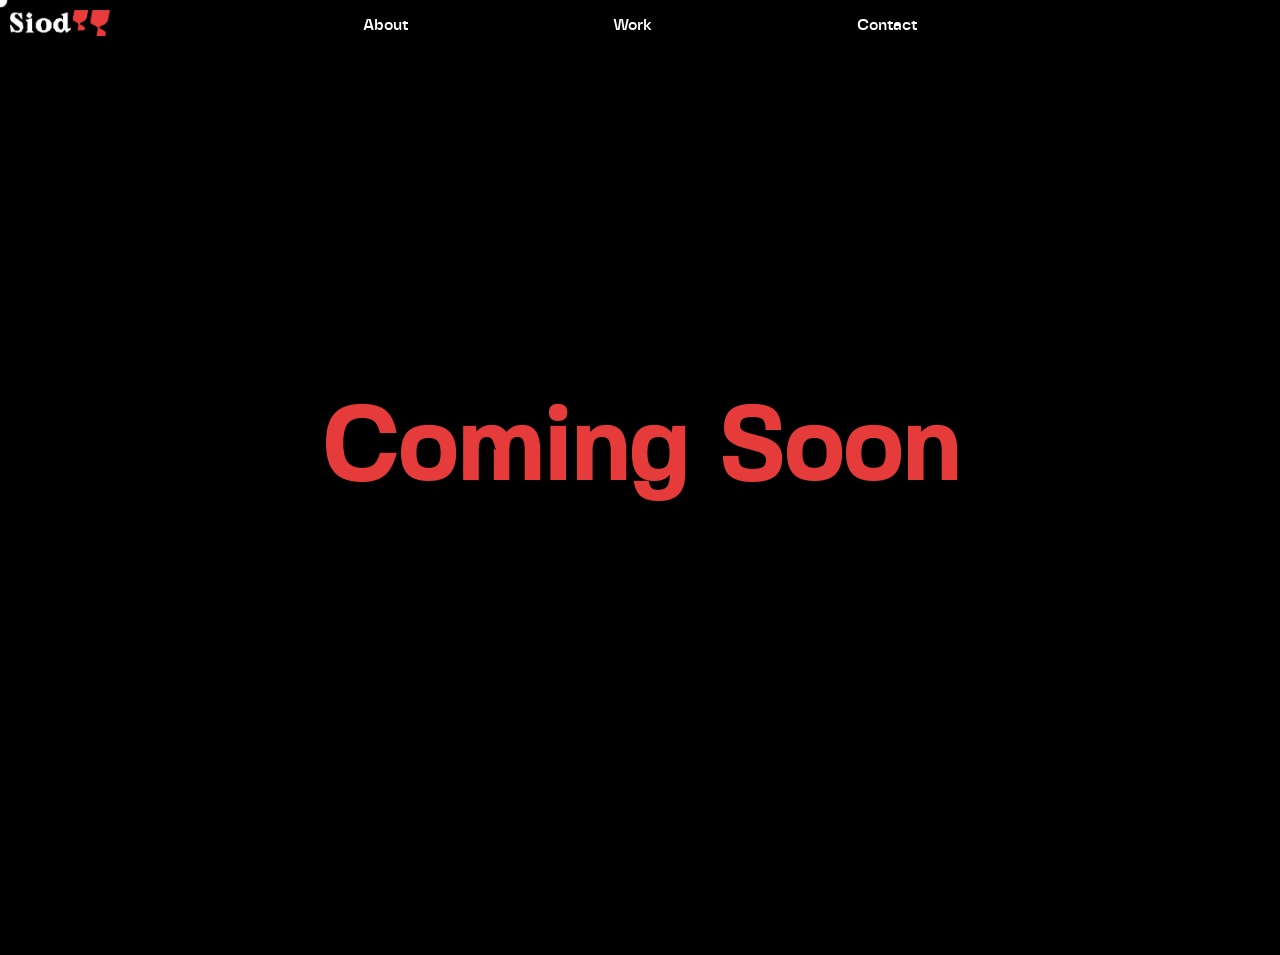
<file: Akolade.html>
<!DOCTYPE html>

<!-- Primary Meta Tags -->
<title>Théo Dupont portfolio</title>
<link rel="canonical" href="http://theodupont.ga/">
<meta name="title" content="Théo Dupont — portfolio">
<meta name="description" content="Portfolio de Théo Dupont alias 'Siod', créatif et curieux, graphiste spécialisé dans la création et la réalisation d'identité visuelle, de logo, de design web et de communication.">

<!-- Open Graph / Facebook -->
<meta property="og:type" content="website">
<meta property="og:url" content="http://theodupont.ga/">
<meta property="og:title" content="Théo Dupont — portfolio">
<meta property="og:description" content="Portfolio de Théo Dupont alias 'Siod', créatif et curieux, graphiste spécialisé dans la création et la réalisation d'identité visuelle, de logo, de design web et de communication.">
<meta property="og:image" content="https://media.discordapp.net/attachments/722490716504326264/786301261729366106/og-image.png">

<!-- Twitter -->
<meta property="twitter:card" content="summary_large_image" />
<meta property="twitter:url" content="http://theodupont.ga/">
<meta property="twitter:title" content="Théo Dupont — portfolio">
<meta name="twitter:creator" content="@Siooooood">
<meta property="twitter:description" content="Portfolio de Théo Dupont alias 'Siod', créatif et curieux, graphiste spécialisé dans la création et la réalisation d'identité visuelle, de logo, de design web et de communication.">
<meta property="twitter:image" content="https://media.discordapp.net/attachments/722490716504326264/786301261729366106/og-image.png">

<!-- Global site tag (gtag.js) - Google Analytics -->
<script async src="https://www.googletagmanager.com/gtag/js?id=G-D9WMY8BM6D"></script>
<script>
  window.dataLayer = window.dataLayer || [];
  function gtag(){dataLayer.push(arguments);}
  gtag('js', new Date());

  gtag('config', 'G-D9WMY8BM6D');
</script>

<html lang="fr">



    <meta charset="UTF-8">
    <meta name="viewport" content="width=device-width,initial-scale=1" />
    <meta name="google-site-verification" content="XwbzgTuAwZADGpCHjZ4ZoWEpYP6TlxUXh0kNk0WT59g" />


    <!-- enlever le watermark webhost -->
    <style>img[alt="www.000webhost.com"]{display:none};</style>
    <link rel="stylesheet" href="font/font.css">
    <link rel="stylesheet" href="css/base.css">
    <link rel="stylesheet" href="css/navbar.css">
    <link rel="stylesheet" href="css/about.css">
    <link rel="stylesheet" href="css/work.css">
    <link rel="stylesheet" href="css/contact.css">
    <link rel="stylesheet" href="css/footer.css">
    <link rel="stylesheet" href="css/wip.css">
    
<link rel="preload" href="font/FivosSansModern/fivosansmodern-regular-oblique-webfont.woff2" as="font" type="font/woff2" crossorigin>
<link rel="preload" href="font/FivosSansModern/fivosansmodern-heavy-webfont.woff2" as="font" type="font/woff2" crossorigin>
<link rel="preload" href="font/FivosSansModern/fivosansmodern-heavy-webfont.woff2" as="font" type="font/woff2" crossorigin>
<link rel="preload" href="font/FivosSansModern/fivosansmodern-regular-webfont.woff2" as="font" type="font/woff2" crossorigin>
<link rel="preload" href="font/Avara/avara-black-webfont.woff2" as="font" type="font/woff2" crossorigin>


    <!-- favicon -->
    <link rel="apple-touch-icon" sizes="180x180" href="favicon/apple-touch-icon.png">
    <link rel="icon" type="image/png" sizes="32x32" href="favicon/favicon-32x32.png">
    <link rel="icon" type="image/png" sizes="16x16" href="favicon/favicon-16x16.png">
    <link rel="manifest" href="favicon/site.webmanifest">
    <!-- <img src="https://picsum.photos/1920/1080?grayscale" alt=""> -->

<body>

    <header>
     <!-- navbar -->
    <div class="container-navbar">
      <div class="navbar">
          <div class="navbar-logo" id="logo" > 
              <a href="/" ><img src="img/logo navbar white.png" width="100px" height="auto" alt="Logo Siod"></a>
          </div>

              <div class="navbar-menu">
                  
                  <a href="#about" class="navbar-menu-link">About</a>
                  <a href="#work" class="navbar-menu-link">Work</a>
                  <a href="#contact" class="navbar-menu-link">Contact</a>

              </div>

              <div class="navbar-logo2">
                  <img src="img/logo navbar white.png" width="100px" height="auto" alt="Logo Siod">
              </div>
              
      </div>
  </div>
    </header>

<div class="wip">
    <h1>Coming Soon</h1>
</div>

<footer>

</footer>




</body>

<!--custom cursor move-->

<div class="cursor" id="cursor"></div>

<script>
  const cursor = document.querySelector('.cursor');
  document.addEventListener('mousemove', (e) => {
      cursor.style.left = e.pageX + 'px';
      cursor.style.top = e.pageY + 'px';
  })
  </script>

</html>
</file>
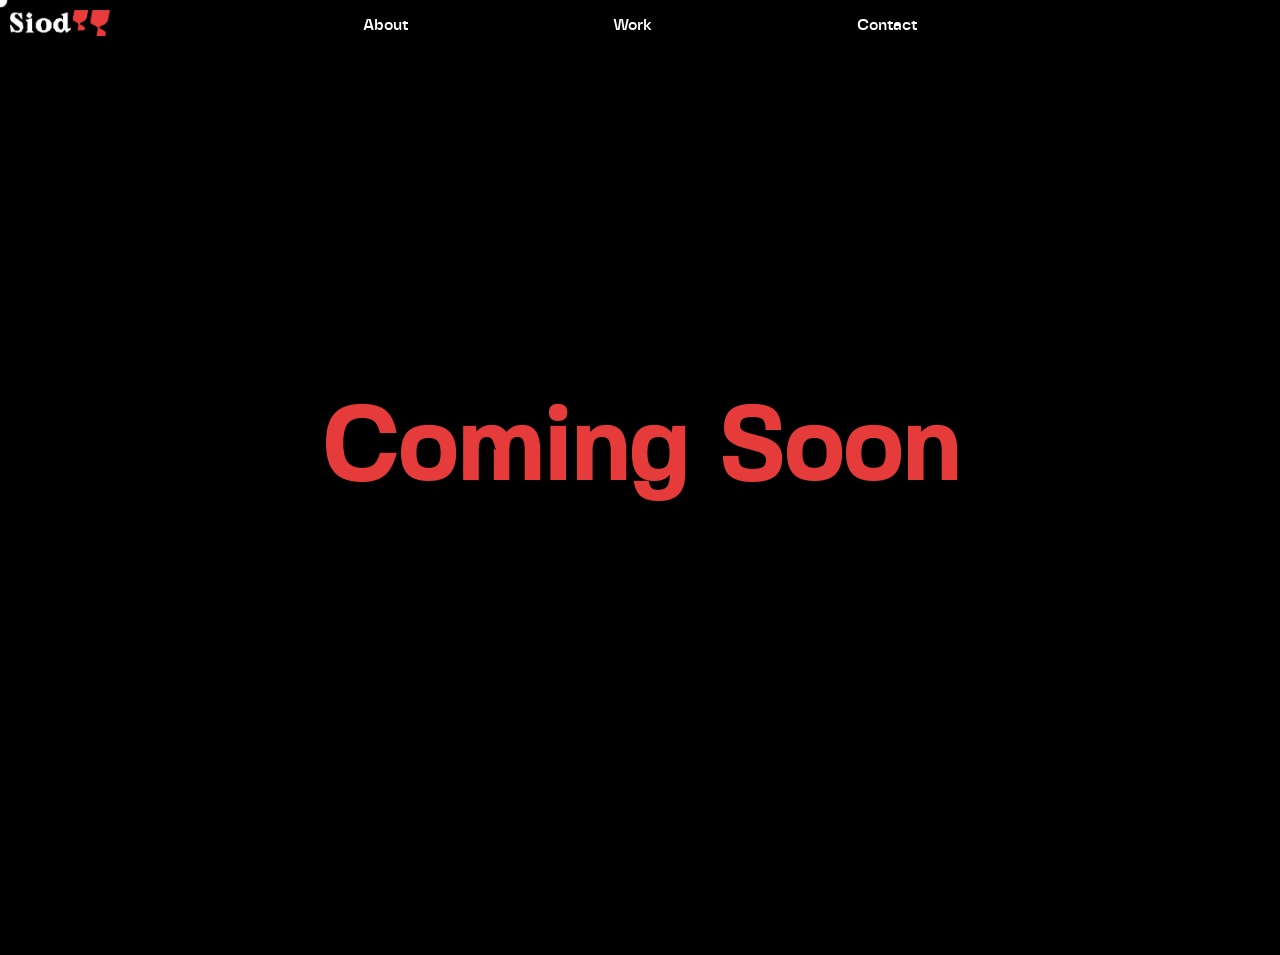
<file: asterisque.html>
<!DOCTYPE html>

<!-- Primary Meta Tags -->
<title>Théo Dupont portfolio</title>
<link rel="canonical" href="http://theodupont.ga/">
<meta name="title" content="Théo Dupont — portfolio">
<meta name="description" content="Portfolio de Théo Dupont alias 'Siod', créatif et curieux, graphiste spécialisé dans la création et la réalisation d'identité visuelle, de logo, de design web et de communication.">

<!-- Open Graph / Facebook -->
<meta property="og:type" content="website">
<meta property="og:url" content="http://theodupont.ga/">
<meta property="og:title" content="Théo Dupont — portfolio">
<meta property="og:description" content="Portfolio de Théo Dupont alias 'Siod', créatif et curieux, graphiste spécialisé dans la création et la réalisation d'identité visuelle, de logo, de design web et de communication.">
<meta property="og:image" content="https://media.discordapp.net/attachments/722490716504326264/786301261729366106/og-image.png">

<!-- Twitter -->
<meta property="twitter:card" content="summary_large_image" />
<meta property="twitter:url" content="http://theodupont.ga/">
<meta property="twitter:title" content="Théo Dupont — portfolio">
<meta name="twitter:creator" content="@Siooooood">
<meta property="twitter:description" content="Portfolio de Théo Dupont alias 'Siod', créatif et curieux, graphiste spécialisé dans la création et la réalisation d'identité visuelle, de logo, de design web et de communication.">
<meta property="twitter:image" content="https://media.discordapp.net/attachments/722490716504326264/786301261729366106/og-image.png">

<!-- Global site tag (gtag.js) - Google Analytics -->
<script async src="https://www.googletagmanager.com/gtag/js?id=G-D9WMY8BM6D"></script>
<script>
  window.dataLayer = window.dataLayer || [];
  function gtag(){dataLayer.push(arguments);}
  gtag('js', new Date());

  gtag('config', 'G-D9WMY8BM6D');
</script>

<html lang="fr">



    <meta charset="UTF-8">
    <meta name="viewport" content="width=device-width,initial-scale=1" />
    <meta name="google-site-verification" content="XwbzgTuAwZADGpCHjZ4ZoWEpYP6TlxUXh0kNk0WT59g" />


    <!-- enlever le watermark webhost -->
    <style>img[alt="www.000webhost.com"]{display:none};</style>
    <link rel="stylesheet" href="font/font.css">
    <link rel="stylesheet" href="css/base.css">
    <link rel="stylesheet" href="css/navbar.css">
    <link rel="stylesheet" href="css/about.css">
    <link rel="stylesheet" href="css/work.css">
    <link rel="stylesheet" href="css/contact.css">
    <link rel="stylesheet" href="css/footer.css">
    <link rel="stylesheet" href="css/wip.css">
    
<link rel="preload" href="font/FivosSansModern/fivosansmodern-regular-oblique-webfont.woff2" as="font" type="font/woff2" crossorigin>
<link rel="preload" href="font/FivosSansModern/fivosansmodern-heavy-webfont.woff2" as="font" type="font/woff2" crossorigin>
<link rel="preload" href="font/FivosSansModern/fivosansmodern-heavy-webfont.woff2" as="font" type="font/woff2" crossorigin>
<link rel="preload" href="font/FivosSansModern/fivosansmodern-regular-webfont.woff2" as="font" type="font/woff2" crossorigin>
<link rel="preload" href="font/Avara/avara-black-webfont.woff2" as="font" type="font/woff2" crossorigin>


    <!-- favicon -->
    <link rel="apple-touch-icon" sizes="180x180" href="favicon/apple-touch-icon.png">
    <link rel="icon" type="image/png" sizes="32x32" href="favicon/favicon-32x32.png">
    <link rel="icon" type="image/png" sizes="16x16" href="favicon/favicon-16x16.png">
    <link rel="manifest" href="favicon/site.webmanifest">
    <!-- <img src="https://picsum.photos/1920/1080?grayscale" alt=""> -->

<body>

    <header>
     <!-- navbar -->
    <div class="container-navbar">
      <div class="navbar">
          <div class="navbar-logo" id="logo" > 
              <a href="https://theodupont.ga"><img src="img/logo navbar white.png" width="100px" height="auto" alt="Logo Siod"></a>
          </div>

              <div class="navbar-menu">
                  
                  <a href="#about" class="navbar-menu-link">About</a>
                  <a href="#work" class="navbar-menu-link">Work</a>
                  <a href="#contact" class="navbar-menu-link">Contact</a>

              </div>

              <div class="navbar-logo2">
                  <img src="img/logo navbar white.png" width="100px" height="auto" alt="Logo Siod">
              </div>
              
      </div>
  </div>
    </header>

<div class="wip">
    <h1>Coming Soon</h1>
</div>

<footer>

</footer>

<!--custom cursor move-->

<div class="cursor" id="cursor"></div>

<script>
  const cursor = document.querySelector('.cursor');
  document.addEventListener('mousemove', (e) => {
      cursor.style.left = e.pageX + 'px';
      cursor.style.top = e.pageY + 'px';
  })
  </script>


</body>



</html>
</file>
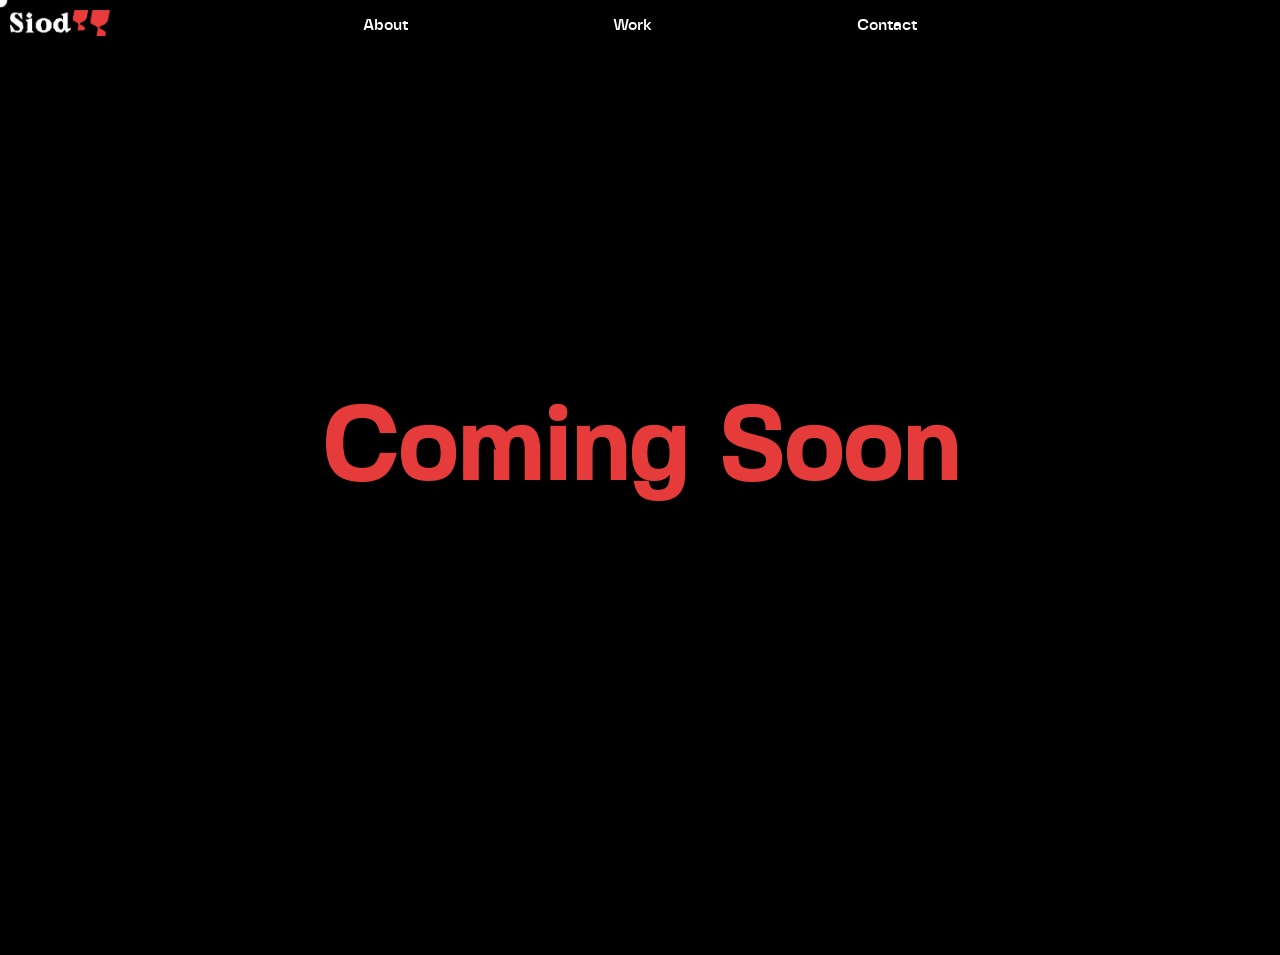
<file: atelier-emile.html>
<!DOCTYPE html>

<!-- Primary Meta Tags -->
<title>Théo Dupont portfolio</title>
<link rel="canonical" href="http://theodupont.ga/">
<meta name="title" content="Théo Dupont — portfolio">
<meta name="description" content="Portfolio de Théo Dupont alias 'Siod', créatif et curieux, graphiste spécialisé dans la création et la réalisation d'identité visuelle, de logo, de design web et de communication.">

<!-- Open Graph / Facebook -->
<meta property="og:type" content="website">
<meta property="og:url" content="http://theodupont.ga/">
<meta property="og:title" content="Théo Dupont — portfolio">
<meta property="og:description" content="Portfolio de Théo Dupont alias 'Siod', créatif et curieux, graphiste spécialisé dans la création et la réalisation d'identité visuelle, de logo, de design web et de communication.">
<meta property="og:image" content="https://media.discordapp.net/attachments/722490716504326264/786301261729366106/og-image.png">

<!-- Twitter -->
<meta property="twitter:card" content="summary_large_image" />
<meta property="twitter:url" content="http://theodupont.ga/">
<meta property="twitter:title" content="Théo Dupont — portfolio">
<meta name="twitter:creator" content="@Siooooood">
<meta property="twitter:description" content="Portfolio de Théo Dupont alias 'Siod', créatif et curieux, graphiste spécialisé dans la création et la réalisation d'identité visuelle, de logo, de design web et de communication.">
<meta property="twitter:image" content="https://media.discordapp.net/attachments/722490716504326264/786301261729366106/og-image.png">

<!-- Global site tag (gtag.js) - Google Analytics -->
<script async src="https://www.googletagmanager.com/gtag/js?id=G-D9WMY8BM6D"></script>
<script>
  window.dataLayer = window.dataLayer || [];
  function gtag(){dataLayer.push(arguments);}
  gtag('js', new Date());

  gtag('config', 'G-D9WMY8BM6D');
</script>

<html lang="fr">



    <meta charset="UTF-8">
    <meta name="viewport" content="width=device-width,initial-scale=1" />
    <meta name="google-site-verification" content="XwbzgTuAwZADGpCHjZ4ZoWEpYP6TlxUXh0kNk0WT59g" />


    <!-- enlever le watermark webhost -->
    <style>img[alt="www.000webhost.com"]{display:none};</style>
    <link rel="stylesheet" href="font/font.css">
    <link rel="stylesheet" href="css/base.css">
    <link rel="stylesheet" href="css/navbar.css">
    <link rel="stylesheet" href="css/about.css">
    <link rel="stylesheet" href="css/work.css">
    <link rel="stylesheet" href="css/contact.css">
    <link rel="stylesheet" href="css/footer.css">
    <link rel="stylesheet" href="css/wip.css">
    
<link rel="preload" href="font/FivosSansModern/fivosansmodern-regular-oblique-webfont.woff2" as="font" type="font/woff2" crossorigin>
<link rel="preload" href="font/FivosSansModern/fivosansmodern-heavy-webfont.woff2" as="font" type="font/woff2" crossorigin>
<link rel="preload" href="font/FivosSansModern/fivosansmodern-heavy-webfont.woff2" as="font" type="font/woff2" crossorigin>
<link rel="preload" href="font/FivosSansModern/fivosansmodern-regular-webfont.woff2" as="font" type="font/woff2" crossorigin>
<link rel="preload" href="font/Avara/avara-black-webfont.woff2" as="font" type="font/woff2" crossorigin>


    <!-- favicon -->
    <link rel="apple-touch-icon" sizes="180x180" href="favicon/apple-touch-icon.png">
    <link rel="icon" type="image/png" sizes="32x32" href="favicon/favicon-32x32.png">
    <link rel="icon" type="image/png" sizes="16x16" href="favicon/favicon-16x16.png">
    <link rel="manifest" href="favicon/site.webmanifest">
    <!-- <img src="https://picsum.photos/1920/1080?grayscale" alt=""> -->

<body>

    <header>
     <!-- navbar -->
    <div class="container-navbar">
      <div class="navbar">
          <div class="navbar-logo" id="logo" > 
              <a href="https://theodupont.ga" ><img src="img/logo navbar white.png" width="100px" height="auto" alt="Logo Siod"></a>
          </div>

              <div class="navbar-menu">
                  
                  <a href="#about" class="navbar-menu-link">About</a>
                  <a href="#work" class="navbar-menu-link">Work</a>
                  <a href="#contact" class="navbar-menu-link">Contact</a>

              </div>

              <div class="navbar-logo2">
                  <img src="img/logo navbar white.png" width="100px" height="auto" alt="Logo Siod">
              </div>
              
      </div>
  </div>
    </header>

<div class="wip">
    <h1>Coming Soon</h1>
</div>

<footer>

</footer>




</body>

<!--custom cursor move-->

<div class="cursor" id="cursor"></div>

<script>
  const cursor = document.querySelector('.cursor');
  document.addEventListener('mousemove', (e) => {
      cursor.style.left = e.pageX + 'px';
      cursor.style.top = e.pageY + 'px';
  })
  </script>

</html>
</file>
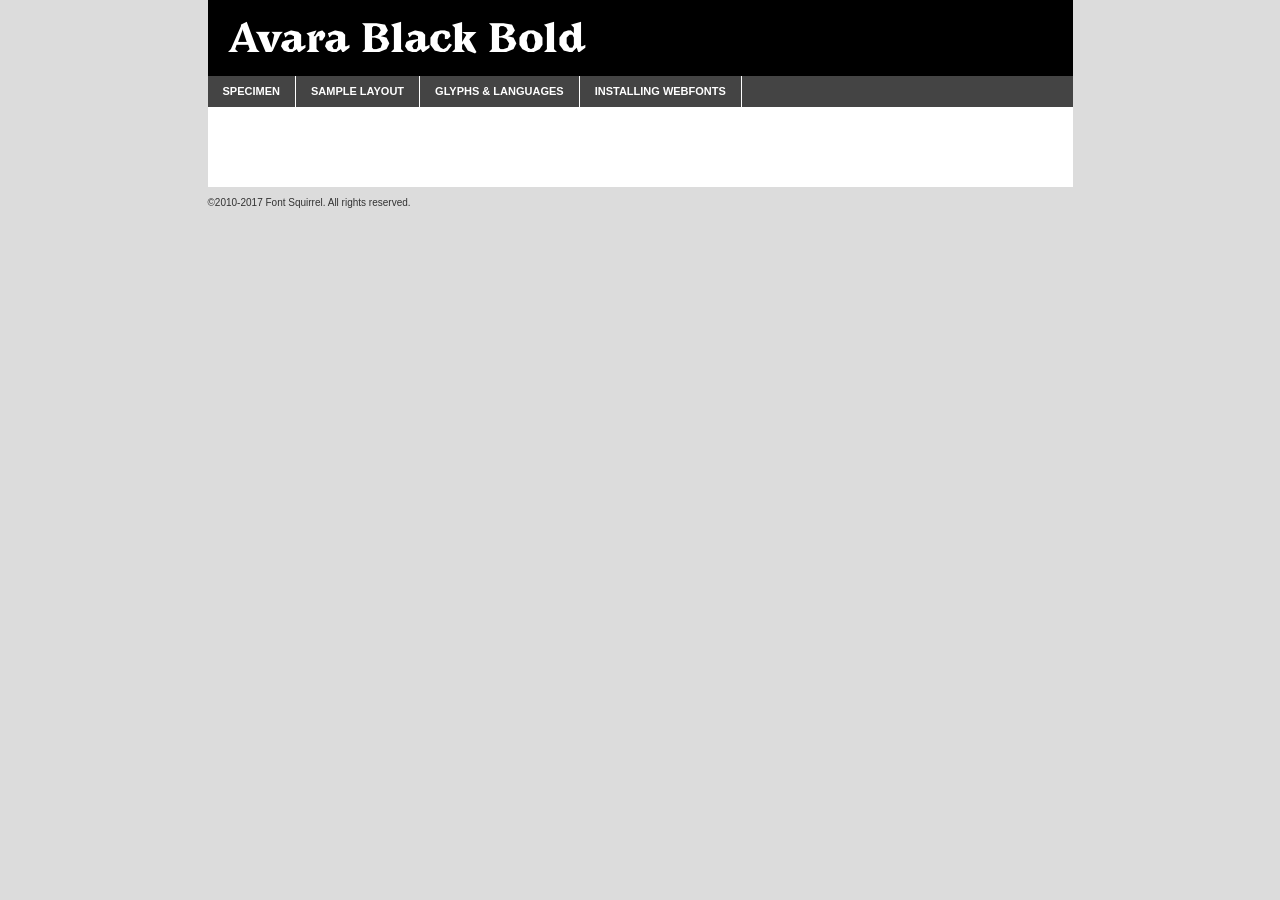
<file: font/Avara/avara-black-demo.html>
<!DOCTYPE html PUBLIC "-//W3C//DTD XHTML 1.0 Transitional//EN"
	"http://www.w3.org/TR/xhtml1/DTD/xhtml1-transitional.dtd">

<html xmlns="http://www.w3.org/1999/xhtml" xml:lang="en" lang="en">
<head>
	<meta http-equiv="Content-Type" content="text/html; charset=utf-8" />
	<script src="http://ajax.googleapis.com/ajax/libs/jquery/1.7.2/jquery.min.js" type="text/javascript" charset="utf-8"></script>
	<script type="text/javascript">
	(function($){$.fn.easyTabs=function(option){var param=jQuery.extend({fadeSpeed:"fast",defaultContent:1,activeClass:'active'},option);$(this).each(function(){var thisId="#"+this.id;if(param.defaultContent==''){param.defaultContent=1;}
	if(typeof param.defaultContent=="number")
	{var defaultTab=$(thisId+" .tabs li:eq("+(param.defaultContent-1)+") a").attr('href').substr(1);}else{var defaultTab=param.defaultContent;}
	$(thisId+" .tabs li a").each(function(){var tabToHide=$(this).attr('href').substr(1);$("#"+tabToHide).addClass('easytabs-tab-content');});hideAll();changeContent(defaultTab);function hideAll(){$(thisId+" .easytabs-tab-content").hide();}
	function changeContent(tabId){hideAll();$(thisId+" .tabs li").removeClass(param.activeClass);$(thisId+" .tabs li a[href=#"+tabId+"]").closest('li').addClass(param.activeClass);if(param.fadeSpeed!="none")
	{$(thisId+" #"+tabId).fadeIn(param.fadeSpeed);}else{$(thisId+" #"+tabId).show();}}
	$(thisId+" .tabs li").click(function(){var tabId=$(this).find('a').attr('href').substr(1);changeContent(tabId);return false;});});}})(jQuery);
	</script>
	<link rel="stylesheet" href="specimen_files/specimen_stylesheet.css" type="text/css" charset="utf-8" />
	<link rel="stylesheet" href="stylesheet.css" type="text/css" charset="utf-8" />

	<style type="text/css">
					body{
				font-family: 'avarablack';
							}
		</style>

	<title>Avara Black Bold Specimen</title>
	
	
	<script type="text/javascript" charset="utf-8">
		$(document).ready(function() {
			$('#container').easyTabs({defaultContent:1});
		});
	</script>
</head>

<body>
<div id="container">
	<div id="header">
		Avara Black Bold	</div>
	<ul class="tabs">
		<li><a href="#specimen">Specimen</a></li>
		<li><a href="#layout">Sample Layout</a></li>
				<li><a href="#glyphs">Glyphs &amp; Languages</a></li>
		<li><a href="#installing">Installing Webfonts</a></li>
		
	</ul>
	
	<div id="main_content">

		
			<div id="specimen">
		
				<div class="section">
					<div class="grid12 firstcol">
						<div class="huge">AaBb</div>
					</div>
				</div>
		
				<div class="section">
					<div class="glyph_range">A&#x200B;B&#x200b;C&#x200b;D&#x200b;E&#x200b;F&#x200b;G&#x200b;H&#x200b;I&#x200b;J&#x200b;K&#x200b;L&#x200b;M&#x200b;N&#x200b;O&#x200b;P&#x200b;Q&#x200b;R&#x200b;S&#x200b;T&#x200b;U&#x200b;V&#x200b;W&#x200b;X&#x200b;Y&#x200b;Z&#x200b;a&#x200b;b&#x200b;c&#x200b;d&#x200b;e&#x200b;f&#x200b;g&#x200b;h&#x200b;i&#x200b;j&#x200b;k&#x200b;l&#x200b;m&#x200b;n&#x200b;o&#x200b;p&#x200b;q&#x200b;r&#x200b;s&#x200b;t&#x200b;u&#x200b;v&#x200b;w&#x200b;x&#x200b;y&#x200b;z&#x200b;1&#x200b;2&#x200b;3&#x200b;4&#x200b;5&#x200b;6&#x200b;7&#x200b;8&#x200b;9&#x200b;0&#x200b;&amp;&#x200b;.&#x200b;,&#x200b;?&#x200b;!&#x200b;&#64;&#x200b;(&#x200b;)&#x200b;#&#x200b;$&#x200b;%&#x200b;*&#x200b;+&#x200b;-&#x200b;=&#x200b;:&#x200b;;</div>
				</div>
				<div class="section">
					<div class="grid12 firstcol">
						<table class="sample_table">
							<tr><td>10</td><td class="size10">abcdefghijklmnopqrstuvwxyzABCDEFGHIJKLMNOPQRSTUVWXYZ0123456789abcdefghijklmnopqrstuvwxyzABCDEFGHIJKLMNOPQRSTUVWXYZ0123456789abcdefghijklmnopqrstuvwxyzABCDEFGHIJKLMNOPQRSTUVWXYZ</td></tr>
							<tr><td>11</td><td class="size11">abcdefghijklmnopqrstuvwxyzABCDEFGHIJKLMNOPQRSTUVWXYZ0123456789abcdefghijklmnopqrstuvwxyzABCDEFGHIJKLMNOPQRSTUVWXYZ0123456789abcdefghijklmnopqrstuvwxyzABCDEFGHIJKLMNOPQRSTUVWXYZ</td></tr>
							<tr><td>12</td><td class="size12">abcdefghijklmnopqrstuvwxyzABCDEFGHIJKLMNOPQRSTUVWXYZ0123456789abcdefghijklmnopqrstuvwxyzABCDEFGHIJKLMNOPQRSTUVWXYZ0123456789abcdefghijklmnopqrstuvwxyzABCDEFGHIJKLMNOPQRSTUVWXYZ</td></tr>
							<tr><td>13</td><td class="size13">abcdefghijklmnopqrstuvwxyzABCDEFGHIJKLMNOPQRSTUVWXYZ0123456789abcdefghijklmnopqrstuvwxyzABCDEFGHIJKLMNOPQRSTUVWXYZ0123456789abcdefghijklmnopqrstuvwxyzABCDEFGHIJKLMNOPQRSTUVWXYZ</td></tr>
							<tr><td>14</td><td class="size14">abcdefghijklmnopqrstuvwxyzABCDEFGHIJKLMNOPQRSTUVWXYZ0123456789abcdefghijklmnopqrstuvwxyzABCDEFGHIJKLMNOPQRSTUVWXYZ0123456789abcdefghijklmnopqrstuvwxyzABCDEFGHIJKLMNOPQRSTUVWXYZ</td></tr>
							<tr><td>16</td><td class="size16">abcdefghijklmnopqrstuvwxyzABCDEFGHIJKLMNOPQRSTUVWXYZ0123456789abcdefghijklmnopqrstuvwxyzABCDEFGHIJKLMNOPQRSTUVWXYZ</td></tr>
							<tr><td>18</td><td class="size18">abcdefghijklmnopqrstuvwxyzABCDEFGHIJKLMNOPQRSTUVWXYZ0123456789abcdefghijklmnopqrstuvwxyzABCDEFGHIJKLMNOPQRSTUVWXYZ</td></tr>
							<tr><td>20</td><td class="size20">abcdefghijklmnopqrstuvwxyzABCDEFGHIJKLMNOPQRSTUVWXYZ0123456789abcdefghijklmnopqrstuvwxyzABCDEFGHIJKLMNOPQRSTUVWXYZ</td></tr>
							<tr><td>24</td><td class="size24">abcdefghijklmnopqrstuvwxyzABCDEFGHIJKLMNOPQRSTUVWXYZ0123456789abcdefghijklmnopqrstuvwxyzABCDEFGHIJKLMNOPQRSTUVWXYZ</td></tr>
							<tr><td>30</td><td class="size30">abcdefghijklmnopqrstuvwxyzABCDEFGHIJKLMNOPQRSTUVWXYZ0123456789abcdefghijklmnopqrstuvwxyzABCDEFGHIJKLMNOPQRSTUVWXYZ</td></tr>
							<tr><td>36</td><td class="size36">abcdefghijklmnopqrstuvwxyzABCDEFGHIJKLMNOPQRSTUVWXYZ0123456789abcdefghijklmnopqrstuvwxyzABCDEFGHIJKLMNOPQRSTUVWXYZ</td></tr>
							<tr><td>48</td><td class="size48">abcdefghijklmnopqrstuvwxyzABCDEFGHIJKLMNOPQRSTUVWXYZ0123456789abcdefghijklmnopqrstuvwxyzABCDEFGHIJKLMNOPQRSTUVWXYZ</td></tr>
							<tr><td>60</td><td class="size60">abcdefghijklmnopqrstuvwxyzABCDEFGHIJKLMNOPQRSTUVWXYZ0123456789abcdefghijklmnopqrstuvwxyzABCDEFGHIJKLMNOPQRSTUVWXYZ</td></tr>
							<tr><td>72</td><td class="size72">abcdefghijklmnopqrstuvwxyzABCDEFGHIJKLMNOPQRSTUVWXYZ0123456789abcdefghijklmnopqrstuvwxyzABCDEFGHIJKLMNOPQRSTUVWXYZ</td></tr>
							<tr><td>90</td><td class="size90">abcdefghijklmnopqrstuvwxyzABCDEFGHIJKLMNOPQRSTUVWXYZ0123456789abcdefghijklmnopqrstuvwxyzABCDEFGHIJKLMNOPQRSTUVWXYZ</td></tr>
						</table>
				
					</div>
			
				</div>
		
		
		
								<div class="section" id="bodycomparison">


										<div id="xheight">
				<div class="fontbody">&#x25FC;&#x25FC;&#x25FC;&#x25FC;&#x25FC;&#x25FC;&#x25FC;&#x25FC;&#x25FC;&#x25FC;&#x25FC;&#x25FC;&#x25FC;&#x25FC;&#x25FC;&#x25FC;&#x25FC;&#x25FC;&#x25FC;&#x25FC;&#x25FC;&#x25FC;&#x25FC;&#x25FC;&#x25FC;&#x25FC;&#x25FC;&#x25FC;&#x25FC;&#x25FC;&#x25FC;&#x25FC;&#x25FC;&#x25FC;&#x25FC;&#x25FC;&#x25FC;&#x25FC;&#x25FC;&#x25FC;&#x25FC;&#x25FC;&#x25FC;&#x25FC;&#x25FC;&#x25FC;&#x25FC;&#x25FC;&#x25FC;&#x25FC;&#x25FC;&#x25FC;&#x25FC;&#x25FC;&#x25FC;&#x25FC;&#x25FC;&#x25FC;&#x25FC;&#x25FC;&#x25FC;&#x25FC;&#x25FC;&#x25FC;&#x25FC;&#x25FC;&#x25FC;&#x25FC;&#x25FC;&#x25FC;&#x25FC;&#x25FC;&#x25FC;&#x25FC;&#x25FC;&#x25FC;&#x25FC;&#x25FC;&#x25FC;&#x25FC;&#x25FC;&#x25FC;&#x25FC;&#x25FC;&#x25FC;&#x25FC;&#x25FC;&#x25FC;&#x25FC;&#x25FC;&#x25FC;&#x25FC;&#x25FC;&#x25FC;&#x25FC;&#x25FC;&#x25FC;&#x25FC;&#x25FC;body</div><div class="arialbody">body</div><div class="verdanabody">body</div><div class="georgiabody">body</div></div>
										<div class="fontbody" style="z-index:1">
											body<span>Avara Black Bold</span>
										</div>
										<div class="arialbody" style="z-index:1">
											body<span>Arial</span>
										</div>
										<div class="verdanabody" style="z-index:1">
											body<span>Verdana</span>
										</div>
										<div class="georgiabody" style="z-index:1">
											body<span>Georgia</span>
										</div>



								</div>
		
		
				<div class="section psample psample_row1" id="">
					
					<div class="grid2 firstcol">
						<p class="size10"><span>10.</span>Aenean lacinia bibendum nulla sed consectetur. Fusce dapibus, tellus ac cursus commodo, tortor mauris condimentum nibh, ut fermentum massa justo sit amet risus. Nullam id dolor id nibh ultricies vehicula ut id elit. Cum sociis natoque penatibus et magnis dis parturient montes, nascetur ridiculus mus. Nulla vitae elit libero, a pharetra augue.</p>
			
					</div>
					<div class="grid3">
						<p class="size11"><span>11.</span>Aenean lacinia bibendum nulla sed consectetur. Fusce dapibus, tellus ac cursus commodo, tortor mauris condimentum nibh, ut fermentum massa justo sit amet risus. Nullam id dolor id nibh ultricies vehicula ut id elit. Cum sociis natoque penatibus et magnis dis parturient montes, nascetur ridiculus mus. Nulla vitae elit libero, a pharetra augue.</p>
			
					</div>
					<div class="grid3">
						<p class="size12"><span>12.</span>Aenean lacinia bibendum nulla sed consectetur. Fusce dapibus, tellus ac cursus commodo, tortor mauris condimentum nibh, ut fermentum massa justo sit amet risus. Nullam id dolor id nibh ultricies vehicula ut id elit. Cum sociis natoque penatibus et magnis dis parturient montes, nascetur ridiculus mus. Nulla vitae elit libero, a pharetra augue.</p>
			
					</div>
					<div class="grid4">
						<p class="size13"><span>13.</span>Aenean lacinia bibendum nulla sed consectetur. Fusce dapibus, tellus ac cursus commodo, tortor mauris condimentum nibh, ut fermentum massa justo sit amet risus. Nullam id dolor id nibh ultricies vehicula ut id elit. Cum sociis natoque penatibus et magnis dis parturient montes, nascetur ridiculus mus. Nulla vitae elit libero, a pharetra augue.</p>
			
					</div>
					<div class="white_blend"></div>
					
				</div>
				<div class="section psample psample_row2" id="">
					<div class="grid3 firstcol">
						<p class="size14"><span>14.</span>Aenean lacinia bibendum nulla sed consectetur. Fusce dapibus, tellus ac cursus commodo, tortor mauris condimentum nibh, ut fermentum massa justo sit amet risus. Nullam id dolor id nibh ultricies vehicula ut id elit. Cum sociis natoque penatibus et magnis dis parturient montes, nascetur ridiculus mus. Nulla vitae elit libero, a pharetra augue.</p>
			
					</div>
					<div class="grid4">
						<p class="size16"><span>16.</span>Aenean lacinia bibendum nulla sed consectetur. Fusce dapibus, tellus ac cursus commodo, tortor mauris condimentum nibh, ut fermentum massa justo sit amet risus. Nullam id dolor id nibh ultricies vehicula ut id elit. Cum sociis natoque penatibus et magnis dis parturient montes, nascetur ridiculus mus. Nulla vitae elit libero, a pharetra augue.</p>
			
					</div>
					<div class="grid5">
						<p class="size18"><span>18.</span>Aenean lacinia bibendum nulla sed consectetur. Fusce dapibus, tellus ac cursus commodo, tortor mauris condimentum nibh, ut fermentum massa justo sit amet risus. Nullam id dolor id nibh ultricies vehicula ut id elit. Cum sociis natoque penatibus et magnis dis parturient montes, nascetur ridiculus mus. Nulla vitae elit libero, a pharetra augue.</p>
			
					</div>

					<div class="white_blend"></div>

				</div>
				
				<div class="section psample psample_row3" id="">
					<div class="grid5 firstcol">
						<p class="size20"><span>20.</span>Aenean lacinia bibendum nulla sed consectetur. Fusce dapibus, tellus ac cursus commodo, tortor mauris condimentum nibh, ut fermentum massa justo sit amet risus. Nullam id dolor id nibh ultricies vehicula ut id elit. Cum sociis natoque penatibus et magnis dis parturient montes, nascetur ridiculus mus. Nulla vitae elit libero, a pharetra augue.</p>
					</div>
					<div class="grid7">
						<p class="size24"><span>24.</span>Aenean lacinia bibendum nulla sed consectetur. Fusce dapibus, tellus ac cursus commodo, tortor mauris condimentum nibh, ut fermentum massa justo sit amet risus. Nullam id dolor id nibh ultricies vehicula ut id elit. Cum sociis natoque penatibus et magnis dis parturient montes, nascetur ridiculus mus. Nulla vitae elit libero, a pharetra augue.</p>
					</div>
					
					<div class="white_blend"></div>
					
				</div>
				
				<div class="section psample psample_row4" id="">
					<div class="grid12 firstcol">
						<p class="size30"><span>30.</span>Aenean lacinia bibendum nulla sed consectetur. Fusce dapibus, tellus ac cursus commodo, tortor mauris condimentum nibh, ut fermentum massa justo sit amet risus. Nullam id dolor id nibh ultricies vehicula ut id elit. Cum sociis natoque penatibus et magnis dis parturient montes, nascetur ridiculus mus. Nulla vitae elit libero, a pharetra augue.</p>
					</div>
					<div class="white_blend"></div>
					
				</div>
				
				
				
				<div class="section psample psample_row1 fullreverse">
					<div class="grid2 firstcol">
						<p class="size10"><span>10.</span>Aenean lacinia bibendum nulla sed consectetur. Fusce dapibus, tellus ac cursus commodo, tortor mauris condimentum nibh, ut fermentum massa justo sit amet risus. Nullam id dolor id nibh ultricies vehicula ut id elit. Cum sociis natoque penatibus et magnis dis parturient montes, nascetur ridiculus mus. Nulla vitae elit libero, a pharetra augue.</p>
			
					</div>
					<div class="grid3">
						<p class="size11"><span>11.</span>Aenean lacinia bibendum nulla sed consectetur. Fusce dapibus, tellus ac cursus commodo, tortor mauris condimentum nibh, ut fermentum massa justo sit amet risus. Nullam id dolor id nibh ultricies vehicula ut id elit. Cum sociis natoque penatibus et magnis dis parturient montes, nascetur ridiculus mus. Nulla vitae elit libero, a pharetra augue.</p>
			
					</div>
					<div class="grid3">
						<p class="size12"><span>12.</span>Aenean lacinia bibendum nulla sed consectetur. Fusce dapibus, tellus ac cursus commodo, tortor mauris condimentum nibh, ut fermentum massa justo sit amet risus. Nullam id dolor id nibh ultricies vehicula ut id elit. Cum sociis natoque penatibus et magnis dis parturient montes, nascetur ridiculus mus. Nulla vitae elit libero, a pharetra augue.</p>
			
					</div>
					<div class="grid4">
						<p class="size13"><span>13.</span>Aenean lacinia bibendum nulla sed consectetur. Fusce dapibus, tellus ac cursus commodo, tortor mauris condimentum nibh, ut fermentum massa justo sit amet risus. Nullam id dolor id nibh ultricies vehicula ut id elit. Cum sociis natoque penatibus et magnis dis parturient montes, nascetur ridiculus mus. Nulla vitae elit libero, a pharetra augue.</p>
			
					</div>
					<div class="black_blend"></div>
					
				</div>
				
				<div class="section psample psample_row2 fullreverse">
					<div class="grid3 firstcol">
						<p class="size14"><span>14.</span>Aenean lacinia bibendum nulla sed consectetur. Fusce dapibus, tellus ac cursus commodo, tortor mauris condimentum nibh, ut fermentum massa justo sit amet risus. Nullam id dolor id nibh ultricies vehicula ut id elit. Cum sociis natoque penatibus et magnis dis parturient montes, nascetur ridiculus mus. Nulla vitae elit libero, a pharetra augue.</p>
			
					</div>
					<div class="grid4">
						<p class="size16"><span>16.</span>Aenean lacinia bibendum nulla sed consectetur. Fusce dapibus, tellus ac cursus commodo, tortor mauris condimentum nibh, ut fermentum massa justo sit amet risus. Nullam id dolor id nibh ultricies vehicula ut id elit. Cum sociis natoque penatibus et magnis dis parturient montes, nascetur ridiculus mus. Nulla vitae elit libero, a pharetra augue.</p>
			
					</div>
					<div class="grid5">
						<p class="size18"><span>18.</span>Aenean lacinia bibendum nulla sed consectetur. Fusce dapibus, tellus ac cursus commodo, tortor mauris condimentum nibh, ut fermentum massa justo sit amet risus. Nullam id dolor id nibh ultricies vehicula ut id elit. Cum sociis natoque penatibus et magnis dis parturient montes, nascetur ridiculus mus. Nulla vitae elit libero, a pharetra augue.</p>
			
					</div>
					<div class="black_blend"></div>

				</div>
				
				<div class="section psample fullreverse psample_row3" id="">
					<div class="grid5 firstcol">
						<p class="size20"><span>20.</span>Aenean lacinia bibendum nulla sed consectetur. Fusce dapibus, tellus ac cursus commodo, tortor mauris condimentum nibh, ut fermentum massa justo sit amet risus. Nullam id dolor id nibh ultricies vehicula ut id elit. Cum sociis natoque penatibus et magnis dis parturient montes, nascetur ridiculus mus. Nulla vitae elit libero, a pharetra augue.</p>
					</div>
					<div class="grid7">
						<p class="size24"><span>24.</span>Aenean lacinia bibendum nulla sed consectetur. Fusce dapibus, tellus ac cursus commodo, tortor mauris condimentum nibh, ut fermentum massa justo sit amet risus. Nullam id dolor id nibh ultricies vehicula ut id elit. Cum sociis natoque penatibus et magnis dis parturient montes, nascetur ridiculus mus. Nulla vitae elit libero, a pharetra augue.</p>
					</div>
					
					<div class="black_blend"></div>
					
				</div>
				
				<div class="section psample fullreverse psample_row4" id="" style="border-bottom: 20px #000 solid;">
					<div class="grid12 firstcol">
						<p class="size30"><span>30.</span>Aenean lacinia bibendum nulla sed consectetur. Fusce dapibus, tellus ac cursus commodo, tortor mauris condimentum nibh, ut fermentum massa justo sit amet risus. Nullam id dolor id nibh ultricies vehicula ut id elit. Cum sociis natoque penatibus et magnis dis parturient montes, nascetur ridiculus mus. Nulla vitae elit libero, a pharetra augue.</p>
					</div>
					<div class="black_blend"></div>
					
				</div>
				
				
				
				
			</div>
			
			<div id="layout">
				
				<div class="section">
					
					<div class="grid12 firstcol">
						<h1>Lorem Ipsum Dolor</h1>
						<h2>Etiam porta sem malesuada magna mollis euismod</h2>
						
						<p class="byline">By <a href="#link">Aenean Lacinia</a></p>
					</div>
				</div>
				<div class="section">
					<div class="grid8 firstcol">
						<p class="large">Donec sed odio dui. Morbi leo risus, porta ac consectetur ac, vestibulum at eros. Fusce dapibus, tellus ac cursus commodo, tortor mauris condimentum nibh, ut fermentum massa justo sit amet risus. </p>

						
						<h3>Pellentesque ornare sem</h3>

						<p>Maecenas sed diam eget risus varius blandit sit amet non magna. Maecenas faucibus mollis interdum. Donec ullamcorper nulla non metus auctor fringilla. Nullam id dolor id nibh ultricies vehicula ut id elit. Nullam id dolor id nibh ultricies vehicula ut id elit. </p>

						<p>Aenean eu leo quam. Pellentesque ornare sem lacinia quam venenatis vestibulum. Lorem ipsum dolor sit amet, consectetur adipiscing elit. Cum sociis natoque penatibus et magnis dis parturient montes, nascetur ridiculus mus. </p>

						<p>Nulla vitae elit libero, a pharetra augue. Praesent commodo cursus magna, vel scelerisque nisl consectetur et. Aenean lacinia bibendum nulla sed consectetur. </p>

						<p>Nullam quis risus eget urna mollis ornare vel eu leo. Nullam quis risus eget urna mollis ornare vel eu leo. Maecenas sed diam eget risus varius blandit sit amet non magna. Donec ullamcorper nulla non metus auctor fringilla. </p>

						<h3>Cras mattis consectetur</h3>

						<p>Aenean eu leo quam. Pellentesque ornare sem lacinia quam venenatis vestibulum. Aenean lacinia bibendum nulla sed consectetur. Integer posuere erat a ante venenatis dapibus posuere velit aliquet. Cras mattis consectetur purus sit amet fermentum. </p>

						<p>Nullam id dolor id nibh ultricies vehicula ut id elit. Nullam quis risus eget urna mollis ornare vel eu leo. Cras mattis consectetur purus sit amet fermentum.</p>
					</div>
					
					<div class="grid4 sidebar">
						
						<div class="box reverse">
							<p class="last">Nullam quis risus eget urna mollis ornare vel eu leo. Donec ullamcorper nulla non metus auctor fringilla. Cras mattis consectetur purus sit amet fermentum. Sed posuere consectetur est at lobortis. Lorem ipsum dolor sit amet, consectetur adipiscing elit. </p>
						</div>
						
						<p class="caption">Maecenas sed diam eget risus varius.</p>

						<p>Vestibulum id ligula porta felis euismod semper. Integer posuere erat a ante venenatis dapibus posuere velit aliquet. Vestibulum id ligula porta felis euismod semper. Sed posuere consectetur est at lobortis. Maecenas sed diam eget risus varius blandit sit amet non magna. Fusce dapibus, tellus ac cursus commodo, tortor mauris condimentum nibh, ut fermentum massa justo sit amet risus. </p>

					

						<p>Duis mollis, est non commodo luctus, nisi erat porttitor ligula, eget lacinia odio sem nec elit. Aenean lacinia bibendum nulla sed consectetur. Vivamus sagittis lacus vel augue laoreet rutrum faucibus dolor auctor. Aenean lacinia bibendum nulla sed consectetur. Nullam quis risus eget urna mollis ornare vel eu leo. </p>

						<p>Praesent commodo cursus magna, vel scelerisque nisl consectetur et. Donec ullamcorper nulla non metus auctor fringilla. Maecenas faucibus mollis interdum. Fusce dapibus, tellus ac cursus commodo, tortor mauris condimentum nibh, ut fermentum massa justo sit amet risus. </p>

					</div>
				</div>
				
			</div>


			



		<div id="glyphs">
			<div class="section">
				<div class="grid12 firstcol">
			
				<h1>Language Support</h1>
				<p>The subset of Avara Black Bold in this kit supports the following languages:<br />
			
					Albanian, Basque, Breton, Chamorro, Dutch, English, Finnish, French, Frisian, Galician, Italian, Malagasy, Portuguese, Spanish, Alsatian, Aragonese, Arapaho, Arrernte, Asturian, Aymara, Bislama, Cebuano, Corsican, Fijian, French_creole, Genoese, Gilbertese, Haitian_creole, Hiligaynon, Hmong, Hopi, Ibanag, Iloko_ilokano, Indonesian, Interglossa_glosa, Interlingua, Irish_gaelic, Jerriais, Lojban, Lombard, Luxembourgeois, Manx, Mohawk, Norfolk_pitcairnese, Occitan, Oromo, Pangasinan, Papiamento, Piedmontese, Potawatomi, Rhaeto-romance, Romansh, Rotokas, Sami_lule, Sardinian, Scots_gaelic, Seychelles_creole, Shona, Somali, Southern_ndebele, Swahili, Swati_swazi, Tagalog_filipino_pilipino, Tetum, Tok_pisin, Uyghur_latinized, Volapuk, Walloon, Warlpiri, Xhosa, Yapese, Zulu, Latinbasic, Ubasic, Demo				</p>
				<h1>Glyph Chart</h1>
				<p>The subset of Avara Black Bold in this kit includes all the glyphs listed below. Unicode entities are included above each glyph to help you insert individual characters into your layout.</p>
				<div id="glyph_chart">
			
																				 <div><p>&amp;#32;</p>&#32;</div>
																				 <div><p>&amp;#33;</p>&#33;</div>
																				 <div><p>&amp;#34;</p>&#34;</div>
																				 <div><p>&amp;#35;</p>&#35;</div>
																				 <div><p>&amp;#36;</p>&#36;</div>
																				 <div><p>&amp;#37;</p>&#37;</div>
																				 <div><p>&amp;#38;</p>&#38;</div>
																				 <div><p>&amp;#39;</p>&#39;</div>
																				 <div><p>&amp;#40;</p>&#40;</div>
																				 <div><p>&amp;#41;</p>&#41;</div>
																				 <div><p>&amp;#42;</p>&#42;</div>
																				 <div><p>&amp;#43;</p>&#43;</div>
																				 <div><p>&amp;#44;</p>&#44;</div>
																				 <div><p>&amp;#45;</p>&#45;</div>
																				 <div><p>&amp;#46;</p>&#46;</div>
																				 <div><p>&amp;#47;</p>&#47;</div>
																				 <div><p>&amp;#48;</p>&#48;</div>
																				 <div><p>&amp;#49;</p>&#49;</div>
																				 <div><p>&amp;#50;</p>&#50;</div>
																				 <div><p>&amp;#51;</p>&#51;</div>
																				 <div><p>&amp;#52;</p>&#52;</div>
																				 <div><p>&amp;#53;</p>&#53;</div>
																				 <div><p>&amp;#54;</p>&#54;</div>
																				 <div><p>&amp;#55;</p>&#55;</div>
																				 <div><p>&amp;#56;</p>&#56;</div>
																				 <div><p>&amp;#57;</p>&#57;</div>
																				 <div><p>&amp;#58;</p>&#58;</div>
																				 <div><p>&amp;#59;</p>&#59;</div>
																				 <div><p>&amp;#60;</p>&#60;</div>
																				 <div><p>&amp;#61;</p>&#61;</div>
																				 <div><p>&amp;#62;</p>&#62;</div>
																				 <div><p>&amp;#63;</p>&#63;</div>
																				 <div><p>&amp;#64;</p>&#64;</div>
																				 <div><p>&amp;#65;</p>&#65;</div>
																				 <div><p>&amp;#66;</p>&#66;</div>
																				 <div><p>&amp;#67;</p>&#67;</div>
																				 <div><p>&amp;#68;</p>&#68;</div>
																				 <div><p>&amp;#69;</p>&#69;</div>
																				 <div><p>&amp;#70;</p>&#70;</div>
																				 <div><p>&amp;#71;</p>&#71;</div>
																				 <div><p>&amp;#72;</p>&#72;</div>
																				 <div><p>&amp;#73;</p>&#73;</div>
																				 <div><p>&amp;#74;</p>&#74;</div>
																				 <div><p>&amp;#75;</p>&#75;</div>
																				 <div><p>&amp;#76;</p>&#76;</div>
																				 <div><p>&amp;#77;</p>&#77;</div>
																				 <div><p>&amp;#78;</p>&#78;</div>
																				 <div><p>&amp;#79;</p>&#79;</div>
																				 <div><p>&amp;#80;</p>&#80;</div>
																				 <div><p>&amp;#81;</p>&#81;</div>
																				 <div><p>&amp;#82;</p>&#82;</div>
																				 <div><p>&amp;#83;</p>&#83;</div>
																				 <div><p>&amp;#84;</p>&#84;</div>
																				 <div><p>&amp;#85;</p>&#85;</div>
																				 <div><p>&amp;#86;</p>&#86;</div>
																				 <div><p>&amp;#87;</p>&#87;</div>
																				 <div><p>&amp;#88;</p>&#88;</div>
																				 <div><p>&amp;#89;</p>&#89;</div>
																				 <div><p>&amp;#90;</p>&#90;</div>
																				 <div><p>&amp;#91;</p>&#91;</div>
																				 <div><p>&amp;#92;</p>&#92;</div>
																				 <div><p>&amp;#93;</p>&#93;</div>
																				 <div><p>&amp;#94;</p>&#94;</div>
																				 <div><p>&amp;#95;</p>&#95;</div>
																				 <div><p>&amp;#96;</p>&#96;</div>
																				 <div><p>&amp;#97;</p>&#97;</div>
																				 <div><p>&amp;#98;</p>&#98;</div>
																				 <div><p>&amp;#99;</p>&#99;</div>
																				 <div><p>&amp;#100;</p>&#100;</div>
																				 <div><p>&amp;#101;</p>&#101;</div>
																				 <div><p>&amp;#102;</p>&#102;</div>
																				 <div><p>&amp;#103;</p>&#103;</div>
																				 <div><p>&amp;#104;</p>&#104;</div>
																				 <div><p>&amp;#105;</p>&#105;</div>
																				 <div><p>&amp;#106;</p>&#106;</div>
																				 <div><p>&amp;#107;</p>&#107;</div>
																				 <div><p>&amp;#108;</p>&#108;</div>
																				 <div><p>&amp;#109;</p>&#109;</div>
																				 <div><p>&amp;#110;</p>&#110;</div>
																				 <div><p>&amp;#111;</p>&#111;</div>
																				 <div><p>&amp;#112;</p>&#112;</div>
																				 <div><p>&amp;#113;</p>&#113;</div>
																				 <div><p>&amp;#114;</p>&#114;</div>
																				 <div><p>&amp;#115;</p>&#115;</div>
																				 <div><p>&amp;#116;</p>&#116;</div>
																				 <div><p>&amp;#117;</p>&#117;</div>
																				 <div><p>&amp;#118;</p>&#118;</div>
																				 <div><p>&amp;#119;</p>&#119;</div>
																				 <div><p>&amp;#120;</p>&#120;</div>
																				 <div><p>&amp;#121;</p>&#121;</div>
																				 <div><p>&amp;#122;</p>&#122;</div>
																				 <div><p>&amp;#123;</p>&#123;</div>
																				 <div><p>&amp;#124;</p>&#124;</div>
																				 <div><p>&amp;#125;</p>&#125;</div>
																				 <div><p>&amp;#126;</p>&#126;</div>
																				 <div><p>&amp;#160;</p>&#160;</div>
																				 <div><p>&amp;#161;</p>&#161;</div>
																				 <div><p>&amp;#162;</p>&#162;</div>
																				 <div><p>&amp;#163;</p>&#163;</div>
																				 <div><p>&amp;#165;</p>&#165;</div>
																				 <div><p>&amp;#166;</p>&#166;</div>
																				 <div><p>&amp;#167;</p>&#167;</div>
																				 <div><p>&amp;#168;</p>&#168;</div>
																				 <div><p>&amp;#169;</p>&#169;</div>
																				 <div><p>&amp;#171;</p>&#171;</div>
																				 <div><p>&amp;#173;</p>&#173;</div>
																				 <div><p>&amp;#174;</p>&#174;</div>
																				 <div><p>&amp;#175;</p>&#175;</div>
																				 <div><p>&amp;#176;</p>&#176;</div>
																				 <div><p>&amp;#177;</p>&#177;</div>
																				 <div><p>&amp;#180;</p>&#180;</div>
																				 <div><p>&amp;#182;</p>&#182;</div>
																				 <div><p>&amp;#183;</p>&#183;</div>
																				 <div><p>&amp;#184;</p>&#184;</div>
																				 <div><p>&amp;#187;</p>&#187;</div>
																				 <div><p>&amp;#188;</p>&#188;</div>
																				 <div><p>&amp;#189;</p>&#189;</div>
																				 <div><p>&amp;#190;</p>&#190;</div>
																				 <div><p>&amp;#191;</p>&#191;</div>
																				 <div><p>&amp;#192;</p>&#192;</div>
																				 <div><p>&amp;#193;</p>&#193;</div>
																				 <div><p>&amp;#194;</p>&#194;</div>
																				 <div><p>&amp;#195;</p>&#195;</div>
																				 <div><p>&amp;#196;</p>&#196;</div>
																				 <div><p>&amp;#197;</p>&#197;</div>
																				 <div><p>&amp;#198;</p>&#198;</div>
																				 <div><p>&amp;#199;</p>&#199;</div>
																				 <div><p>&amp;#200;</p>&#200;</div>
																				 <div><p>&amp;#201;</p>&#201;</div>
																				 <div><p>&amp;#202;</p>&#202;</div>
																				 <div><p>&amp;#203;</p>&#203;</div>
																				 <div><p>&amp;#204;</p>&#204;</div>
																				 <div><p>&amp;#205;</p>&#205;</div>
																				 <div><p>&amp;#206;</p>&#206;</div>
																				 <div><p>&amp;#207;</p>&#207;</div>
																				 <div><p>&amp;#209;</p>&#209;</div>
																				 <div><p>&amp;#210;</p>&#210;</div>
																				 <div><p>&amp;#211;</p>&#211;</div>
																				 <div><p>&amp;#212;</p>&#212;</div>
																				 <div><p>&amp;#213;</p>&#213;</div>
																				 <div><p>&amp;#214;</p>&#214;</div>
																				 <div><p>&amp;#215;</p>&#215;</div>
																				 <div><p>&amp;#217;</p>&#217;</div>
																				 <div><p>&amp;#218;</p>&#218;</div>
																				 <div><p>&amp;#219;</p>&#219;</div>
																				 <div><p>&amp;#220;</p>&#220;</div>
																				 <div><p>&amp;#221;</p>&#221;</div>
																				 <div><p>&amp;#224;</p>&#224;</div>
																				 <div><p>&amp;#225;</p>&#225;</div>
																				 <div><p>&amp;#226;</p>&#226;</div>
																				 <div><p>&amp;#227;</p>&#227;</div>
																				 <div><p>&amp;#228;</p>&#228;</div>
																				 <div><p>&amp;#229;</p>&#229;</div>
																				 <div><p>&amp;#230;</p>&#230;</div>
																				 <div><p>&amp;#231;</p>&#231;</div>
																				 <div><p>&amp;#232;</p>&#232;</div>
																				 <div><p>&amp;#233;</p>&#233;</div>
																				 <div><p>&amp;#234;</p>&#234;</div>
																				 <div><p>&amp;#235;</p>&#235;</div>
																				 <div><p>&amp;#236;</p>&#236;</div>
																				 <div><p>&amp;#237;</p>&#237;</div>
																				 <div><p>&amp;#238;</p>&#238;</div>
																				 <div><p>&amp;#239;</p>&#239;</div>
																				 <div><p>&amp;#241;</p>&#241;</div>
																				 <div><p>&amp;#242;</p>&#242;</div>
																				 <div><p>&amp;#243;</p>&#243;</div>
																				 <div><p>&amp;#244;</p>&#244;</div>
																				 <div><p>&amp;#245;</p>&#245;</div>
																				 <div><p>&amp;#246;</p>&#246;</div>
																				 <div><p>&amp;#247;</p>&#247;</div>
																				 <div><p>&amp;#249;</p>&#249;</div>
																				 <div><p>&amp;#250;</p>&#250;</div>
																				 <div><p>&amp;#251;</p>&#251;</div>
																				 <div><p>&amp;#252;</p>&#252;</div>
																				 <div><p>&amp;#253;</p>&#253;</div>
																				 <div><p>&amp;#255;</p>&#255;</div>
																				 <div><p>&amp;#338;</p>&#338;</div>
																				 <div><p>&amp;#339;</p>&#339;</div>
																				 <div><p>&amp;#376;</p>&#376;</div>
																				 <div><p>&amp;#710;</p>&#710;</div>
																				 <div><p>&amp;#732;</p>&#732;</div>
																				 <div><p>&amp;#8192;</p>&#8192;</div>
																				 <div><p>&amp;#8193;</p>&#8193;</div>
																				 <div><p>&amp;#8194;</p>&#8194;</div>
																				 <div><p>&amp;#8195;</p>&#8195;</div>
																				 <div><p>&amp;#8196;</p>&#8196;</div>
																				 <div><p>&amp;#8197;</p>&#8197;</div>
																				 <div><p>&amp;#8198;</p>&#8198;</div>
																				 <div><p>&amp;#8199;</p>&#8199;</div>
																				 <div><p>&amp;#8200;</p>&#8200;</div>
																				 <div><p>&amp;#8201;</p>&#8201;</div>
																				 <div><p>&amp;#8202;</p>&#8202;</div>
																				 <div><p>&amp;#8208;</p>&#8208;</div>
																				 <div><p>&amp;#8209;</p>&#8209;</div>
																				 <div><p>&amp;#8210;</p>&#8210;</div>
																				 <div><p>&amp;#8211;</p>&#8211;</div>
																				 <div><p>&amp;#8212;</p>&#8212;</div>
																				 <div><p>&amp;#8216;</p>&#8216;</div>
																				 <div><p>&amp;#8217;</p>&#8217;</div>
																				 <div><p>&amp;#8218;</p>&#8218;</div>
																				 <div><p>&amp;#8220;</p>&#8220;</div>
																				 <div><p>&amp;#8221;</p>&#8221;</div>
																				 <div><p>&amp;#8222;</p>&#8222;</div>
																				 <div><p>&amp;#8226;</p>&#8226;</div>
																				 <div><p>&amp;#8230;</p>&#8230;</div>
																				 <div><p>&amp;#8239;</p>&#8239;</div>
																				 <div><p>&amp;#8287;</p>&#8287;</div>
																				 <div><p>&amp;#8364;</p>&#8364;</div>
																				 <div><p>&amp;#9724;</p>&#9724;</div>
																				 <div><p>&amp;#64257;</p>&#64257;</div>
																				 <div><p>&amp;#64258;</p>&#64258;</div>
																				 <div><p>&amp;#64259;</p>&#64259;</div>
																				 <div><p>&amp;#64260;</p>&#64260;</div>
																																																</div>	
				</div>
		
		
			</div>
		</div>
		
		
		<div id="specs">
			
		</div>
	
		<div id="installing">
			<div class="section">
				<div class="grid7 firstcol">
					<h1>Installing Webfonts</h1>
					
					<p>Webfonts are supported by all major browser platforms but not all in the same way. There are currently four different font formats that must be included in order to target all browsers. This includes TTF, WOFF, EOT and SVG.</p>
					
					<h2>1. Upload your webfonts</h2>
					<p>You must upload your webfont kit to your website. They should be in or near the same directory as your CSS files.</p>
					
					<h2>2. Include the webfont stylesheet</h2>
					<p>A special CSS @font-face declaration helps the various browsers select the appropriate font it needs without causing you a bunch of headaches. Learn more about this syntax by reading the <a href="https://www.fontspring.com/blog/further-hardening-of-the-bulletproof-syntax">Fontspring blog post</a> about it. The code for it is as follows:</p>


<code>
@font-face{ 
	font-family: 'MyWebFont';
	src: url('WebFont.eot');
	src: url('WebFont.eot?#iefix') format('embedded-opentype'),
	     url('WebFont.woff') format('woff'),
	     url('WebFont.ttf') format('truetype'),
	     url('WebFont.svg#webfont') format('svg');
}
</code>

	<p>We've already gone ahead and generated the code for you. All you have to do is link to the stylesheet in your HTML, like this:</p>
	<code>&lt;link rel=&quot;stylesheet&quot; href=&quot;stylesheet.css&quot; type=&quot;text/css&quot; charset=&quot;utf-8&quot; /&gt;</code>

					<h2>3. Modify your own stylesheet</h2>
					<p>To take advantage of your new fonts, you must tell your stylesheet to use them. Look at the original @font-face declaration above and find the property called "font-family." The name linked there will be what you use to reference the font. Prepend that webfont name to the font stack in the "font-family" property, inside the selector you want to change. For example:</p>
<code>p { font-family: 'WebFont', Arial, sans-serif; }</code>

<h2>4. Test</h2>
<p>Getting webfonts to work cross-browser <em>can</em> be tricky. Use the information in the sidebar to help you if you find that fonts aren't loading in a particular browser.</p>
				</div>
				
				<div class="grid5 sidebar">
					<div class="box">
						<h2>Troubleshooting<br />Font-Face Problems</h2>
						<p>Having trouble getting your webfonts to load in your new website? Here are some tips to sort out what might be the problem.</p>

						<h3>Fonts not showing in any browser</h3>

						<p>This sounds like you need to work on the plumbing. You either did not upload the fonts to the correct directory, or you did not link the fonts properly in the CSS. If you've confirmed that all this is correct and you still have a problem, take a look at your .htaccess file and see if requests are getting intercepted.</p>

						<h3>Fonts not loading in iPhone or iPad</h3>

						<p>The most common problem here is that you are serving the fonts from an IIS server. IIS refuses to serve files that have unknown MIME types. If that is the case, you must set the MIME type for SVG to "image/svg+xml" in the server settings. Follow these instructions from Microsoft if you need help.</p>

						<h3>Fonts not loading in Firefox</h3>

						<p>The primary reason for this failure? You are still using a version Firefox older than 3.5. So upgrade already! If that isn't it, then you are very likely serving fonts from a different domain. Firefox requires that all font assets be served from the same domain. Lastly it is possible that you need to add WOFF to your list of MIME types (if you are serving via IIS.)</p>

						<h3>Fonts not loading in IE</h3>

						<p>Are you looking at Internet Explorer on an actual Windows machine or are you cheating by using a service like Adobe BrowserLab? Many of these screenshot services do not render @font-face for IE. Best to test it on a real machine.</p>

						<h3>Fonts not loading in IE9</h3>

						<p>IE9, like Firefox, requires that fonts be served from the same domain as the website. Make sure that is the case.</p>
					</div>
				</div>
			</div>
			
		</div>
	
	</div>
	<div id="footer">
		<p>&copy;2010-2017 Font Squirrel. All rights reserved.</p>
	</div>
</div>
</body>
</html>
</file>
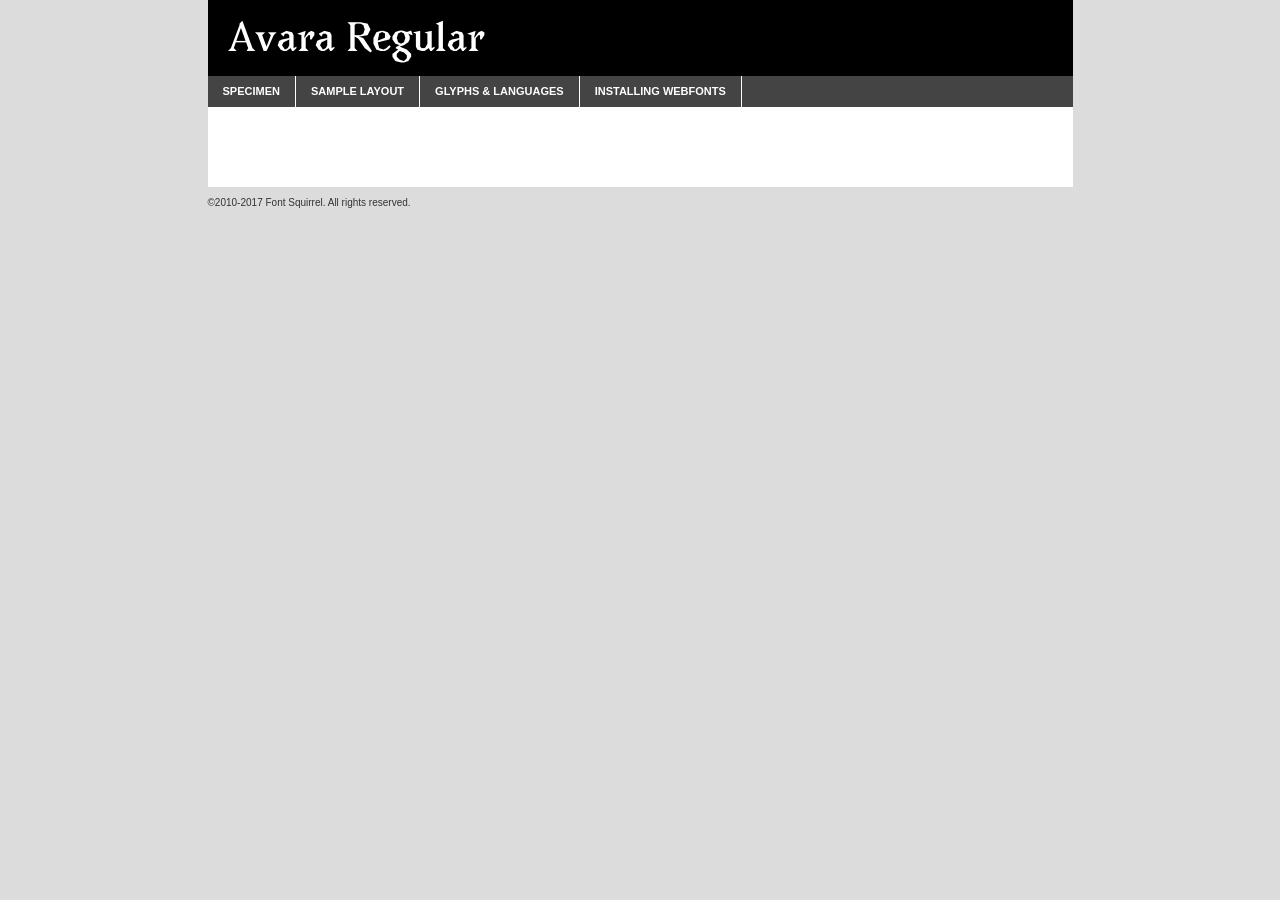
<file: font/Avara/avara-bold-demo.html>
<!DOCTYPE html PUBLIC "-//W3C//DTD XHTML 1.0 Transitional//EN"
	"http://www.w3.org/TR/xhtml1/DTD/xhtml1-transitional.dtd">

<html xmlns="http://www.w3.org/1999/xhtml" xml:lang="en" lang="en">
<head>
	<meta http-equiv="Content-Type" content="text/html; charset=utf-8" />
	<script src="http://ajax.googleapis.com/ajax/libs/jquery/1.7.2/jquery.min.js" type="text/javascript" charset="utf-8"></script>
	<script type="text/javascript">
	(function($){$.fn.easyTabs=function(option){var param=jQuery.extend({fadeSpeed:"fast",defaultContent:1,activeClass:'active'},option);$(this).each(function(){var thisId="#"+this.id;if(param.defaultContent==''){param.defaultContent=1;}
	if(typeof param.defaultContent=="number")
	{var defaultTab=$(thisId+" .tabs li:eq("+(param.defaultContent-1)+") a").attr('href').substr(1);}else{var defaultTab=param.defaultContent;}
	$(thisId+" .tabs li a").each(function(){var tabToHide=$(this).attr('href').substr(1);$("#"+tabToHide).addClass('easytabs-tab-content');});hideAll();changeContent(defaultTab);function hideAll(){$(thisId+" .easytabs-tab-content").hide();}
	function changeContent(tabId){hideAll();$(thisId+" .tabs li").removeClass(param.activeClass);$(thisId+" .tabs li a[href=#"+tabId+"]").closest('li').addClass(param.activeClass);if(param.fadeSpeed!="none")
	{$(thisId+" #"+tabId).fadeIn(param.fadeSpeed);}else{$(thisId+" #"+tabId).show();}}
	$(thisId+" .tabs li").click(function(){var tabId=$(this).find('a').attr('href').substr(1);changeContent(tabId);return false;});});}})(jQuery);
	</script>
	<link rel="stylesheet" href="specimen_files/specimen_stylesheet.css" type="text/css" charset="utf-8" />
	<link rel="stylesheet" href="stylesheet.css" type="text/css" charset="utf-8" />

	<style type="text/css">
					body{
				font-family: 'avarabold';
							}
		</style>

	<title>Avara Regular Specimen</title>
	
	
	<script type="text/javascript" charset="utf-8">
		$(document).ready(function() {
			$('#container').easyTabs({defaultContent:1});
		});
	</script>
</head>

<body>
<div id="container">
	<div id="header">
		Avara Regular	</div>
	<ul class="tabs">
		<li><a href="#specimen">Specimen</a></li>
		<li><a href="#layout">Sample Layout</a></li>
				<li><a href="#glyphs">Glyphs &amp; Languages</a></li>
		<li><a href="#installing">Installing Webfonts</a></li>
		
	</ul>
	
	<div id="main_content">

		
			<div id="specimen">
		
				<div class="section">
					<div class="grid12 firstcol">
						<div class="huge">AaBb</div>
					</div>
				</div>
		
				<div class="section">
					<div class="glyph_range">A&#x200B;B&#x200b;C&#x200b;D&#x200b;E&#x200b;F&#x200b;G&#x200b;H&#x200b;I&#x200b;J&#x200b;K&#x200b;L&#x200b;M&#x200b;N&#x200b;O&#x200b;P&#x200b;Q&#x200b;R&#x200b;S&#x200b;T&#x200b;U&#x200b;V&#x200b;W&#x200b;X&#x200b;Y&#x200b;Z&#x200b;a&#x200b;b&#x200b;c&#x200b;d&#x200b;e&#x200b;f&#x200b;g&#x200b;h&#x200b;i&#x200b;j&#x200b;k&#x200b;l&#x200b;m&#x200b;n&#x200b;o&#x200b;p&#x200b;q&#x200b;r&#x200b;s&#x200b;t&#x200b;u&#x200b;v&#x200b;w&#x200b;x&#x200b;y&#x200b;z&#x200b;1&#x200b;2&#x200b;3&#x200b;4&#x200b;5&#x200b;6&#x200b;7&#x200b;8&#x200b;9&#x200b;0&#x200b;&amp;&#x200b;.&#x200b;,&#x200b;?&#x200b;!&#x200b;&#64;&#x200b;(&#x200b;)&#x200b;#&#x200b;$&#x200b;%&#x200b;*&#x200b;+&#x200b;-&#x200b;=&#x200b;:&#x200b;;</div>
				</div>
				<div class="section">
					<div class="grid12 firstcol">
						<table class="sample_table">
							<tr><td>10</td><td class="size10">abcdefghijklmnopqrstuvwxyzABCDEFGHIJKLMNOPQRSTUVWXYZ0123456789abcdefghijklmnopqrstuvwxyzABCDEFGHIJKLMNOPQRSTUVWXYZ0123456789abcdefghijklmnopqrstuvwxyzABCDEFGHIJKLMNOPQRSTUVWXYZ</td></tr>
							<tr><td>11</td><td class="size11">abcdefghijklmnopqrstuvwxyzABCDEFGHIJKLMNOPQRSTUVWXYZ0123456789abcdefghijklmnopqrstuvwxyzABCDEFGHIJKLMNOPQRSTUVWXYZ0123456789abcdefghijklmnopqrstuvwxyzABCDEFGHIJKLMNOPQRSTUVWXYZ</td></tr>
							<tr><td>12</td><td class="size12">abcdefghijklmnopqrstuvwxyzABCDEFGHIJKLMNOPQRSTUVWXYZ0123456789abcdefghijklmnopqrstuvwxyzABCDEFGHIJKLMNOPQRSTUVWXYZ0123456789abcdefghijklmnopqrstuvwxyzABCDEFGHIJKLMNOPQRSTUVWXYZ</td></tr>
							<tr><td>13</td><td class="size13">abcdefghijklmnopqrstuvwxyzABCDEFGHIJKLMNOPQRSTUVWXYZ0123456789abcdefghijklmnopqrstuvwxyzABCDEFGHIJKLMNOPQRSTUVWXYZ0123456789abcdefghijklmnopqrstuvwxyzABCDEFGHIJKLMNOPQRSTUVWXYZ</td></tr>
							<tr><td>14</td><td class="size14">abcdefghijklmnopqrstuvwxyzABCDEFGHIJKLMNOPQRSTUVWXYZ0123456789abcdefghijklmnopqrstuvwxyzABCDEFGHIJKLMNOPQRSTUVWXYZ0123456789abcdefghijklmnopqrstuvwxyzABCDEFGHIJKLMNOPQRSTUVWXYZ</td></tr>
							<tr><td>16</td><td class="size16">abcdefghijklmnopqrstuvwxyzABCDEFGHIJKLMNOPQRSTUVWXYZ0123456789abcdefghijklmnopqrstuvwxyzABCDEFGHIJKLMNOPQRSTUVWXYZ</td></tr>
							<tr><td>18</td><td class="size18">abcdefghijklmnopqrstuvwxyzABCDEFGHIJKLMNOPQRSTUVWXYZ0123456789abcdefghijklmnopqrstuvwxyzABCDEFGHIJKLMNOPQRSTUVWXYZ</td></tr>
							<tr><td>20</td><td class="size20">abcdefghijklmnopqrstuvwxyzABCDEFGHIJKLMNOPQRSTUVWXYZ0123456789abcdefghijklmnopqrstuvwxyzABCDEFGHIJKLMNOPQRSTUVWXYZ</td></tr>
							<tr><td>24</td><td class="size24">abcdefghijklmnopqrstuvwxyzABCDEFGHIJKLMNOPQRSTUVWXYZ0123456789abcdefghijklmnopqrstuvwxyzABCDEFGHIJKLMNOPQRSTUVWXYZ</td></tr>
							<tr><td>30</td><td class="size30">abcdefghijklmnopqrstuvwxyzABCDEFGHIJKLMNOPQRSTUVWXYZ0123456789abcdefghijklmnopqrstuvwxyzABCDEFGHIJKLMNOPQRSTUVWXYZ</td></tr>
							<tr><td>36</td><td class="size36">abcdefghijklmnopqrstuvwxyzABCDEFGHIJKLMNOPQRSTUVWXYZ0123456789abcdefghijklmnopqrstuvwxyzABCDEFGHIJKLMNOPQRSTUVWXYZ</td></tr>
							<tr><td>48</td><td class="size48">abcdefghijklmnopqrstuvwxyzABCDEFGHIJKLMNOPQRSTUVWXYZ0123456789abcdefghijklmnopqrstuvwxyzABCDEFGHIJKLMNOPQRSTUVWXYZ</td></tr>
							<tr><td>60</td><td class="size60">abcdefghijklmnopqrstuvwxyzABCDEFGHIJKLMNOPQRSTUVWXYZ0123456789abcdefghijklmnopqrstuvwxyzABCDEFGHIJKLMNOPQRSTUVWXYZ</td></tr>
							<tr><td>72</td><td class="size72">abcdefghijklmnopqrstuvwxyzABCDEFGHIJKLMNOPQRSTUVWXYZ0123456789abcdefghijklmnopqrstuvwxyzABCDEFGHIJKLMNOPQRSTUVWXYZ</td></tr>
							<tr><td>90</td><td class="size90">abcdefghijklmnopqrstuvwxyzABCDEFGHIJKLMNOPQRSTUVWXYZ0123456789abcdefghijklmnopqrstuvwxyzABCDEFGHIJKLMNOPQRSTUVWXYZ</td></tr>
						</table>
				
					</div>
			
				</div>
		
		
		
								<div class="section" id="bodycomparison">


										<div id="xheight">
				<div class="fontbody">&#x25FC;&#x25FC;&#x25FC;&#x25FC;&#x25FC;&#x25FC;&#x25FC;&#x25FC;&#x25FC;&#x25FC;&#x25FC;&#x25FC;&#x25FC;&#x25FC;&#x25FC;&#x25FC;&#x25FC;&#x25FC;&#x25FC;&#x25FC;&#x25FC;&#x25FC;&#x25FC;&#x25FC;&#x25FC;&#x25FC;&#x25FC;&#x25FC;&#x25FC;&#x25FC;&#x25FC;&#x25FC;&#x25FC;&#x25FC;&#x25FC;&#x25FC;&#x25FC;&#x25FC;&#x25FC;&#x25FC;&#x25FC;&#x25FC;&#x25FC;&#x25FC;&#x25FC;&#x25FC;&#x25FC;&#x25FC;&#x25FC;&#x25FC;&#x25FC;&#x25FC;&#x25FC;&#x25FC;&#x25FC;&#x25FC;&#x25FC;&#x25FC;&#x25FC;&#x25FC;&#x25FC;&#x25FC;&#x25FC;&#x25FC;&#x25FC;&#x25FC;&#x25FC;&#x25FC;&#x25FC;&#x25FC;&#x25FC;&#x25FC;&#x25FC;&#x25FC;&#x25FC;&#x25FC;&#x25FC;&#x25FC;&#x25FC;&#x25FC;&#x25FC;&#x25FC;&#x25FC;&#x25FC;&#x25FC;&#x25FC;&#x25FC;&#x25FC;&#x25FC;&#x25FC;&#x25FC;&#x25FC;&#x25FC;&#x25FC;&#x25FC;&#x25FC;&#x25FC;&#x25FC;&#x25FC;body</div><div class="arialbody">body</div><div class="verdanabody">body</div><div class="georgiabody">body</div></div>
										<div class="fontbody" style="z-index:1">
											body<span>Avara Regular</span>
										</div>
										<div class="arialbody" style="z-index:1">
											body<span>Arial</span>
										</div>
										<div class="verdanabody" style="z-index:1">
											body<span>Verdana</span>
										</div>
										<div class="georgiabody" style="z-index:1">
											body<span>Georgia</span>
										</div>



								</div>
		
		
				<div class="section psample psample_row1" id="">
					
					<div class="grid2 firstcol">
						<p class="size10"><span>10.</span>Aenean lacinia bibendum nulla sed consectetur. Fusce dapibus, tellus ac cursus commodo, tortor mauris condimentum nibh, ut fermentum massa justo sit amet risus. Nullam id dolor id nibh ultricies vehicula ut id elit. Cum sociis natoque penatibus et magnis dis parturient montes, nascetur ridiculus mus. Nulla vitae elit libero, a pharetra augue.</p>
			
					</div>
					<div class="grid3">
						<p class="size11"><span>11.</span>Aenean lacinia bibendum nulla sed consectetur. Fusce dapibus, tellus ac cursus commodo, tortor mauris condimentum nibh, ut fermentum massa justo sit amet risus. Nullam id dolor id nibh ultricies vehicula ut id elit. Cum sociis natoque penatibus et magnis dis parturient montes, nascetur ridiculus mus. Nulla vitae elit libero, a pharetra augue.</p>
			
					</div>
					<div class="grid3">
						<p class="size12"><span>12.</span>Aenean lacinia bibendum nulla sed consectetur. Fusce dapibus, tellus ac cursus commodo, tortor mauris condimentum nibh, ut fermentum massa justo sit amet risus. Nullam id dolor id nibh ultricies vehicula ut id elit. Cum sociis natoque penatibus et magnis dis parturient montes, nascetur ridiculus mus. Nulla vitae elit libero, a pharetra augue.</p>
			
					</div>
					<div class="grid4">
						<p class="size13"><span>13.</span>Aenean lacinia bibendum nulla sed consectetur. Fusce dapibus, tellus ac cursus commodo, tortor mauris condimentum nibh, ut fermentum massa justo sit amet risus. Nullam id dolor id nibh ultricies vehicula ut id elit. Cum sociis natoque penatibus et magnis dis parturient montes, nascetur ridiculus mus. Nulla vitae elit libero, a pharetra augue.</p>
			
					</div>
					<div class="white_blend"></div>
					
				</div>
				<div class="section psample psample_row2" id="">
					<div class="grid3 firstcol">
						<p class="size14"><span>14.</span>Aenean lacinia bibendum nulla sed consectetur. Fusce dapibus, tellus ac cursus commodo, tortor mauris condimentum nibh, ut fermentum massa justo sit amet risus. Nullam id dolor id nibh ultricies vehicula ut id elit. Cum sociis natoque penatibus et magnis dis parturient montes, nascetur ridiculus mus. Nulla vitae elit libero, a pharetra augue.</p>
			
					</div>
					<div class="grid4">
						<p class="size16"><span>16.</span>Aenean lacinia bibendum nulla sed consectetur. Fusce dapibus, tellus ac cursus commodo, tortor mauris condimentum nibh, ut fermentum massa justo sit amet risus. Nullam id dolor id nibh ultricies vehicula ut id elit. Cum sociis natoque penatibus et magnis dis parturient montes, nascetur ridiculus mus. Nulla vitae elit libero, a pharetra augue.</p>
			
					</div>
					<div class="grid5">
						<p class="size18"><span>18.</span>Aenean lacinia bibendum nulla sed consectetur. Fusce dapibus, tellus ac cursus commodo, tortor mauris condimentum nibh, ut fermentum massa justo sit amet risus. Nullam id dolor id nibh ultricies vehicula ut id elit. Cum sociis natoque penatibus et magnis dis parturient montes, nascetur ridiculus mus. Nulla vitae elit libero, a pharetra augue.</p>
			
					</div>

					<div class="white_blend"></div>

				</div>
				
				<div class="section psample psample_row3" id="">
					<div class="grid5 firstcol">
						<p class="size20"><span>20.</span>Aenean lacinia bibendum nulla sed consectetur. Fusce dapibus, tellus ac cursus commodo, tortor mauris condimentum nibh, ut fermentum massa justo sit amet risus. Nullam id dolor id nibh ultricies vehicula ut id elit. Cum sociis natoque penatibus et magnis dis parturient montes, nascetur ridiculus mus. Nulla vitae elit libero, a pharetra augue.</p>
					</div>
					<div class="grid7">
						<p class="size24"><span>24.</span>Aenean lacinia bibendum nulla sed consectetur. Fusce dapibus, tellus ac cursus commodo, tortor mauris condimentum nibh, ut fermentum massa justo sit amet risus. Nullam id dolor id nibh ultricies vehicula ut id elit. Cum sociis natoque penatibus et magnis dis parturient montes, nascetur ridiculus mus. Nulla vitae elit libero, a pharetra augue.</p>
					</div>
					
					<div class="white_blend"></div>
					
				</div>
				
				<div class="section psample psample_row4" id="">
					<div class="grid12 firstcol">
						<p class="size30"><span>30.</span>Aenean lacinia bibendum nulla sed consectetur. Fusce dapibus, tellus ac cursus commodo, tortor mauris condimentum nibh, ut fermentum massa justo sit amet risus. Nullam id dolor id nibh ultricies vehicula ut id elit. Cum sociis natoque penatibus et magnis dis parturient montes, nascetur ridiculus mus. Nulla vitae elit libero, a pharetra augue.</p>
					</div>
					<div class="white_blend"></div>
					
				</div>
				
				
				
				<div class="section psample psample_row1 fullreverse">
					<div class="grid2 firstcol">
						<p class="size10"><span>10.</span>Aenean lacinia bibendum nulla sed consectetur. Fusce dapibus, tellus ac cursus commodo, tortor mauris condimentum nibh, ut fermentum massa justo sit amet risus. Nullam id dolor id nibh ultricies vehicula ut id elit. Cum sociis natoque penatibus et magnis dis parturient montes, nascetur ridiculus mus. Nulla vitae elit libero, a pharetra augue.</p>
			
					</div>
					<div class="grid3">
						<p class="size11"><span>11.</span>Aenean lacinia bibendum nulla sed consectetur. Fusce dapibus, tellus ac cursus commodo, tortor mauris condimentum nibh, ut fermentum massa justo sit amet risus. Nullam id dolor id nibh ultricies vehicula ut id elit. Cum sociis natoque penatibus et magnis dis parturient montes, nascetur ridiculus mus. Nulla vitae elit libero, a pharetra augue.</p>
			
					</div>
					<div class="grid3">
						<p class="size12"><span>12.</span>Aenean lacinia bibendum nulla sed consectetur. Fusce dapibus, tellus ac cursus commodo, tortor mauris condimentum nibh, ut fermentum massa justo sit amet risus. Nullam id dolor id nibh ultricies vehicula ut id elit. Cum sociis natoque penatibus et magnis dis parturient montes, nascetur ridiculus mus. Nulla vitae elit libero, a pharetra augue.</p>
			
					</div>
					<div class="grid4">
						<p class="size13"><span>13.</span>Aenean lacinia bibendum nulla sed consectetur. Fusce dapibus, tellus ac cursus commodo, tortor mauris condimentum nibh, ut fermentum massa justo sit amet risus. Nullam id dolor id nibh ultricies vehicula ut id elit. Cum sociis natoque penatibus et magnis dis parturient montes, nascetur ridiculus mus. Nulla vitae elit libero, a pharetra augue.</p>
			
					</div>
					<div class="black_blend"></div>
					
				</div>
				
				<div class="section psample psample_row2 fullreverse">
					<div class="grid3 firstcol">
						<p class="size14"><span>14.</span>Aenean lacinia bibendum nulla sed consectetur. Fusce dapibus, tellus ac cursus commodo, tortor mauris condimentum nibh, ut fermentum massa justo sit amet risus. Nullam id dolor id nibh ultricies vehicula ut id elit. Cum sociis natoque penatibus et magnis dis parturient montes, nascetur ridiculus mus. Nulla vitae elit libero, a pharetra augue.</p>
			
					</div>
					<div class="grid4">
						<p class="size16"><span>16.</span>Aenean lacinia bibendum nulla sed consectetur. Fusce dapibus, tellus ac cursus commodo, tortor mauris condimentum nibh, ut fermentum massa justo sit amet risus. Nullam id dolor id nibh ultricies vehicula ut id elit. Cum sociis natoque penatibus et magnis dis parturient montes, nascetur ridiculus mus. Nulla vitae elit libero, a pharetra augue.</p>
			
					</div>
					<div class="grid5">
						<p class="size18"><span>18.</span>Aenean lacinia bibendum nulla sed consectetur. Fusce dapibus, tellus ac cursus commodo, tortor mauris condimentum nibh, ut fermentum massa justo sit amet risus. Nullam id dolor id nibh ultricies vehicula ut id elit. Cum sociis natoque penatibus et magnis dis parturient montes, nascetur ridiculus mus. Nulla vitae elit libero, a pharetra augue.</p>
			
					</div>
					<div class="black_blend"></div>

				</div>
				
				<div class="section psample fullreverse psample_row3" id="">
					<div class="grid5 firstcol">
						<p class="size20"><span>20.</span>Aenean lacinia bibendum nulla sed consectetur. Fusce dapibus, tellus ac cursus commodo, tortor mauris condimentum nibh, ut fermentum massa justo sit amet risus. Nullam id dolor id nibh ultricies vehicula ut id elit. Cum sociis natoque penatibus et magnis dis parturient montes, nascetur ridiculus mus. Nulla vitae elit libero, a pharetra augue.</p>
					</div>
					<div class="grid7">
						<p class="size24"><span>24.</span>Aenean lacinia bibendum nulla sed consectetur. Fusce dapibus, tellus ac cursus commodo, tortor mauris condimentum nibh, ut fermentum massa justo sit amet risus. Nullam id dolor id nibh ultricies vehicula ut id elit. Cum sociis natoque penatibus et magnis dis parturient montes, nascetur ridiculus mus. Nulla vitae elit libero, a pharetra augue.</p>
					</div>
					
					<div class="black_blend"></div>
					
				</div>
				
				<div class="section psample fullreverse psample_row4" id="" style="border-bottom: 20px #000 solid;">
					<div class="grid12 firstcol">
						<p class="size30"><span>30.</span>Aenean lacinia bibendum nulla sed consectetur. Fusce dapibus, tellus ac cursus commodo, tortor mauris condimentum nibh, ut fermentum massa justo sit amet risus. Nullam id dolor id nibh ultricies vehicula ut id elit. Cum sociis natoque penatibus et magnis dis parturient montes, nascetur ridiculus mus. Nulla vitae elit libero, a pharetra augue.</p>
					</div>
					<div class="black_blend"></div>
					
				</div>
				
				
				
				
			</div>
			
			<div id="layout">
				
				<div class="section">
					
					<div class="grid12 firstcol">
						<h1>Lorem Ipsum Dolor</h1>
						<h2>Etiam porta sem malesuada magna mollis euismod</h2>
						
						<p class="byline">By <a href="#link">Aenean Lacinia</a></p>
					</div>
				</div>
				<div class="section">
					<div class="grid8 firstcol">
						<p class="large">Donec sed odio dui. Morbi leo risus, porta ac consectetur ac, vestibulum at eros. Fusce dapibus, tellus ac cursus commodo, tortor mauris condimentum nibh, ut fermentum massa justo sit amet risus. </p>

						
						<h3>Pellentesque ornare sem</h3>

						<p>Maecenas sed diam eget risus varius blandit sit amet non magna. Maecenas faucibus mollis interdum. Donec ullamcorper nulla non metus auctor fringilla. Nullam id dolor id nibh ultricies vehicula ut id elit. Nullam id dolor id nibh ultricies vehicula ut id elit. </p>

						<p>Aenean eu leo quam. Pellentesque ornare sem lacinia quam venenatis vestibulum. Lorem ipsum dolor sit amet, consectetur adipiscing elit. Cum sociis natoque penatibus et magnis dis parturient montes, nascetur ridiculus mus. </p>

						<p>Nulla vitae elit libero, a pharetra augue. Praesent commodo cursus magna, vel scelerisque nisl consectetur et. Aenean lacinia bibendum nulla sed consectetur. </p>

						<p>Nullam quis risus eget urna mollis ornare vel eu leo. Nullam quis risus eget urna mollis ornare vel eu leo. Maecenas sed diam eget risus varius blandit sit amet non magna. Donec ullamcorper nulla non metus auctor fringilla. </p>

						<h3>Cras mattis consectetur</h3>

						<p>Aenean eu leo quam. Pellentesque ornare sem lacinia quam venenatis vestibulum. Aenean lacinia bibendum nulla sed consectetur. Integer posuere erat a ante venenatis dapibus posuere velit aliquet. Cras mattis consectetur purus sit amet fermentum. </p>

						<p>Nullam id dolor id nibh ultricies vehicula ut id elit. Nullam quis risus eget urna mollis ornare vel eu leo. Cras mattis consectetur purus sit amet fermentum.</p>
					</div>
					
					<div class="grid4 sidebar">
						
						<div class="box reverse">
							<p class="last">Nullam quis risus eget urna mollis ornare vel eu leo. Donec ullamcorper nulla non metus auctor fringilla. Cras mattis consectetur purus sit amet fermentum. Sed posuere consectetur est at lobortis. Lorem ipsum dolor sit amet, consectetur adipiscing elit. </p>
						</div>
						
						<p class="caption">Maecenas sed diam eget risus varius.</p>

						<p>Vestibulum id ligula porta felis euismod semper. Integer posuere erat a ante venenatis dapibus posuere velit aliquet. Vestibulum id ligula porta felis euismod semper. Sed posuere consectetur est at lobortis. Maecenas sed diam eget risus varius blandit sit amet non magna. Fusce dapibus, tellus ac cursus commodo, tortor mauris condimentum nibh, ut fermentum massa justo sit amet risus. </p>

					

						<p>Duis mollis, est non commodo luctus, nisi erat porttitor ligula, eget lacinia odio sem nec elit. Aenean lacinia bibendum nulla sed consectetur. Vivamus sagittis lacus vel augue laoreet rutrum faucibus dolor auctor. Aenean lacinia bibendum nulla sed consectetur. Nullam quis risus eget urna mollis ornare vel eu leo. </p>

						<p>Praesent commodo cursus magna, vel scelerisque nisl consectetur et. Donec ullamcorper nulla non metus auctor fringilla. Maecenas faucibus mollis interdum. Fusce dapibus, tellus ac cursus commodo, tortor mauris condimentum nibh, ut fermentum massa justo sit amet risus. </p>

					</div>
				</div>
				
			</div>


			



		<div id="glyphs">
			<div class="section">
				<div class="grid12 firstcol">
			
				<h1>Language Support</h1>
				<p>The subset of Avara Regular in this kit supports the following languages:<br />
			
					Albanian, Basque, Breton, Chamorro, Danish, Dutch, English, Finnish, French, Frisian, Galician, Italian, Malagasy, Norwegian, Portuguese, Spanish, Alsatian, Aragonese, Arapaho, Arrernte, Asturian, Aymara, Bislama, Cebuano, Corsican, Fijian, French_creole, Genoese, Gilbertese, Greenlandic, Haitian_creole, Hiligaynon, Hmong, Hopi, Ibanag, Iloko_ilokano, Indonesian, Interglossa_glosa, Interlingua, Irish_gaelic, Jerriais, Lojban, Lombard, Luxembourgeois, Manx, Mohawk, Norfolk_pitcairnese, Occitan, Oromo, Pangasinan, Papiamento, Piedmontese, Potawatomi, Rhaeto-romance, Romansh, Rotokas, Sami_lule, Samoan, Sardinian, Scots_gaelic, Seychelles_creole, Shona, Sicilian, Somali, Southern_ndebele, Swahili, Swati_swazi, Tagalog_filipino_pilipino, Tetum, Tok_pisin, Uyghur_latinized, Volapuk, Walloon, Warlpiri, Xhosa, Yapese, Zulu, Latinbasic, Ubasic, Demo				</p>
				<h1>Glyph Chart</h1>
				<p>The subset of Avara Regular in this kit includes all the glyphs listed below. Unicode entities are included above each glyph to help you insert individual characters into your layout.</p>
				<div id="glyph_chart">
			
																				 <div><p>&amp;#32;</p>&#32;</div>
																				 <div><p>&amp;#33;</p>&#33;</div>
																				 <div><p>&amp;#34;</p>&#34;</div>
																				 <div><p>&amp;#35;</p>&#35;</div>
																				 <div><p>&amp;#36;</p>&#36;</div>
																				 <div><p>&amp;#37;</p>&#37;</div>
																				 <div><p>&amp;#38;</p>&#38;</div>
																				 <div><p>&amp;#39;</p>&#39;</div>
																				 <div><p>&amp;#40;</p>&#40;</div>
																				 <div><p>&amp;#41;</p>&#41;</div>
																				 <div><p>&amp;#42;</p>&#42;</div>
																				 <div><p>&amp;#43;</p>&#43;</div>
																				 <div><p>&amp;#44;</p>&#44;</div>
																				 <div><p>&amp;#45;</p>&#45;</div>
																				 <div><p>&amp;#46;</p>&#46;</div>
																				 <div><p>&amp;#47;</p>&#47;</div>
																				 <div><p>&amp;#48;</p>&#48;</div>
																				 <div><p>&amp;#49;</p>&#49;</div>
																				 <div><p>&amp;#50;</p>&#50;</div>
																				 <div><p>&amp;#51;</p>&#51;</div>
																				 <div><p>&amp;#52;</p>&#52;</div>
																				 <div><p>&amp;#53;</p>&#53;</div>
																				 <div><p>&amp;#54;</p>&#54;</div>
																				 <div><p>&amp;#55;</p>&#55;</div>
																				 <div><p>&amp;#56;</p>&#56;</div>
																				 <div><p>&amp;#57;</p>&#57;</div>
																				 <div><p>&amp;#58;</p>&#58;</div>
																				 <div><p>&amp;#59;</p>&#59;</div>
																				 <div><p>&amp;#60;</p>&#60;</div>
																				 <div><p>&amp;#61;</p>&#61;</div>
																				 <div><p>&amp;#62;</p>&#62;</div>
																				 <div><p>&amp;#63;</p>&#63;</div>
																				 <div><p>&amp;#64;</p>&#64;</div>
																				 <div><p>&amp;#65;</p>&#65;</div>
																				 <div><p>&amp;#66;</p>&#66;</div>
																				 <div><p>&amp;#67;</p>&#67;</div>
																				 <div><p>&amp;#68;</p>&#68;</div>
																				 <div><p>&amp;#69;</p>&#69;</div>
																				 <div><p>&amp;#70;</p>&#70;</div>
																				 <div><p>&amp;#71;</p>&#71;</div>
																				 <div><p>&amp;#72;</p>&#72;</div>
																				 <div><p>&amp;#73;</p>&#73;</div>
																				 <div><p>&amp;#74;</p>&#74;</div>
																				 <div><p>&amp;#75;</p>&#75;</div>
																				 <div><p>&amp;#76;</p>&#76;</div>
																				 <div><p>&amp;#77;</p>&#77;</div>
																				 <div><p>&amp;#78;</p>&#78;</div>
																				 <div><p>&amp;#79;</p>&#79;</div>
																				 <div><p>&amp;#80;</p>&#80;</div>
																				 <div><p>&amp;#81;</p>&#81;</div>
																				 <div><p>&amp;#82;</p>&#82;</div>
																				 <div><p>&amp;#83;</p>&#83;</div>
																				 <div><p>&amp;#84;</p>&#84;</div>
																				 <div><p>&amp;#85;</p>&#85;</div>
																				 <div><p>&amp;#86;</p>&#86;</div>
																				 <div><p>&amp;#87;</p>&#87;</div>
																				 <div><p>&amp;#88;</p>&#88;</div>
																				 <div><p>&amp;#89;</p>&#89;</div>
																				 <div><p>&amp;#90;</p>&#90;</div>
																				 <div><p>&amp;#91;</p>&#91;</div>
																				 <div><p>&amp;#92;</p>&#92;</div>
																				 <div><p>&amp;#93;</p>&#93;</div>
																				 <div><p>&amp;#94;</p>&#94;</div>
																				 <div><p>&amp;#95;</p>&#95;</div>
																				 <div><p>&amp;#96;</p>&#96;</div>
																				 <div><p>&amp;#97;</p>&#97;</div>
																				 <div><p>&amp;#98;</p>&#98;</div>
																				 <div><p>&amp;#99;</p>&#99;</div>
																				 <div><p>&amp;#100;</p>&#100;</div>
																				 <div><p>&amp;#101;</p>&#101;</div>
																				 <div><p>&amp;#102;</p>&#102;</div>
																				 <div><p>&amp;#103;</p>&#103;</div>
																				 <div><p>&amp;#104;</p>&#104;</div>
																				 <div><p>&amp;#105;</p>&#105;</div>
																				 <div><p>&amp;#106;</p>&#106;</div>
																				 <div><p>&amp;#107;</p>&#107;</div>
																				 <div><p>&amp;#108;</p>&#108;</div>
																				 <div><p>&amp;#109;</p>&#109;</div>
																				 <div><p>&amp;#110;</p>&#110;</div>
																				 <div><p>&amp;#111;</p>&#111;</div>
																				 <div><p>&amp;#112;</p>&#112;</div>
																				 <div><p>&amp;#113;</p>&#113;</div>
																				 <div><p>&amp;#114;</p>&#114;</div>
																				 <div><p>&amp;#115;</p>&#115;</div>
																				 <div><p>&amp;#116;</p>&#116;</div>
																				 <div><p>&amp;#117;</p>&#117;</div>
																				 <div><p>&amp;#118;</p>&#118;</div>
																				 <div><p>&amp;#119;</p>&#119;</div>
																				 <div><p>&amp;#120;</p>&#120;</div>
																				 <div><p>&amp;#121;</p>&#121;</div>
																				 <div><p>&amp;#122;</p>&#122;</div>
																				 <div><p>&amp;#123;</p>&#123;</div>
																				 <div><p>&amp;#124;</p>&#124;</div>
																				 <div><p>&amp;#125;</p>&#125;</div>
																				 <div><p>&amp;#126;</p>&#126;</div>
																				 <div><p>&amp;#160;</p>&#160;</div>
																				 <div><p>&amp;#161;</p>&#161;</div>
																				 <div><p>&amp;#162;</p>&#162;</div>
																				 <div><p>&amp;#163;</p>&#163;</div>
																				 <div><p>&amp;#165;</p>&#165;</div>
																				 <div><p>&amp;#166;</p>&#166;</div>
																				 <div><p>&amp;#167;</p>&#167;</div>
																				 <div><p>&amp;#168;</p>&#168;</div>
																				 <div><p>&amp;#169;</p>&#169;</div>
																				 <div><p>&amp;#171;</p>&#171;</div>
																				 <div><p>&amp;#173;</p>&#173;</div>
																				 <div><p>&amp;#174;</p>&#174;</div>
																				 <div><p>&amp;#176;</p>&#176;</div>
																				 <div><p>&amp;#177;</p>&#177;</div>
																				 <div><p>&amp;#180;</p>&#180;</div>
																				 <div><p>&amp;#182;</p>&#182;</div>
																				 <div><p>&amp;#184;</p>&#184;</div>
																				 <div><p>&amp;#187;</p>&#187;</div>
																				 <div><p>&amp;#188;</p>&#188;</div>
																				 <div><p>&amp;#189;</p>&#189;</div>
																				 <div><p>&amp;#190;</p>&#190;</div>
																				 <div><p>&amp;#191;</p>&#191;</div>
																				 <div><p>&amp;#192;</p>&#192;</div>
																				 <div><p>&amp;#193;</p>&#193;</div>
																				 <div><p>&amp;#194;</p>&#194;</div>
																				 <div><p>&amp;#195;</p>&#195;</div>
																				 <div><p>&amp;#196;</p>&#196;</div>
																				 <div><p>&amp;#197;</p>&#197;</div>
																				 <div><p>&amp;#198;</p>&#198;</div>
																				 <div><p>&amp;#199;</p>&#199;</div>
																				 <div><p>&amp;#200;</p>&#200;</div>
																				 <div><p>&amp;#201;</p>&#201;</div>
																				 <div><p>&amp;#202;</p>&#202;</div>
																				 <div><p>&amp;#203;</p>&#203;</div>
																				 <div><p>&amp;#204;</p>&#204;</div>
																				 <div><p>&amp;#205;</p>&#205;</div>
																				 <div><p>&amp;#206;</p>&#206;</div>
																				 <div><p>&amp;#207;</p>&#207;</div>
																				 <div><p>&amp;#209;</p>&#209;</div>
																				 <div><p>&amp;#210;</p>&#210;</div>
																				 <div><p>&amp;#211;</p>&#211;</div>
																				 <div><p>&amp;#212;</p>&#212;</div>
																				 <div><p>&amp;#213;</p>&#213;</div>
																				 <div><p>&amp;#214;</p>&#214;</div>
																				 <div><p>&amp;#215;</p>&#215;</div>
																				 <div><p>&amp;#216;</p>&#216;</div>
																				 <div><p>&amp;#217;</p>&#217;</div>
																				 <div><p>&amp;#218;</p>&#218;</div>
																				 <div><p>&amp;#219;</p>&#219;</div>
																				 <div><p>&amp;#220;</p>&#220;</div>
																				 <div><p>&amp;#221;</p>&#221;</div>
																				 <div><p>&amp;#224;</p>&#224;</div>
																				 <div><p>&amp;#225;</p>&#225;</div>
																				 <div><p>&amp;#226;</p>&#226;</div>
																				 <div><p>&amp;#227;</p>&#227;</div>
																				 <div><p>&amp;#228;</p>&#228;</div>
																				 <div><p>&amp;#229;</p>&#229;</div>
																				 <div><p>&amp;#230;</p>&#230;</div>
																				 <div><p>&amp;#231;</p>&#231;</div>
																				 <div><p>&amp;#232;</p>&#232;</div>
																				 <div><p>&amp;#233;</p>&#233;</div>
																				 <div><p>&amp;#234;</p>&#234;</div>
																				 <div><p>&amp;#235;</p>&#235;</div>
																				 <div><p>&amp;#236;</p>&#236;</div>
																				 <div><p>&amp;#237;</p>&#237;</div>
																				 <div><p>&amp;#238;</p>&#238;</div>
																				 <div><p>&amp;#239;</p>&#239;</div>
																				 <div><p>&amp;#241;</p>&#241;</div>
																				 <div><p>&amp;#242;</p>&#242;</div>
																				 <div><p>&amp;#243;</p>&#243;</div>
																				 <div><p>&amp;#244;</p>&#244;</div>
																				 <div><p>&amp;#245;</p>&#245;</div>
																				 <div><p>&amp;#246;</p>&#246;</div>
																				 <div><p>&amp;#247;</p>&#247;</div>
																				 <div><p>&amp;#248;</p>&#248;</div>
																				 <div><p>&amp;#249;</p>&#249;</div>
																				 <div><p>&amp;#250;</p>&#250;</div>
																				 <div><p>&amp;#251;</p>&#251;</div>
																				 <div><p>&amp;#252;</p>&#252;</div>
																				 <div><p>&amp;#253;</p>&#253;</div>
																				 <div><p>&amp;#255;</p>&#255;</div>
																				 <div><p>&amp;#338;</p>&#338;</div>
																				 <div><p>&amp;#339;</p>&#339;</div>
																				 <div><p>&amp;#376;</p>&#376;</div>
																				 <div><p>&amp;#710;</p>&#710;</div>
																				 <div><p>&amp;#732;</p>&#732;</div>
																				 <div><p>&amp;#8192;</p>&#8192;</div>
																				 <div><p>&amp;#8193;</p>&#8193;</div>
																				 <div><p>&amp;#8194;</p>&#8194;</div>
																				 <div><p>&amp;#8195;</p>&#8195;</div>
																				 <div><p>&amp;#8196;</p>&#8196;</div>
																				 <div><p>&amp;#8197;</p>&#8197;</div>
																				 <div><p>&amp;#8198;</p>&#8198;</div>
																				 <div><p>&amp;#8199;</p>&#8199;</div>
																				 <div><p>&amp;#8200;</p>&#8200;</div>
																				 <div><p>&amp;#8201;</p>&#8201;</div>
																				 <div><p>&amp;#8202;</p>&#8202;</div>
																				 <div><p>&amp;#8208;</p>&#8208;</div>
																				 <div><p>&amp;#8209;</p>&#8209;</div>
																				 <div><p>&amp;#8210;</p>&#8210;</div>
																				 <div><p>&amp;#8211;</p>&#8211;</div>
																				 <div><p>&amp;#8212;</p>&#8212;</div>
																				 <div><p>&amp;#8216;</p>&#8216;</div>
																				 <div><p>&amp;#8217;</p>&#8217;</div>
																				 <div><p>&amp;#8218;</p>&#8218;</div>
																				 <div><p>&amp;#8220;</p>&#8220;</div>
																				 <div><p>&amp;#8221;</p>&#8221;</div>
																				 <div><p>&amp;#8222;</p>&#8222;</div>
																				 <div><p>&amp;#8226;</p>&#8226;</div>
																				 <div><p>&amp;#8230;</p>&#8230;</div>
																				 <div><p>&amp;#8239;</p>&#8239;</div>
																				 <div><p>&amp;#8287;</p>&#8287;</div>
																				 <div><p>&amp;#8364;</p>&#8364;</div>
																				 <div><p>&amp;#9724;</p>&#9724;</div>
																				 <div><p>&amp;#64257;</p>&#64257;</div>
																				 <div><p>&amp;#64258;</p>&#64258;</div>
																				 <div><p>&amp;#64259;</p>&#64259;</div>
																				 <div><p>&amp;#64260;</p>&#64260;</div>
																																																</div>	
				</div>
		
		
			</div>
		</div>
		
		
		<div id="specs">
			
		</div>
	
		<div id="installing">
			<div class="section">
				<div class="grid7 firstcol">
					<h1>Installing Webfonts</h1>
					
					<p>Webfonts are supported by all major browser platforms but not all in the same way. There are currently four different font formats that must be included in order to target all browsers. This includes TTF, WOFF, EOT and SVG.</p>
					
					<h2>1. Upload your webfonts</h2>
					<p>You must upload your webfont kit to your website. They should be in or near the same directory as your CSS files.</p>
					
					<h2>2. Include the webfont stylesheet</h2>
					<p>A special CSS @font-face declaration helps the various browsers select the appropriate font it needs without causing you a bunch of headaches. Learn more about this syntax by reading the <a href="https://www.fontspring.com/blog/further-hardening-of-the-bulletproof-syntax">Fontspring blog post</a> about it. The code for it is as follows:</p>


<code>
@font-face{ 
	font-family: 'MyWebFont';
	src: url('WebFont.eot');
	src: url('WebFont.eot?#iefix') format('embedded-opentype'),
	     url('WebFont.woff') format('woff'),
	     url('WebFont.ttf') format('truetype'),
	     url('WebFont.svg#webfont') format('svg');
}
</code>

	<p>We've already gone ahead and generated the code for you. All you have to do is link to the stylesheet in your HTML, like this:</p>
	<code>&lt;link rel=&quot;stylesheet&quot; href=&quot;stylesheet.css&quot; type=&quot;text/css&quot; charset=&quot;utf-8&quot; /&gt;</code>

					<h2>3. Modify your own stylesheet</h2>
					<p>To take advantage of your new fonts, you must tell your stylesheet to use them. Look at the original @font-face declaration above and find the property called "font-family." The name linked there will be what you use to reference the font. Prepend that webfont name to the font stack in the "font-family" property, inside the selector you want to change. For example:</p>
<code>p { font-family: 'WebFont', Arial, sans-serif; }</code>

<h2>4. Test</h2>
<p>Getting webfonts to work cross-browser <em>can</em> be tricky. Use the information in the sidebar to help you if you find that fonts aren't loading in a particular browser.</p>
				</div>
				
				<div class="grid5 sidebar">
					<div class="box">
						<h2>Troubleshooting<br />Font-Face Problems</h2>
						<p>Having trouble getting your webfonts to load in your new website? Here are some tips to sort out what might be the problem.</p>

						<h3>Fonts not showing in any browser</h3>

						<p>This sounds like you need to work on the plumbing. You either did not upload the fonts to the correct directory, or you did not link the fonts properly in the CSS. If you've confirmed that all this is correct and you still have a problem, take a look at your .htaccess file and see if requests are getting intercepted.</p>

						<h3>Fonts not loading in iPhone or iPad</h3>

						<p>The most common problem here is that you are serving the fonts from an IIS server. IIS refuses to serve files that have unknown MIME types. If that is the case, you must set the MIME type for SVG to "image/svg+xml" in the server settings. Follow these instructions from Microsoft if you need help.</p>

						<h3>Fonts not loading in Firefox</h3>

						<p>The primary reason for this failure? You are still using a version Firefox older than 3.5. So upgrade already! If that isn't it, then you are very likely serving fonts from a different domain. Firefox requires that all font assets be served from the same domain. Lastly it is possible that you need to add WOFF to your list of MIME types (if you are serving via IIS.)</p>

						<h3>Fonts not loading in IE</h3>

						<p>Are you looking at Internet Explorer on an actual Windows machine or are you cheating by using a service like Adobe BrowserLab? Many of these screenshot services do not render @font-face for IE. Best to test it on a real machine.</p>

						<h3>Fonts not loading in IE9</h3>

						<p>IE9, like Firefox, requires that fonts be served from the same domain as the website. Make sure that is the case.</p>
					</div>
				</div>
			</div>
			
		</div>
	
	</div>
	<div id="footer">
		<p>&copy;2010-2017 Font Squirrel. All rights reserved.</p>
	</div>
</div>
</body>
</html>
</file>
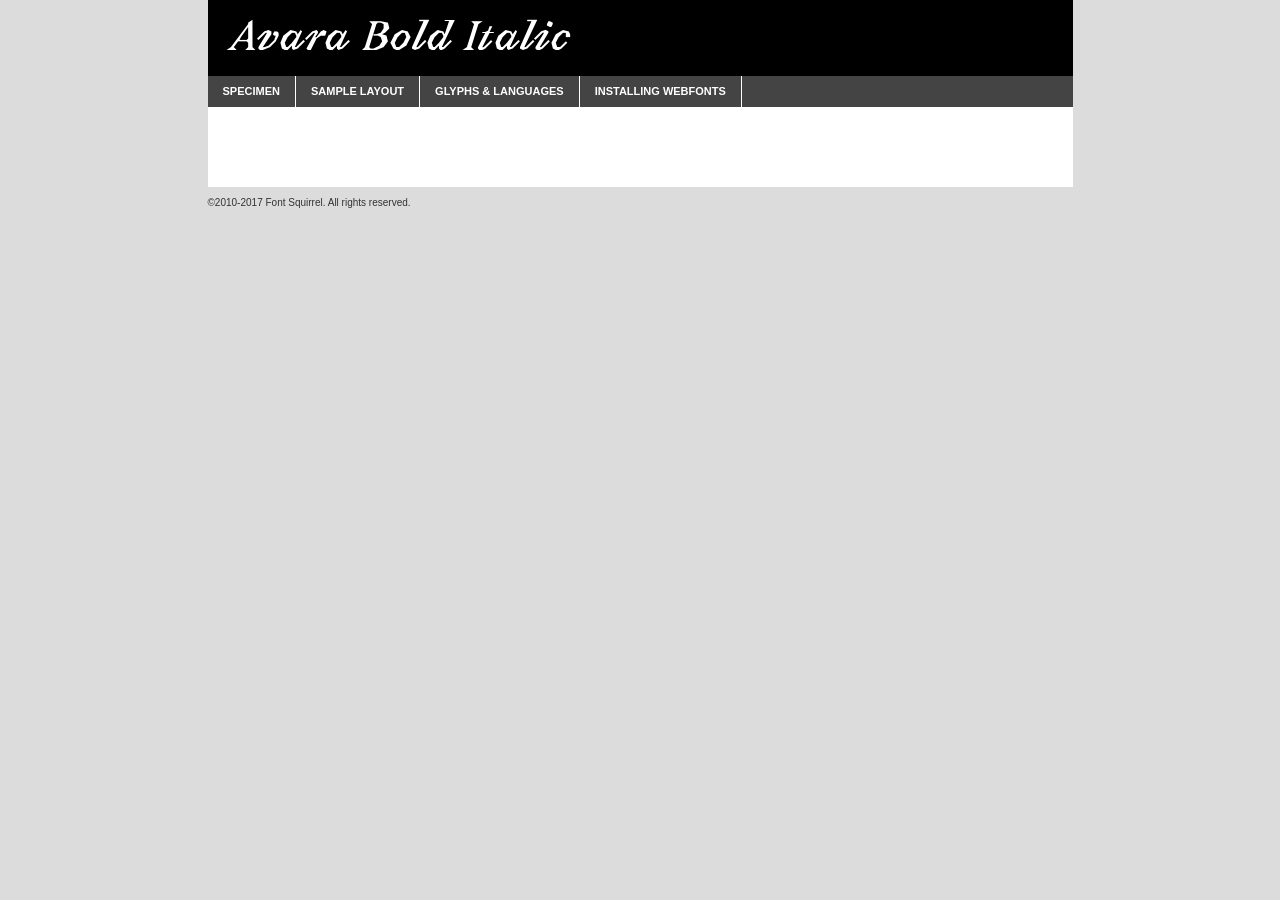
<file: font/Avara/avara-bolditalic-demo.html>
<!DOCTYPE html PUBLIC "-//W3C//DTD XHTML 1.0 Transitional//EN"
	"http://www.w3.org/TR/xhtml1/DTD/xhtml1-transitional.dtd">

<html xmlns="http://www.w3.org/1999/xhtml" xml:lang="en" lang="en">
<head>
	<meta http-equiv="Content-Type" content="text/html; charset=utf-8" />
	<script src="http://ajax.googleapis.com/ajax/libs/jquery/1.7.2/jquery.min.js" type="text/javascript" charset="utf-8"></script>
	<script type="text/javascript">
	(function($){$.fn.easyTabs=function(option){var param=jQuery.extend({fadeSpeed:"fast",defaultContent:1,activeClass:'active'},option);$(this).each(function(){var thisId="#"+this.id;if(param.defaultContent==''){param.defaultContent=1;}
	if(typeof param.defaultContent=="number")
	{var defaultTab=$(thisId+" .tabs li:eq("+(param.defaultContent-1)+") a").attr('href').substr(1);}else{var defaultTab=param.defaultContent;}
	$(thisId+" .tabs li a").each(function(){var tabToHide=$(this).attr('href').substr(1);$("#"+tabToHide).addClass('easytabs-tab-content');});hideAll();changeContent(defaultTab);function hideAll(){$(thisId+" .easytabs-tab-content").hide();}
	function changeContent(tabId){hideAll();$(thisId+" .tabs li").removeClass(param.activeClass);$(thisId+" .tabs li a[href=#"+tabId+"]").closest('li').addClass(param.activeClass);if(param.fadeSpeed!="none")
	{$(thisId+" #"+tabId).fadeIn(param.fadeSpeed);}else{$(thisId+" #"+tabId).show();}}
	$(thisId+" .tabs li").click(function(){var tabId=$(this).find('a').attr('href').substr(1);changeContent(tabId);return false;});});}})(jQuery);
	</script>
	<link rel="stylesheet" href="specimen_files/specimen_stylesheet.css" type="text/css" charset="utf-8" />
	<link rel="stylesheet" href="stylesheet.css" type="text/css" charset="utf-8" />

	<style type="text/css">
					body{
				font-family: 'avarabold_italic';
							}
		</style>

	<title>Avara Bold Italic Specimen</title>
	
	
	<script type="text/javascript" charset="utf-8">
		$(document).ready(function() {
			$('#container').easyTabs({defaultContent:1});
		});
	</script>
</head>

<body>
<div id="container">
	<div id="header">
		Avara Bold Italic	</div>
	<ul class="tabs">
		<li><a href="#specimen">Specimen</a></li>
		<li><a href="#layout">Sample Layout</a></li>
				<li><a href="#glyphs">Glyphs &amp; Languages</a></li>
		<li><a href="#installing">Installing Webfonts</a></li>
		
	</ul>
	
	<div id="main_content">

		
			<div id="specimen">
		
				<div class="section">
					<div class="grid12 firstcol">
						<div class="huge">AaBb</div>
					</div>
				</div>
		
				<div class="section">
					<div class="glyph_range">A&#x200B;B&#x200b;C&#x200b;D&#x200b;E&#x200b;F&#x200b;G&#x200b;H&#x200b;I&#x200b;J&#x200b;K&#x200b;L&#x200b;M&#x200b;N&#x200b;O&#x200b;P&#x200b;Q&#x200b;R&#x200b;S&#x200b;T&#x200b;U&#x200b;V&#x200b;W&#x200b;X&#x200b;Y&#x200b;Z&#x200b;a&#x200b;b&#x200b;c&#x200b;d&#x200b;e&#x200b;f&#x200b;g&#x200b;h&#x200b;i&#x200b;j&#x200b;k&#x200b;l&#x200b;m&#x200b;n&#x200b;o&#x200b;p&#x200b;q&#x200b;r&#x200b;s&#x200b;t&#x200b;u&#x200b;v&#x200b;w&#x200b;x&#x200b;y&#x200b;z&#x200b;1&#x200b;2&#x200b;3&#x200b;4&#x200b;5&#x200b;6&#x200b;7&#x200b;8&#x200b;9&#x200b;0&#x200b;&amp;&#x200b;.&#x200b;,&#x200b;?&#x200b;!&#x200b;&#64;&#x200b;(&#x200b;)&#x200b;#&#x200b;$&#x200b;%&#x200b;*&#x200b;+&#x200b;-&#x200b;=&#x200b;:&#x200b;;</div>
				</div>
				<div class="section">
					<div class="grid12 firstcol">
						<table class="sample_table">
							<tr><td>10</td><td class="size10">abcdefghijklmnopqrstuvwxyzABCDEFGHIJKLMNOPQRSTUVWXYZ0123456789abcdefghijklmnopqrstuvwxyzABCDEFGHIJKLMNOPQRSTUVWXYZ0123456789abcdefghijklmnopqrstuvwxyzABCDEFGHIJKLMNOPQRSTUVWXYZ</td></tr>
							<tr><td>11</td><td class="size11">abcdefghijklmnopqrstuvwxyzABCDEFGHIJKLMNOPQRSTUVWXYZ0123456789abcdefghijklmnopqrstuvwxyzABCDEFGHIJKLMNOPQRSTUVWXYZ0123456789abcdefghijklmnopqrstuvwxyzABCDEFGHIJKLMNOPQRSTUVWXYZ</td></tr>
							<tr><td>12</td><td class="size12">abcdefghijklmnopqrstuvwxyzABCDEFGHIJKLMNOPQRSTUVWXYZ0123456789abcdefghijklmnopqrstuvwxyzABCDEFGHIJKLMNOPQRSTUVWXYZ0123456789abcdefghijklmnopqrstuvwxyzABCDEFGHIJKLMNOPQRSTUVWXYZ</td></tr>
							<tr><td>13</td><td class="size13">abcdefghijklmnopqrstuvwxyzABCDEFGHIJKLMNOPQRSTUVWXYZ0123456789abcdefghijklmnopqrstuvwxyzABCDEFGHIJKLMNOPQRSTUVWXYZ0123456789abcdefghijklmnopqrstuvwxyzABCDEFGHIJKLMNOPQRSTUVWXYZ</td></tr>
							<tr><td>14</td><td class="size14">abcdefghijklmnopqrstuvwxyzABCDEFGHIJKLMNOPQRSTUVWXYZ0123456789abcdefghijklmnopqrstuvwxyzABCDEFGHIJKLMNOPQRSTUVWXYZ0123456789abcdefghijklmnopqrstuvwxyzABCDEFGHIJKLMNOPQRSTUVWXYZ</td></tr>
							<tr><td>16</td><td class="size16">abcdefghijklmnopqrstuvwxyzABCDEFGHIJKLMNOPQRSTUVWXYZ0123456789abcdefghijklmnopqrstuvwxyzABCDEFGHIJKLMNOPQRSTUVWXYZ</td></tr>
							<tr><td>18</td><td class="size18">abcdefghijklmnopqrstuvwxyzABCDEFGHIJKLMNOPQRSTUVWXYZ0123456789abcdefghijklmnopqrstuvwxyzABCDEFGHIJKLMNOPQRSTUVWXYZ</td></tr>
							<tr><td>20</td><td class="size20">abcdefghijklmnopqrstuvwxyzABCDEFGHIJKLMNOPQRSTUVWXYZ0123456789abcdefghijklmnopqrstuvwxyzABCDEFGHIJKLMNOPQRSTUVWXYZ</td></tr>
							<tr><td>24</td><td class="size24">abcdefghijklmnopqrstuvwxyzABCDEFGHIJKLMNOPQRSTUVWXYZ0123456789abcdefghijklmnopqrstuvwxyzABCDEFGHIJKLMNOPQRSTUVWXYZ</td></tr>
							<tr><td>30</td><td class="size30">abcdefghijklmnopqrstuvwxyzABCDEFGHIJKLMNOPQRSTUVWXYZ0123456789abcdefghijklmnopqrstuvwxyzABCDEFGHIJKLMNOPQRSTUVWXYZ</td></tr>
							<tr><td>36</td><td class="size36">abcdefghijklmnopqrstuvwxyzABCDEFGHIJKLMNOPQRSTUVWXYZ0123456789abcdefghijklmnopqrstuvwxyzABCDEFGHIJKLMNOPQRSTUVWXYZ</td></tr>
							<tr><td>48</td><td class="size48">abcdefghijklmnopqrstuvwxyzABCDEFGHIJKLMNOPQRSTUVWXYZ0123456789abcdefghijklmnopqrstuvwxyzABCDEFGHIJKLMNOPQRSTUVWXYZ</td></tr>
							<tr><td>60</td><td class="size60">abcdefghijklmnopqrstuvwxyzABCDEFGHIJKLMNOPQRSTUVWXYZ0123456789abcdefghijklmnopqrstuvwxyzABCDEFGHIJKLMNOPQRSTUVWXYZ</td></tr>
							<tr><td>72</td><td class="size72">abcdefghijklmnopqrstuvwxyzABCDEFGHIJKLMNOPQRSTUVWXYZ0123456789abcdefghijklmnopqrstuvwxyzABCDEFGHIJKLMNOPQRSTUVWXYZ</td></tr>
							<tr><td>90</td><td class="size90">abcdefghijklmnopqrstuvwxyzABCDEFGHIJKLMNOPQRSTUVWXYZ0123456789abcdefghijklmnopqrstuvwxyzABCDEFGHIJKLMNOPQRSTUVWXYZ</td></tr>
						</table>
				
					</div>
			
				</div>
		
		
		
								<div class="section" id="bodycomparison">


										<div id="xheight">
				<div class="fontbody">&#x25FC;&#x25FC;&#x25FC;&#x25FC;&#x25FC;&#x25FC;&#x25FC;&#x25FC;&#x25FC;&#x25FC;&#x25FC;&#x25FC;&#x25FC;&#x25FC;&#x25FC;&#x25FC;&#x25FC;&#x25FC;&#x25FC;&#x25FC;&#x25FC;&#x25FC;&#x25FC;&#x25FC;&#x25FC;&#x25FC;&#x25FC;&#x25FC;&#x25FC;&#x25FC;&#x25FC;&#x25FC;&#x25FC;&#x25FC;&#x25FC;&#x25FC;&#x25FC;&#x25FC;&#x25FC;&#x25FC;&#x25FC;&#x25FC;&#x25FC;&#x25FC;&#x25FC;&#x25FC;&#x25FC;&#x25FC;&#x25FC;&#x25FC;&#x25FC;&#x25FC;&#x25FC;&#x25FC;&#x25FC;&#x25FC;&#x25FC;&#x25FC;&#x25FC;&#x25FC;&#x25FC;&#x25FC;&#x25FC;&#x25FC;&#x25FC;&#x25FC;&#x25FC;&#x25FC;&#x25FC;&#x25FC;&#x25FC;&#x25FC;&#x25FC;&#x25FC;&#x25FC;&#x25FC;&#x25FC;&#x25FC;&#x25FC;&#x25FC;&#x25FC;&#x25FC;&#x25FC;&#x25FC;&#x25FC;&#x25FC;&#x25FC;&#x25FC;&#x25FC;&#x25FC;&#x25FC;&#x25FC;&#x25FC;&#x25FC;&#x25FC;&#x25FC;&#x25FC;&#x25FC;&#x25FC;body</div><div class="arialbody">body</div><div class="verdanabody">body</div><div class="georgiabody">body</div></div>
										<div class="fontbody" style="z-index:1">
											body<span>Avara Bold Italic</span>
										</div>
										<div class="arialbody" style="z-index:1">
											body<span>Arial</span>
										</div>
										<div class="verdanabody" style="z-index:1">
											body<span>Verdana</span>
										</div>
										<div class="georgiabody" style="z-index:1">
											body<span>Georgia</span>
										</div>



								</div>
		
		
				<div class="section psample psample_row1" id="">
					
					<div class="grid2 firstcol">
						<p class="size10"><span>10.</span>Aenean lacinia bibendum nulla sed consectetur. Fusce dapibus, tellus ac cursus commodo, tortor mauris condimentum nibh, ut fermentum massa justo sit amet risus. Nullam id dolor id nibh ultricies vehicula ut id elit. Cum sociis natoque penatibus et magnis dis parturient montes, nascetur ridiculus mus. Nulla vitae elit libero, a pharetra augue.</p>
			
					</div>
					<div class="grid3">
						<p class="size11"><span>11.</span>Aenean lacinia bibendum nulla sed consectetur. Fusce dapibus, tellus ac cursus commodo, tortor mauris condimentum nibh, ut fermentum massa justo sit amet risus. Nullam id dolor id nibh ultricies vehicula ut id elit. Cum sociis natoque penatibus et magnis dis parturient montes, nascetur ridiculus mus. Nulla vitae elit libero, a pharetra augue.</p>
			
					</div>
					<div class="grid3">
						<p class="size12"><span>12.</span>Aenean lacinia bibendum nulla sed consectetur. Fusce dapibus, tellus ac cursus commodo, tortor mauris condimentum nibh, ut fermentum massa justo sit amet risus. Nullam id dolor id nibh ultricies vehicula ut id elit. Cum sociis natoque penatibus et magnis dis parturient montes, nascetur ridiculus mus. Nulla vitae elit libero, a pharetra augue.</p>
			
					</div>
					<div class="grid4">
						<p class="size13"><span>13.</span>Aenean lacinia bibendum nulla sed consectetur. Fusce dapibus, tellus ac cursus commodo, tortor mauris condimentum nibh, ut fermentum massa justo sit amet risus. Nullam id dolor id nibh ultricies vehicula ut id elit. Cum sociis natoque penatibus et magnis dis parturient montes, nascetur ridiculus mus. Nulla vitae elit libero, a pharetra augue.</p>
			
					</div>
					<div class="white_blend"></div>
					
				</div>
				<div class="section psample psample_row2" id="">
					<div class="grid3 firstcol">
						<p class="size14"><span>14.</span>Aenean lacinia bibendum nulla sed consectetur. Fusce dapibus, tellus ac cursus commodo, tortor mauris condimentum nibh, ut fermentum massa justo sit amet risus. Nullam id dolor id nibh ultricies vehicula ut id elit. Cum sociis natoque penatibus et magnis dis parturient montes, nascetur ridiculus mus. Nulla vitae elit libero, a pharetra augue.</p>
			
					</div>
					<div class="grid4">
						<p class="size16"><span>16.</span>Aenean lacinia bibendum nulla sed consectetur. Fusce dapibus, tellus ac cursus commodo, tortor mauris condimentum nibh, ut fermentum massa justo sit amet risus. Nullam id dolor id nibh ultricies vehicula ut id elit. Cum sociis natoque penatibus et magnis dis parturient montes, nascetur ridiculus mus. Nulla vitae elit libero, a pharetra augue.</p>
			
					</div>
					<div class="grid5">
						<p class="size18"><span>18.</span>Aenean lacinia bibendum nulla sed consectetur. Fusce dapibus, tellus ac cursus commodo, tortor mauris condimentum nibh, ut fermentum massa justo sit amet risus. Nullam id dolor id nibh ultricies vehicula ut id elit. Cum sociis natoque penatibus et magnis dis parturient montes, nascetur ridiculus mus. Nulla vitae elit libero, a pharetra augue.</p>
			
					</div>

					<div class="white_blend"></div>

				</div>
				
				<div class="section psample psample_row3" id="">
					<div class="grid5 firstcol">
						<p class="size20"><span>20.</span>Aenean lacinia bibendum nulla sed consectetur. Fusce dapibus, tellus ac cursus commodo, tortor mauris condimentum nibh, ut fermentum massa justo sit amet risus. Nullam id dolor id nibh ultricies vehicula ut id elit. Cum sociis natoque penatibus et magnis dis parturient montes, nascetur ridiculus mus. Nulla vitae elit libero, a pharetra augue.</p>
					</div>
					<div class="grid7">
						<p class="size24"><span>24.</span>Aenean lacinia bibendum nulla sed consectetur. Fusce dapibus, tellus ac cursus commodo, tortor mauris condimentum nibh, ut fermentum massa justo sit amet risus. Nullam id dolor id nibh ultricies vehicula ut id elit. Cum sociis natoque penatibus et magnis dis parturient montes, nascetur ridiculus mus. Nulla vitae elit libero, a pharetra augue.</p>
					</div>
					
					<div class="white_blend"></div>
					
				</div>
				
				<div class="section psample psample_row4" id="">
					<div class="grid12 firstcol">
						<p class="size30"><span>30.</span>Aenean lacinia bibendum nulla sed consectetur. Fusce dapibus, tellus ac cursus commodo, tortor mauris condimentum nibh, ut fermentum massa justo sit amet risus. Nullam id dolor id nibh ultricies vehicula ut id elit. Cum sociis natoque penatibus et magnis dis parturient montes, nascetur ridiculus mus. Nulla vitae elit libero, a pharetra augue.</p>
					</div>
					<div class="white_blend"></div>
					
				</div>
				
				
				
				<div class="section psample psample_row1 fullreverse">
					<div class="grid2 firstcol">
						<p class="size10"><span>10.</span>Aenean lacinia bibendum nulla sed consectetur. Fusce dapibus, tellus ac cursus commodo, tortor mauris condimentum nibh, ut fermentum massa justo sit amet risus. Nullam id dolor id nibh ultricies vehicula ut id elit. Cum sociis natoque penatibus et magnis dis parturient montes, nascetur ridiculus mus. Nulla vitae elit libero, a pharetra augue.</p>
			
					</div>
					<div class="grid3">
						<p class="size11"><span>11.</span>Aenean lacinia bibendum nulla sed consectetur. Fusce dapibus, tellus ac cursus commodo, tortor mauris condimentum nibh, ut fermentum massa justo sit amet risus. Nullam id dolor id nibh ultricies vehicula ut id elit. Cum sociis natoque penatibus et magnis dis parturient montes, nascetur ridiculus mus. Nulla vitae elit libero, a pharetra augue.</p>
			
					</div>
					<div class="grid3">
						<p class="size12"><span>12.</span>Aenean lacinia bibendum nulla sed consectetur. Fusce dapibus, tellus ac cursus commodo, tortor mauris condimentum nibh, ut fermentum massa justo sit amet risus. Nullam id dolor id nibh ultricies vehicula ut id elit. Cum sociis natoque penatibus et magnis dis parturient montes, nascetur ridiculus mus. Nulla vitae elit libero, a pharetra augue.</p>
			
					</div>
					<div class="grid4">
						<p class="size13"><span>13.</span>Aenean lacinia bibendum nulla sed consectetur. Fusce dapibus, tellus ac cursus commodo, tortor mauris condimentum nibh, ut fermentum massa justo sit amet risus. Nullam id dolor id nibh ultricies vehicula ut id elit. Cum sociis natoque penatibus et magnis dis parturient montes, nascetur ridiculus mus. Nulla vitae elit libero, a pharetra augue.</p>
			
					</div>
					<div class="black_blend"></div>
					
				</div>
				
				<div class="section psample psample_row2 fullreverse">
					<div class="grid3 firstcol">
						<p class="size14"><span>14.</span>Aenean lacinia bibendum nulla sed consectetur. Fusce dapibus, tellus ac cursus commodo, tortor mauris condimentum nibh, ut fermentum massa justo sit amet risus. Nullam id dolor id nibh ultricies vehicula ut id elit. Cum sociis natoque penatibus et magnis dis parturient montes, nascetur ridiculus mus. Nulla vitae elit libero, a pharetra augue.</p>
			
					</div>
					<div class="grid4">
						<p class="size16"><span>16.</span>Aenean lacinia bibendum nulla sed consectetur. Fusce dapibus, tellus ac cursus commodo, tortor mauris condimentum nibh, ut fermentum massa justo sit amet risus. Nullam id dolor id nibh ultricies vehicula ut id elit. Cum sociis natoque penatibus et magnis dis parturient montes, nascetur ridiculus mus. Nulla vitae elit libero, a pharetra augue.</p>
			
					</div>
					<div class="grid5">
						<p class="size18"><span>18.</span>Aenean lacinia bibendum nulla sed consectetur. Fusce dapibus, tellus ac cursus commodo, tortor mauris condimentum nibh, ut fermentum massa justo sit amet risus. Nullam id dolor id nibh ultricies vehicula ut id elit. Cum sociis natoque penatibus et magnis dis parturient montes, nascetur ridiculus mus. Nulla vitae elit libero, a pharetra augue.</p>
			
					</div>
					<div class="black_blend"></div>

				</div>
				
				<div class="section psample fullreverse psample_row3" id="">
					<div class="grid5 firstcol">
						<p class="size20"><span>20.</span>Aenean lacinia bibendum nulla sed consectetur. Fusce dapibus, tellus ac cursus commodo, tortor mauris condimentum nibh, ut fermentum massa justo sit amet risus. Nullam id dolor id nibh ultricies vehicula ut id elit. Cum sociis natoque penatibus et magnis dis parturient montes, nascetur ridiculus mus. Nulla vitae elit libero, a pharetra augue.</p>
					</div>
					<div class="grid7">
						<p class="size24"><span>24.</span>Aenean lacinia bibendum nulla sed consectetur. Fusce dapibus, tellus ac cursus commodo, tortor mauris condimentum nibh, ut fermentum massa justo sit amet risus. Nullam id dolor id nibh ultricies vehicula ut id elit. Cum sociis natoque penatibus et magnis dis parturient montes, nascetur ridiculus mus. Nulla vitae elit libero, a pharetra augue.</p>
					</div>
					
					<div class="black_blend"></div>
					
				</div>
				
				<div class="section psample fullreverse psample_row4" id="" style="border-bottom: 20px #000 solid;">
					<div class="grid12 firstcol">
						<p class="size30"><span>30.</span>Aenean lacinia bibendum nulla sed consectetur. Fusce dapibus, tellus ac cursus commodo, tortor mauris condimentum nibh, ut fermentum massa justo sit amet risus. Nullam id dolor id nibh ultricies vehicula ut id elit. Cum sociis natoque penatibus et magnis dis parturient montes, nascetur ridiculus mus. Nulla vitae elit libero, a pharetra augue.</p>
					</div>
					<div class="black_blend"></div>
					
				</div>
				
				
				
				
			</div>
			
			<div id="layout">
				
				<div class="section">
					
					<div class="grid12 firstcol">
						<h1>Lorem Ipsum Dolor</h1>
						<h2>Etiam porta sem malesuada magna mollis euismod</h2>
						
						<p class="byline">By <a href="#link">Aenean Lacinia</a></p>
					</div>
				</div>
				<div class="section">
					<div class="grid8 firstcol">
						<p class="large">Donec sed odio dui. Morbi leo risus, porta ac consectetur ac, vestibulum at eros. Fusce dapibus, tellus ac cursus commodo, tortor mauris condimentum nibh, ut fermentum massa justo sit amet risus. </p>

						
						<h3>Pellentesque ornare sem</h3>

						<p>Maecenas sed diam eget risus varius blandit sit amet non magna. Maecenas faucibus mollis interdum. Donec ullamcorper nulla non metus auctor fringilla. Nullam id dolor id nibh ultricies vehicula ut id elit. Nullam id dolor id nibh ultricies vehicula ut id elit. </p>

						<p>Aenean eu leo quam. Pellentesque ornare sem lacinia quam venenatis vestibulum. Lorem ipsum dolor sit amet, consectetur adipiscing elit. Cum sociis natoque penatibus et magnis dis parturient montes, nascetur ridiculus mus. </p>

						<p>Nulla vitae elit libero, a pharetra augue. Praesent commodo cursus magna, vel scelerisque nisl consectetur et. Aenean lacinia bibendum nulla sed consectetur. </p>

						<p>Nullam quis risus eget urna mollis ornare vel eu leo. Nullam quis risus eget urna mollis ornare vel eu leo. Maecenas sed diam eget risus varius blandit sit amet non magna. Donec ullamcorper nulla non metus auctor fringilla. </p>

						<h3>Cras mattis consectetur</h3>

						<p>Aenean eu leo quam. Pellentesque ornare sem lacinia quam venenatis vestibulum. Aenean lacinia bibendum nulla sed consectetur. Integer posuere erat a ante venenatis dapibus posuere velit aliquet. Cras mattis consectetur purus sit amet fermentum. </p>

						<p>Nullam id dolor id nibh ultricies vehicula ut id elit. Nullam quis risus eget urna mollis ornare vel eu leo. Cras mattis consectetur purus sit amet fermentum.</p>
					</div>
					
					<div class="grid4 sidebar">
						
						<div class="box reverse">
							<p class="last">Nullam quis risus eget urna mollis ornare vel eu leo. Donec ullamcorper nulla non metus auctor fringilla. Cras mattis consectetur purus sit amet fermentum. Sed posuere consectetur est at lobortis. Lorem ipsum dolor sit amet, consectetur adipiscing elit. </p>
						</div>
						
						<p class="caption">Maecenas sed diam eget risus varius.</p>

						<p>Vestibulum id ligula porta felis euismod semper. Integer posuere erat a ante venenatis dapibus posuere velit aliquet. Vestibulum id ligula porta felis euismod semper. Sed posuere consectetur est at lobortis. Maecenas sed diam eget risus varius blandit sit amet non magna. Fusce dapibus, tellus ac cursus commodo, tortor mauris condimentum nibh, ut fermentum massa justo sit amet risus. </p>

					

						<p>Duis mollis, est non commodo luctus, nisi erat porttitor ligula, eget lacinia odio sem nec elit. Aenean lacinia bibendum nulla sed consectetur. Vivamus sagittis lacus vel augue laoreet rutrum faucibus dolor auctor. Aenean lacinia bibendum nulla sed consectetur. Nullam quis risus eget urna mollis ornare vel eu leo. </p>

						<p>Praesent commodo cursus magna, vel scelerisque nisl consectetur et. Donec ullamcorper nulla non metus auctor fringilla. Maecenas faucibus mollis interdum. Fusce dapibus, tellus ac cursus commodo, tortor mauris condimentum nibh, ut fermentum massa justo sit amet risus. </p>

					</div>
				</div>
				
			</div>


			



		<div id="glyphs">
			<div class="section">
				<div class="grid12 firstcol">
			
				<h1>Language Support</h1>
				<p>The subset of Avara Bold Italic in this kit supports the following languages:<br />
			
					Albanian, Basque, Breton, Chamorro, Danish, Dutch, English, Finnish, French, Frisian, Galician, German, Italian, Malagasy, Norwegian, Portuguese, Spanish, Alsatian, Aragonese, Arapaho, Arrernte, Asturian, Aymara, Bislama, Cebuano, Corsican, Fijian, French_creole, Genoese, Gilbertese, Greenlandic, Haitian_creole, Hiligaynon, Hmong, Hopi, Ibanag, Iloko_ilokano, Indonesian, Interglossa_glosa, Interlingua, Irish_gaelic, Jerriais, Lojban, Lombard, Luxembourgeois, Manx, Mohawk, Norfolk_pitcairnese, Occitan, Oromo, Pangasinan, Papiamento, Piedmontese, Potawatomi, Rhaeto-romance, Romansh, Rotokas, Sami_lule, Samoan, Sardinian, Scots_gaelic, Seychelles_creole, Shona, Sicilian, Somali, Southern_ndebele, Swahili, Swati_swazi, Tagalog_filipino_pilipino, Tetum, Tok_pisin, Uyghur_latinized, Volapuk, Walloon, Warlpiri, Xhosa, Yapese, Zulu, Latinbasic, Ubasic, Demo				</p>
				<h1>Glyph Chart</h1>
				<p>The subset of Avara Bold Italic in this kit includes all the glyphs listed below. Unicode entities are included above each glyph to help you insert individual characters into your layout.</p>
				<div id="glyph_chart">
			
																				 <div><p>&amp;#32;</p>&#32;</div>
																				 <div><p>&amp;#33;</p>&#33;</div>
																				 <div><p>&amp;#34;</p>&#34;</div>
																				 <div><p>&amp;#35;</p>&#35;</div>
																				 <div><p>&amp;#36;</p>&#36;</div>
																				 <div><p>&amp;#37;</p>&#37;</div>
																				 <div><p>&amp;#38;</p>&#38;</div>
																				 <div><p>&amp;#39;</p>&#39;</div>
																				 <div><p>&amp;#40;</p>&#40;</div>
																				 <div><p>&amp;#41;</p>&#41;</div>
																				 <div><p>&amp;#42;</p>&#42;</div>
																				 <div><p>&amp;#43;</p>&#43;</div>
																				 <div><p>&amp;#44;</p>&#44;</div>
																				 <div><p>&amp;#45;</p>&#45;</div>
																				 <div><p>&amp;#46;</p>&#46;</div>
																				 <div><p>&amp;#47;</p>&#47;</div>
																				 <div><p>&amp;#48;</p>&#48;</div>
																				 <div><p>&amp;#49;</p>&#49;</div>
																				 <div><p>&amp;#50;</p>&#50;</div>
																				 <div><p>&amp;#51;</p>&#51;</div>
																				 <div><p>&amp;#52;</p>&#52;</div>
																				 <div><p>&amp;#53;</p>&#53;</div>
																				 <div><p>&amp;#54;</p>&#54;</div>
																				 <div><p>&amp;#55;</p>&#55;</div>
																				 <div><p>&amp;#56;</p>&#56;</div>
																				 <div><p>&amp;#57;</p>&#57;</div>
																				 <div><p>&amp;#58;</p>&#58;</div>
																				 <div><p>&amp;#59;</p>&#59;</div>
																				 <div><p>&amp;#60;</p>&#60;</div>
																				 <div><p>&amp;#61;</p>&#61;</div>
																				 <div><p>&amp;#62;</p>&#62;</div>
																				 <div><p>&amp;#63;</p>&#63;</div>
																				 <div><p>&amp;#64;</p>&#64;</div>
																				 <div><p>&amp;#65;</p>&#65;</div>
																				 <div><p>&amp;#66;</p>&#66;</div>
																				 <div><p>&amp;#67;</p>&#67;</div>
																				 <div><p>&amp;#68;</p>&#68;</div>
																				 <div><p>&amp;#69;</p>&#69;</div>
																				 <div><p>&amp;#70;</p>&#70;</div>
																				 <div><p>&amp;#71;</p>&#71;</div>
																				 <div><p>&amp;#72;</p>&#72;</div>
																				 <div><p>&amp;#73;</p>&#73;</div>
																				 <div><p>&amp;#74;</p>&#74;</div>
																				 <div><p>&amp;#75;</p>&#75;</div>
																				 <div><p>&amp;#76;</p>&#76;</div>
																				 <div><p>&amp;#77;</p>&#77;</div>
																				 <div><p>&amp;#78;</p>&#78;</div>
																				 <div><p>&amp;#79;</p>&#79;</div>
																				 <div><p>&amp;#80;</p>&#80;</div>
																				 <div><p>&amp;#81;</p>&#81;</div>
																				 <div><p>&amp;#82;</p>&#82;</div>
																				 <div><p>&amp;#83;</p>&#83;</div>
																				 <div><p>&amp;#84;</p>&#84;</div>
																				 <div><p>&amp;#85;</p>&#85;</div>
																				 <div><p>&amp;#86;</p>&#86;</div>
																				 <div><p>&amp;#87;</p>&#87;</div>
																				 <div><p>&amp;#88;</p>&#88;</div>
																				 <div><p>&amp;#89;</p>&#89;</div>
																				 <div><p>&amp;#90;</p>&#90;</div>
																				 <div><p>&amp;#91;</p>&#91;</div>
																				 <div><p>&amp;#92;</p>&#92;</div>
																				 <div><p>&amp;#93;</p>&#93;</div>
																				 <div><p>&amp;#94;</p>&#94;</div>
																				 <div><p>&amp;#95;</p>&#95;</div>
																				 <div><p>&amp;#96;</p>&#96;</div>
																				 <div><p>&amp;#97;</p>&#97;</div>
																				 <div><p>&amp;#98;</p>&#98;</div>
																				 <div><p>&amp;#99;</p>&#99;</div>
																				 <div><p>&amp;#100;</p>&#100;</div>
																				 <div><p>&amp;#101;</p>&#101;</div>
																				 <div><p>&amp;#102;</p>&#102;</div>
																				 <div><p>&amp;#103;</p>&#103;</div>
																				 <div><p>&amp;#104;</p>&#104;</div>
																				 <div><p>&amp;#105;</p>&#105;</div>
																				 <div><p>&amp;#106;</p>&#106;</div>
																				 <div><p>&amp;#107;</p>&#107;</div>
																				 <div><p>&amp;#108;</p>&#108;</div>
																				 <div><p>&amp;#109;</p>&#109;</div>
																				 <div><p>&amp;#110;</p>&#110;</div>
																				 <div><p>&amp;#111;</p>&#111;</div>
																				 <div><p>&amp;#112;</p>&#112;</div>
																				 <div><p>&amp;#113;</p>&#113;</div>
																				 <div><p>&amp;#114;</p>&#114;</div>
																				 <div><p>&amp;#115;</p>&#115;</div>
																				 <div><p>&amp;#116;</p>&#116;</div>
																				 <div><p>&amp;#117;</p>&#117;</div>
																				 <div><p>&amp;#118;</p>&#118;</div>
																				 <div><p>&amp;#119;</p>&#119;</div>
																				 <div><p>&amp;#120;</p>&#120;</div>
																				 <div><p>&amp;#121;</p>&#121;</div>
																				 <div><p>&amp;#122;</p>&#122;</div>
																				 <div><p>&amp;#123;</p>&#123;</div>
																				 <div><p>&amp;#124;</p>&#124;</div>
																				 <div><p>&amp;#125;</p>&#125;</div>
																				 <div><p>&amp;#126;</p>&#126;</div>
																				 <div><p>&amp;#160;</p>&#160;</div>
																				 <div><p>&amp;#161;</p>&#161;</div>
																				 <div><p>&amp;#162;</p>&#162;</div>
																				 <div><p>&amp;#163;</p>&#163;</div>
																				 <div><p>&amp;#165;</p>&#165;</div>
																				 <div><p>&amp;#166;</p>&#166;</div>
																				 <div><p>&amp;#167;</p>&#167;</div>
																				 <div><p>&amp;#168;</p>&#168;</div>
																				 <div><p>&amp;#169;</p>&#169;</div>
																				 <div><p>&amp;#171;</p>&#171;</div>
																				 <div><p>&amp;#173;</p>&#173;</div>
																				 <div><p>&amp;#174;</p>&#174;</div>
																				 <div><p>&amp;#176;</p>&#176;</div>
																				 <div><p>&amp;#177;</p>&#177;</div>
																				 <div><p>&amp;#180;</p>&#180;</div>
																				 <div><p>&amp;#182;</p>&#182;</div>
																				 <div><p>&amp;#183;</p>&#183;</div>
																				 <div><p>&amp;#184;</p>&#184;</div>
																				 <div><p>&amp;#187;</p>&#187;</div>
																				 <div><p>&amp;#188;</p>&#188;</div>
																				 <div><p>&amp;#189;</p>&#189;</div>
																				 <div><p>&amp;#190;</p>&#190;</div>
																				 <div><p>&amp;#191;</p>&#191;</div>
																				 <div><p>&amp;#192;</p>&#192;</div>
																				 <div><p>&amp;#193;</p>&#193;</div>
																				 <div><p>&amp;#194;</p>&#194;</div>
																				 <div><p>&amp;#195;</p>&#195;</div>
																				 <div><p>&amp;#196;</p>&#196;</div>
																				 <div><p>&amp;#197;</p>&#197;</div>
																				 <div><p>&amp;#198;</p>&#198;</div>
																				 <div><p>&amp;#199;</p>&#199;</div>
																				 <div><p>&amp;#200;</p>&#200;</div>
																				 <div><p>&amp;#201;</p>&#201;</div>
																				 <div><p>&amp;#202;</p>&#202;</div>
																				 <div><p>&amp;#203;</p>&#203;</div>
																				 <div><p>&amp;#204;</p>&#204;</div>
																				 <div><p>&amp;#205;</p>&#205;</div>
																				 <div><p>&amp;#206;</p>&#206;</div>
																				 <div><p>&amp;#207;</p>&#207;</div>
																				 <div><p>&amp;#209;</p>&#209;</div>
																				 <div><p>&amp;#210;</p>&#210;</div>
																				 <div><p>&amp;#211;</p>&#211;</div>
																				 <div><p>&amp;#212;</p>&#212;</div>
																				 <div><p>&amp;#213;</p>&#213;</div>
																				 <div><p>&amp;#214;</p>&#214;</div>
																				 <div><p>&amp;#215;</p>&#215;</div>
																				 <div><p>&amp;#216;</p>&#216;</div>
																				 <div><p>&amp;#217;</p>&#217;</div>
																				 <div><p>&amp;#218;</p>&#218;</div>
																				 <div><p>&amp;#219;</p>&#219;</div>
																				 <div><p>&amp;#220;</p>&#220;</div>
																				 <div><p>&amp;#221;</p>&#221;</div>
																				 <div><p>&amp;#223;</p>&#223;</div>
																				 <div><p>&amp;#224;</p>&#224;</div>
																				 <div><p>&amp;#225;</p>&#225;</div>
																				 <div><p>&amp;#226;</p>&#226;</div>
																				 <div><p>&amp;#227;</p>&#227;</div>
																				 <div><p>&amp;#228;</p>&#228;</div>
																				 <div><p>&amp;#229;</p>&#229;</div>
																				 <div><p>&amp;#230;</p>&#230;</div>
																				 <div><p>&amp;#231;</p>&#231;</div>
																				 <div><p>&amp;#232;</p>&#232;</div>
																				 <div><p>&amp;#233;</p>&#233;</div>
																				 <div><p>&amp;#234;</p>&#234;</div>
																				 <div><p>&amp;#235;</p>&#235;</div>
																				 <div><p>&amp;#236;</p>&#236;</div>
																				 <div><p>&amp;#237;</p>&#237;</div>
																				 <div><p>&amp;#238;</p>&#238;</div>
																				 <div><p>&amp;#239;</p>&#239;</div>
																				 <div><p>&amp;#241;</p>&#241;</div>
																				 <div><p>&amp;#242;</p>&#242;</div>
																				 <div><p>&amp;#243;</p>&#243;</div>
																				 <div><p>&amp;#244;</p>&#244;</div>
																				 <div><p>&amp;#245;</p>&#245;</div>
																				 <div><p>&amp;#246;</p>&#246;</div>
																				 <div><p>&amp;#247;</p>&#247;</div>
																				 <div><p>&amp;#248;</p>&#248;</div>
																				 <div><p>&amp;#249;</p>&#249;</div>
																				 <div><p>&amp;#250;</p>&#250;</div>
																				 <div><p>&amp;#251;</p>&#251;</div>
																				 <div><p>&amp;#252;</p>&#252;</div>
																				 <div><p>&amp;#253;</p>&#253;</div>
																				 <div><p>&amp;#255;</p>&#255;</div>
																				 <div><p>&amp;#338;</p>&#338;</div>
																				 <div><p>&amp;#339;</p>&#339;</div>
																				 <div><p>&amp;#376;</p>&#376;</div>
																				 <div><p>&amp;#710;</p>&#710;</div>
																				 <div><p>&amp;#732;</p>&#732;</div>
																				 <div><p>&amp;#8192;</p>&#8192;</div>
																				 <div><p>&amp;#8193;</p>&#8193;</div>
																				 <div><p>&amp;#8194;</p>&#8194;</div>
																				 <div><p>&amp;#8195;</p>&#8195;</div>
																				 <div><p>&amp;#8196;</p>&#8196;</div>
																				 <div><p>&amp;#8197;</p>&#8197;</div>
																				 <div><p>&amp;#8198;</p>&#8198;</div>
																				 <div><p>&amp;#8199;</p>&#8199;</div>
																				 <div><p>&amp;#8200;</p>&#8200;</div>
																				 <div><p>&amp;#8201;</p>&#8201;</div>
																				 <div><p>&amp;#8202;</p>&#8202;</div>
																				 <div><p>&amp;#8208;</p>&#8208;</div>
																				 <div><p>&amp;#8209;</p>&#8209;</div>
																				 <div><p>&amp;#8210;</p>&#8210;</div>
																				 <div><p>&amp;#8211;</p>&#8211;</div>
																				 <div><p>&amp;#8212;</p>&#8212;</div>
																				 <div><p>&amp;#8216;</p>&#8216;</div>
																				 <div><p>&amp;#8217;</p>&#8217;</div>
																				 <div><p>&amp;#8218;</p>&#8218;</div>
																				 <div><p>&amp;#8220;</p>&#8220;</div>
																				 <div><p>&amp;#8221;</p>&#8221;</div>
																				 <div><p>&amp;#8222;</p>&#8222;</div>
																				 <div><p>&amp;#8226;</p>&#8226;</div>
																				 <div><p>&amp;#8230;</p>&#8230;</div>
																				 <div><p>&amp;#8239;</p>&#8239;</div>
																				 <div><p>&amp;#8287;</p>&#8287;</div>
																				 <div><p>&amp;#8364;</p>&#8364;</div>
																				 <div><p>&amp;#9724;</p>&#9724;</div>
																				 <div><p>&amp;#64257;</p>&#64257;</div>
																				 <div><p>&amp;#64258;</p>&#64258;</div>
																				 <div><p>&amp;#64259;</p>&#64259;</div>
																				 <div><p>&amp;#64260;</p>&#64260;</div>
																																																</div>	
				</div>
		
		
			</div>
		</div>
		
		
		<div id="specs">
			
		</div>
	
		<div id="installing">
			<div class="section">
				<div class="grid7 firstcol">
					<h1>Installing Webfonts</h1>
					
					<p>Webfonts are supported by all major browser platforms but not all in the same way. There are currently four different font formats that must be included in order to target all browsers. This includes TTF, WOFF, EOT and SVG.</p>
					
					<h2>1. Upload your webfonts</h2>
					<p>You must upload your webfont kit to your website. They should be in or near the same directory as your CSS files.</p>
					
					<h2>2. Include the webfont stylesheet</h2>
					<p>A special CSS @font-face declaration helps the various browsers select the appropriate font it needs without causing you a bunch of headaches. Learn more about this syntax by reading the <a href="https://www.fontspring.com/blog/further-hardening-of-the-bulletproof-syntax">Fontspring blog post</a> about it. The code for it is as follows:</p>


<code>
@font-face{ 
	font-family: 'MyWebFont';
	src: url('WebFont.eot');
	src: url('WebFont.eot?#iefix') format('embedded-opentype'),
	     url('WebFont.woff') format('woff'),
	     url('WebFont.ttf') format('truetype'),
	     url('WebFont.svg#webfont') format('svg');
}
</code>

	<p>We've already gone ahead and generated the code for you. All you have to do is link to the stylesheet in your HTML, like this:</p>
	<code>&lt;link rel=&quot;stylesheet&quot; href=&quot;stylesheet.css&quot; type=&quot;text/css&quot; charset=&quot;utf-8&quot; /&gt;</code>

					<h2>3. Modify your own stylesheet</h2>
					<p>To take advantage of your new fonts, you must tell your stylesheet to use them. Look at the original @font-face declaration above and find the property called "font-family." The name linked there will be what you use to reference the font. Prepend that webfont name to the font stack in the "font-family" property, inside the selector you want to change. For example:</p>
<code>p { font-family: 'WebFont', Arial, sans-serif; }</code>

<h2>4. Test</h2>
<p>Getting webfonts to work cross-browser <em>can</em> be tricky. Use the information in the sidebar to help you if you find that fonts aren't loading in a particular browser.</p>
				</div>
				
				<div class="grid5 sidebar">
					<div class="box">
						<h2>Troubleshooting<br />Font-Face Problems</h2>
						<p>Having trouble getting your webfonts to load in your new website? Here are some tips to sort out what might be the problem.</p>

						<h3>Fonts not showing in any browser</h3>

						<p>This sounds like you need to work on the plumbing. You either did not upload the fonts to the correct directory, or you did not link the fonts properly in the CSS. If you've confirmed that all this is correct and you still have a problem, take a look at your .htaccess file and see if requests are getting intercepted.</p>

						<h3>Fonts not loading in iPhone or iPad</h3>

						<p>The most common problem here is that you are serving the fonts from an IIS server. IIS refuses to serve files that have unknown MIME types. If that is the case, you must set the MIME type for SVG to "image/svg+xml" in the server settings. Follow these instructions from Microsoft if you need help.</p>

						<h3>Fonts not loading in Firefox</h3>

						<p>The primary reason for this failure? You are still using a version Firefox older than 3.5. So upgrade already! If that isn't it, then you are very likely serving fonts from a different domain. Firefox requires that all font assets be served from the same domain. Lastly it is possible that you need to add WOFF to your list of MIME types (if you are serving via IIS.)</p>

						<h3>Fonts not loading in IE</h3>

						<p>Are you looking at Internet Explorer on an actual Windows machine or are you cheating by using a service like Adobe BrowserLab? Many of these screenshot services do not render @font-face for IE. Best to test it on a real machine.</p>

						<h3>Fonts not loading in IE9</h3>

						<p>IE9, like Firefox, requires that fonts be served from the same domain as the website. Make sure that is the case.</p>
					</div>
				</div>
			</div>
			
		</div>
	
	</div>
	<div id="footer">
		<p>&copy;2010-2017 Font Squirrel. All rights reserved.</p>
	</div>
</div>
</body>
</html>
</file>
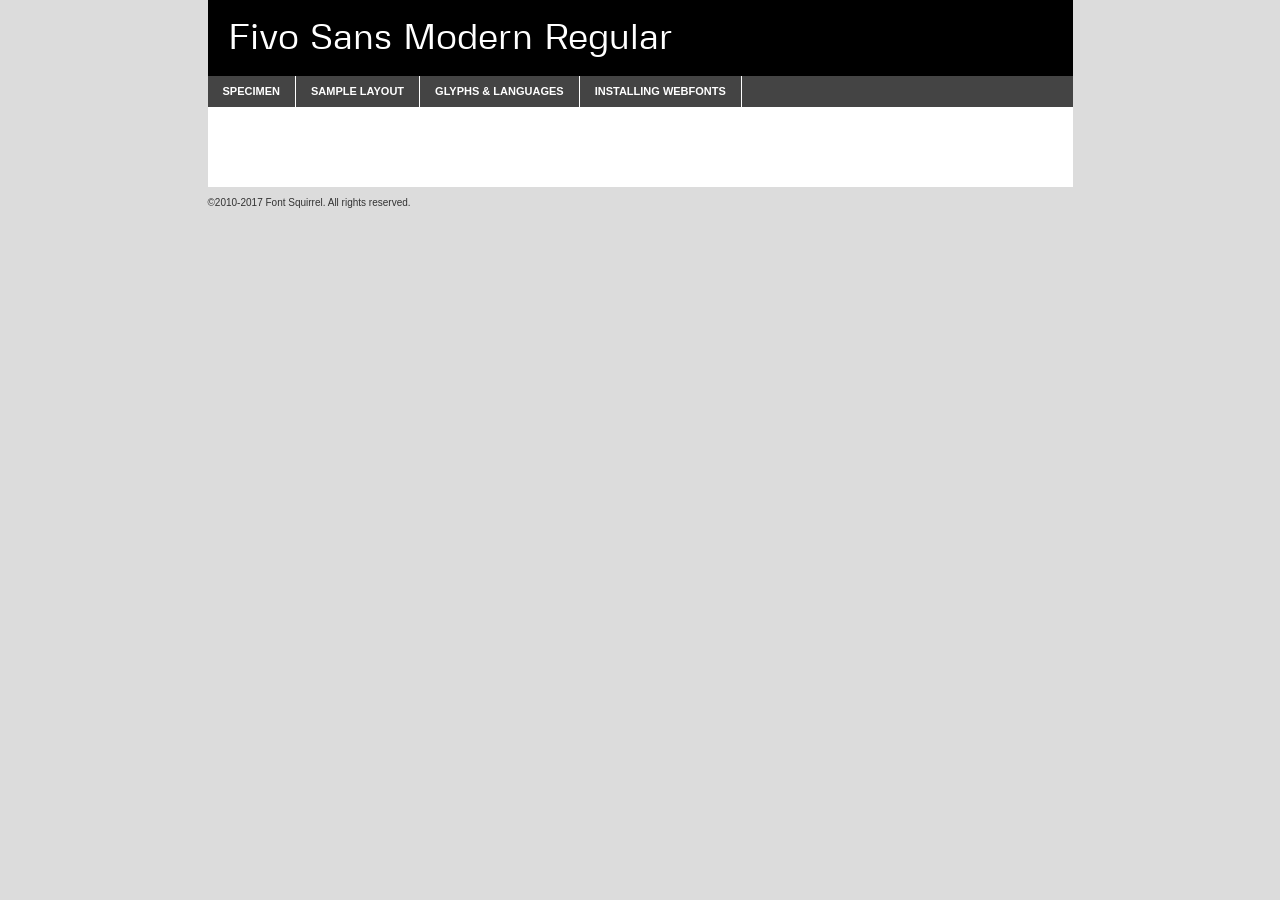
<file: font/FivosSansModern/fivosansmodern-bold-demo.html>
<!DOCTYPE html PUBLIC "-//W3C//DTD XHTML 1.0 Transitional//EN"
	"http://www.w3.org/TR/xhtml1/DTD/xhtml1-transitional.dtd">

<html xmlns="http://www.w3.org/1999/xhtml" xml:lang="en" lang="en">
<head>
	<meta http-equiv="Content-Type" content="text/html; charset=utf-8" />
	<script src="http://ajax.googleapis.com/ajax/libs/jquery/1.7.2/jquery.min.js" type="text/javascript" charset="utf-8"></script>
	<script type="text/javascript">
	(function($){$.fn.easyTabs=function(option){var param=jQuery.extend({fadeSpeed:"fast",defaultContent:1,activeClass:'active'},option);$(this).each(function(){var thisId="#"+this.id;if(param.defaultContent==''){param.defaultContent=1;}
	if(typeof param.defaultContent=="number")
	{var defaultTab=$(thisId+" .tabs li:eq("+(param.defaultContent-1)+") a").attr('href').substr(1);}else{var defaultTab=param.defaultContent;}
	$(thisId+" .tabs li a").each(function(){var tabToHide=$(this).attr('href').substr(1);$("#"+tabToHide).addClass('easytabs-tab-content');});hideAll();changeContent(defaultTab);function hideAll(){$(thisId+" .easytabs-tab-content").hide();}
	function changeContent(tabId){hideAll();$(thisId+" .tabs li").removeClass(param.activeClass);$(thisId+" .tabs li a[href=#"+tabId+"]").closest('li').addClass(param.activeClass);if(param.fadeSpeed!="none")
	{$(thisId+" #"+tabId).fadeIn(param.fadeSpeed);}else{$(thisId+" #"+tabId).show();}}
	$(thisId+" .tabs li").click(function(){var tabId=$(this).find('a').attr('href').substr(1);changeContent(tabId);return false;});});}})(jQuery);
	</script>
	<link rel="stylesheet" href="specimen_files/specimen_stylesheet.css" type="text/css" charset="utf-8" />
	<link rel="stylesheet" href="stylesheet.css" type="text/css" charset="utf-8" />

	<style type="text/css">
					body{
				font-family: 'fivo_sans_modernregular';
							}
		</style>

	<title>Fivo Sans Modern Regular Specimen</title>
	
	
	<script type="text/javascript" charset="utf-8">
		$(document).ready(function() {
			$('#container').easyTabs({defaultContent:1});
		});
	</script>
</head>

<body>
<div id="container">
	<div id="header">
		Fivo Sans Modern Regular	</div>
	<ul class="tabs">
		<li><a href="#specimen">Specimen</a></li>
		<li><a href="#layout">Sample Layout</a></li>
				<li><a href="#glyphs">Glyphs &amp; Languages</a></li>
		<li><a href="#installing">Installing Webfonts</a></li>
		
	</ul>
	
	<div id="main_content">

		
			<div id="specimen">
		
				<div class="section">
					<div class="grid12 firstcol">
						<div class="huge">AaBb</div>
					</div>
				</div>
		
				<div class="section">
					<div class="glyph_range">A&#x200B;B&#x200b;C&#x200b;D&#x200b;E&#x200b;F&#x200b;G&#x200b;H&#x200b;I&#x200b;J&#x200b;K&#x200b;L&#x200b;M&#x200b;N&#x200b;O&#x200b;P&#x200b;Q&#x200b;R&#x200b;S&#x200b;T&#x200b;U&#x200b;V&#x200b;W&#x200b;X&#x200b;Y&#x200b;Z&#x200b;a&#x200b;b&#x200b;c&#x200b;d&#x200b;e&#x200b;f&#x200b;g&#x200b;h&#x200b;i&#x200b;j&#x200b;k&#x200b;l&#x200b;m&#x200b;n&#x200b;o&#x200b;p&#x200b;q&#x200b;r&#x200b;s&#x200b;t&#x200b;u&#x200b;v&#x200b;w&#x200b;x&#x200b;y&#x200b;z&#x200b;1&#x200b;2&#x200b;3&#x200b;4&#x200b;5&#x200b;6&#x200b;7&#x200b;8&#x200b;9&#x200b;0&#x200b;&amp;&#x200b;.&#x200b;,&#x200b;?&#x200b;!&#x200b;&#64;&#x200b;(&#x200b;)&#x200b;#&#x200b;$&#x200b;%&#x200b;*&#x200b;+&#x200b;-&#x200b;=&#x200b;:&#x200b;;</div>
				</div>
				<div class="section">
					<div class="grid12 firstcol">
						<table class="sample_table">
							<tr><td>10</td><td class="size10">abcdefghijklmnopqrstuvwxyzABCDEFGHIJKLMNOPQRSTUVWXYZ0123456789abcdefghijklmnopqrstuvwxyzABCDEFGHIJKLMNOPQRSTUVWXYZ0123456789abcdefghijklmnopqrstuvwxyzABCDEFGHIJKLMNOPQRSTUVWXYZ</td></tr>
							<tr><td>11</td><td class="size11">abcdefghijklmnopqrstuvwxyzABCDEFGHIJKLMNOPQRSTUVWXYZ0123456789abcdefghijklmnopqrstuvwxyzABCDEFGHIJKLMNOPQRSTUVWXYZ0123456789abcdefghijklmnopqrstuvwxyzABCDEFGHIJKLMNOPQRSTUVWXYZ</td></tr>
							<tr><td>12</td><td class="size12">abcdefghijklmnopqrstuvwxyzABCDEFGHIJKLMNOPQRSTUVWXYZ0123456789abcdefghijklmnopqrstuvwxyzABCDEFGHIJKLMNOPQRSTUVWXYZ0123456789abcdefghijklmnopqrstuvwxyzABCDEFGHIJKLMNOPQRSTUVWXYZ</td></tr>
							<tr><td>13</td><td class="size13">abcdefghijklmnopqrstuvwxyzABCDEFGHIJKLMNOPQRSTUVWXYZ0123456789abcdefghijklmnopqrstuvwxyzABCDEFGHIJKLMNOPQRSTUVWXYZ0123456789abcdefghijklmnopqrstuvwxyzABCDEFGHIJKLMNOPQRSTUVWXYZ</td></tr>
							<tr><td>14</td><td class="size14">abcdefghijklmnopqrstuvwxyzABCDEFGHIJKLMNOPQRSTUVWXYZ0123456789abcdefghijklmnopqrstuvwxyzABCDEFGHIJKLMNOPQRSTUVWXYZ0123456789abcdefghijklmnopqrstuvwxyzABCDEFGHIJKLMNOPQRSTUVWXYZ</td></tr>
							<tr><td>16</td><td class="size16">abcdefghijklmnopqrstuvwxyzABCDEFGHIJKLMNOPQRSTUVWXYZ0123456789abcdefghijklmnopqrstuvwxyzABCDEFGHIJKLMNOPQRSTUVWXYZ</td></tr>
							<tr><td>18</td><td class="size18">abcdefghijklmnopqrstuvwxyzABCDEFGHIJKLMNOPQRSTUVWXYZ0123456789abcdefghijklmnopqrstuvwxyzABCDEFGHIJKLMNOPQRSTUVWXYZ</td></tr>
							<tr><td>20</td><td class="size20">abcdefghijklmnopqrstuvwxyzABCDEFGHIJKLMNOPQRSTUVWXYZ0123456789abcdefghijklmnopqrstuvwxyzABCDEFGHIJKLMNOPQRSTUVWXYZ</td></tr>
							<tr><td>24</td><td class="size24">abcdefghijklmnopqrstuvwxyzABCDEFGHIJKLMNOPQRSTUVWXYZ0123456789abcdefghijklmnopqrstuvwxyzABCDEFGHIJKLMNOPQRSTUVWXYZ</td></tr>
							<tr><td>30</td><td class="size30">abcdefghijklmnopqrstuvwxyzABCDEFGHIJKLMNOPQRSTUVWXYZ0123456789abcdefghijklmnopqrstuvwxyzABCDEFGHIJKLMNOPQRSTUVWXYZ</td></tr>
							<tr><td>36</td><td class="size36">abcdefghijklmnopqrstuvwxyzABCDEFGHIJKLMNOPQRSTUVWXYZ0123456789abcdefghijklmnopqrstuvwxyzABCDEFGHIJKLMNOPQRSTUVWXYZ</td></tr>
							<tr><td>48</td><td class="size48">abcdefghijklmnopqrstuvwxyzABCDEFGHIJKLMNOPQRSTUVWXYZ0123456789abcdefghijklmnopqrstuvwxyzABCDEFGHIJKLMNOPQRSTUVWXYZ</td></tr>
							<tr><td>60</td><td class="size60">abcdefghijklmnopqrstuvwxyzABCDEFGHIJKLMNOPQRSTUVWXYZ0123456789abcdefghijklmnopqrstuvwxyzABCDEFGHIJKLMNOPQRSTUVWXYZ</td></tr>
							<tr><td>72</td><td class="size72">abcdefghijklmnopqrstuvwxyzABCDEFGHIJKLMNOPQRSTUVWXYZ0123456789abcdefghijklmnopqrstuvwxyzABCDEFGHIJKLMNOPQRSTUVWXYZ</td></tr>
							<tr><td>90</td><td class="size90">abcdefghijklmnopqrstuvwxyzABCDEFGHIJKLMNOPQRSTUVWXYZ0123456789abcdefghijklmnopqrstuvwxyzABCDEFGHIJKLMNOPQRSTUVWXYZ</td></tr>
						</table>
				
					</div>
			
				</div>
		
		
		
								<div class="section" id="bodycomparison">


										<div id="xheight">
				<div class="fontbody">&#x25FC;&#x25FC;&#x25FC;&#x25FC;&#x25FC;&#x25FC;&#x25FC;&#x25FC;&#x25FC;&#x25FC;&#x25FC;&#x25FC;&#x25FC;&#x25FC;&#x25FC;&#x25FC;&#x25FC;&#x25FC;&#x25FC;&#x25FC;&#x25FC;&#x25FC;&#x25FC;&#x25FC;&#x25FC;&#x25FC;&#x25FC;&#x25FC;&#x25FC;&#x25FC;&#x25FC;&#x25FC;&#x25FC;&#x25FC;&#x25FC;&#x25FC;&#x25FC;&#x25FC;&#x25FC;&#x25FC;&#x25FC;&#x25FC;&#x25FC;&#x25FC;&#x25FC;&#x25FC;&#x25FC;&#x25FC;&#x25FC;&#x25FC;&#x25FC;&#x25FC;&#x25FC;&#x25FC;&#x25FC;&#x25FC;&#x25FC;&#x25FC;&#x25FC;&#x25FC;&#x25FC;&#x25FC;&#x25FC;&#x25FC;&#x25FC;&#x25FC;&#x25FC;&#x25FC;&#x25FC;&#x25FC;&#x25FC;&#x25FC;&#x25FC;&#x25FC;&#x25FC;&#x25FC;&#x25FC;&#x25FC;&#x25FC;&#x25FC;&#x25FC;&#x25FC;&#x25FC;&#x25FC;&#x25FC;&#x25FC;&#x25FC;&#x25FC;&#x25FC;&#x25FC;&#x25FC;&#x25FC;&#x25FC;&#x25FC;&#x25FC;&#x25FC;&#x25FC;&#x25FC;&#x25FC;body</div><div class="arialbody">body</div><div class="verdanabody">body</div><div class="georgiabody">body</div></div>
										<div class="fontbody" style="z-index:1">
											body<span>Fivo Sans Modern Regular</span>
										</div>
										<div class="arialbody" style="z-index:1">
											body<span>Arial</span>
										</div>
										<div class="verdanabody" style="z-index:1">
											body<span>Verdana</span>
										</div>
										<div class="georgiabody" style="z-index:1">
											body<span>Georgia</span>
										</div>



								</div>
		
		
				<div class="section psample psample_row1" id="">
					
					<div class="grid2 firstcol">
						<p class="size10"><span>10.</span>Aenean lacinia bibendum nulla sed consectetur. Fusce dapibus, tellus ac cursus commodo, tortor mauris condimentum nibh, ut fermentum massa justo sit amet risus. Nullam id dolor id nibh ultricies vehicula ut id elit. Cum sociis natoque penatibus et magnis dis parturient montes, nascetur ridiculus mus. Nulla vitae elit libero, a pharetra augue.</p>
			
					</div>
					<div class="grid3">
						<p class="size11"><span>11.</span>Aenean lacinia bibendum nulla sed consectetur. Fusce dapibus, tellus ac cursus commodo, tortor mauris condimentum nibh, ut fermentum massa justo sit amet risus. Nullam id dolor id nibh ultricies vehicula ut id elit. Cum sociis natoque penatibus et magnis dis parturient montes, nascetur ridiculus mus. Nulla vitae elit libero, a pharetra augue.</p>
			
					</div>
					<div class="grid3">
						<p class="size12"><span>12.</span>Aenean lacinia bibendum nulla sed consectetur. Fusce dapibus, tellus ac cursus commodo, tortor mauris condimentum nibh, ut fermentum massa justo sit amet risus. Nullam id dolor id nibh ultricies vehicula ut id elit. Cum sociis natoque penatibus et magnis dis parturient montes, nascetur ridiculus mus. Nulla vitae elit libero, a pharetra augue.</p>
			
					</div>
					<div class="grid4">
						<p class="size13"><span>13.</span>Aenean lacinia bibendum nulla sed consectetur. Fusce dapibus, tellus ac cursus commodo, tortor mauris condimentum nibh, ut fermentum massa justo sit amet risus. Nullam id dolor id nibh ultricies vehicula ut id elit. Cum sociis natoque penatibus et magnis dis parturient montes, nascetur ridiculus mus. Nulla vitae elit libero, a pharetra augue.</p>
			
					</div>
					<div class="white_blend"></div>
					
				</div>
				<div class="section psample psample_row2" id="">
					<div class="grid3 firstcol">
						<p class="size14"><span>14.</span>Aenean lacinia bibendum nulla sed consectetur. Fusce dapibus, tellus ac cursus commodo, tortor mauris condimentum nibh, ut fermentum massa justo sit amet risus. Nullam id dolor id nibh ultricies vehicula ut id elit. Cum sociis natoque penatibus et magnis dis parturient montes, nascetur ridiculus mus. Nulla vitae elit libero, a pharetra augue.</p>
			
					</div>
					<div class="grid4">
						<p class="size16"><span>16.</span>Aenean lacinia bibendum nulla sed consectetur. Fusce dapibus, tellus ac cursus commodo, tortor mauris condimentum nibh, ut fermentum massa justo sit amet risus. Nullam id dolor id nibh ultricies vehicula ut id elit. Cum sociis natoque penatibus et magnis dis parturient montes, nascetur ridiculus mus. Nulla vitae elit libero, a pharetra augue.</p>
			
					</div>
					<div class="grid5">
						<p class="size18"><span>18.</span>Aenean lacinia bibendum nulla sed consectetur. Fusce dapibus, tellus ac cursus commodo, tortor mauris condimentum nibh, ut fermentum massa justo sit amet risus. Nullam id dolor id nibh ultricies vehicula ut id elit. Cum sociis natoque penatibus et magnis dis parturient montes, nascetur ridiculus mus. Nulla vitae elit libero, a pharetra augue.</p>
			
					</div>

					<div class="white_blend"></div>

				</div>
				
				<div class="section psample psample_row3" id="">
					<div class="grid5 firstcol">
						<p class="size20"><span>20.</span>Aenean lacinia bibendum nulla sed consectetur. Fusce dapibus, tellus ac cursus commodo, tortor mauris condimentum nibh, ut fermentum massa justo sit amet risus. Nullam id dolor id nibh ultricies vehicula ut id elit. Cum sociis natoque penatibus et magnis dis parturient montes, nascetur ridiculus mus. Nulla vitae elit libero, a pharetra augue.</p>
					</div>
					<div class="grid7">
						<p class="size24"><span>24.</span>Aenean lacinia bibendum nulla sed consectetur. Fusce dapibus, tellus ac cursus commodo, tortor mauris condimentum nibh, ut fermentum massa justo sit amet risus. Nullam id dolor id nibh ultricies vehicula ut id elit. Cum sociis natoque penatibus et magnis dis parturient montes, nascetur ridiculus mus. Nulla vitae elit libero, a pharetra augue.</p>
					</div>
					
					<div class="white_blend"></div>
					
				</div>
				
				<div class="section psample psample_row4" id="">
					<div class="grid12 firstcol">
						<p class="size30"><span>30.</span>Aenean lacinia bibendum nulla sed consectetur. Fusce dapibus, tellus ac cursus commodo, tortor mauris condimentum nibh, ut fermentum massa justo sit amet risus. Nullam id dolor id nibh ultricies vehicula ut id elit. Cum sociis natoque penatibus et magnis dis parturient montes, nascetur ridiculus mus. Nulla vitae elit libero, a pharetra augue.</p>
					</div>
					<div class="white_blend"></div>
					
				</div>
				
				
				
				<div class="section psample psample_row1 fullreverse">
					<div class="grid2 firstcol">
						<p class="size10"><span>10.</span>Aenean lacinia bibendum nulla sed consectetur. Fusce dapibus, tellus ac cursus commodo, tortor mauris condimentum nibh, ut fermentum massa justo sit amet risus. Nullam id dolor id nibh ultricies vehicula ut id elit. Cum sociis natoque penatibus et magnis dis parturient montes, nascetur ridiculus mus. Nulla vitae elit libero, a pharetra augue.</p>
			
					</div>
					<div class="grid3">
						<p class="size11"><span>11.</span>Aenean lacinia bibendum nulla sed consectetur. Fusce dapibus, tellus ac cursus commodo, tortor mauris condimentum nibh, ut fermentum massa justo sit amet risus. Nullam id dolor id nibh ultricies vehicula ut id elit. Cum sociis natoque penatibus et magnis dis parturient montes, nascetur ridiculus mus. Nulla vitae elit libero, a pharetra augue.</p>
			
					</div>
					<div class="grid3">
						<p class="size12"><span>12.</span>Aenean lacinia bibendum nulla sed consectetur. Fusce dapibus, tellus ac cursus commodo, tortor mauris condimentum nibh, ut fermentum massa justo sit amet risus. Nullam id dolor id nibh ultricies vehicula ut id elit. Cum sociis natoque penatibus et magnis dis parturient montes, nascetur ridiculus mus. Nulla vitae elit libero, a pharetra augue.</p>
			
					</div>
					<div class="grid4">
						<p class="size13"><span>13.</span>Aenean lacinia bibendum nulla sed consectetur. Fusce dapibus, tellus ac cursus commodo, tortor mauris condimentum nibh, ut fermentum massa justo sit amet risus. Nullam id dolor id nibh ultricies vehicula ut id elit. Cum sociis natoque penatibus et magnis dis parturient montes, nascetur ridiculus mus. Nulla vitae elit libero, a pharetra augue.</p>
			
					</div>
					<div class="black_blend"></div>
					
				</div>
				
				<div class="section psample psample_row2 fullreverse">
					<div class="grid3 firstcol">
						<p class="size14"><span>14.</span>Aenean lacinia bibendum nulla sed consectetur. Fusce dapibus, tellus ac cursus commodo, tortor mauris condimentum nibh, ut fermentum massa justo sit amet risus. Nullam id dolor id nibh ultricies vehicula ut id elit. Cum sociis natoque penatibus et magnis dis parturient montes, nascetur ridiculus mus. Nulla vitae elit libero, a pharetra augue.</p>
			
					</div>
					<div class="grid4">
						<p class="size16"><span>16.</span>Aenean lacinia bibendum nulla sed consectetur. Fusce dapibus, tellus ac cursus commodo, tortor mauris condimentum nibh, ut fermentum massa justo sit amet risus. Nullam id dolor id nibh ultricies vehicula ut id elit. Cum sociis natoque penatibus et magnis dis parturient montes, nascetur ridiculus mus. Nulla vitae elit libero, a pharetra augue.</p>
			
					</div>
					<div class="grid5">
						<p class="size18"><span>18.</span>Aenean lacinia bibendum nulla sed consectetur. Fusce dapibus, tellus ac cursus commodo, tortor mauris condimentum nibh, ut fermentum massa justo sit amet risus. Nullam id dolor id nibh ultricies vehicula ut id elit. Cum sociis natoque penatibus et magnis dis parturient montes, nascetur ridiculus mus. Nulla vitae elit libero, a pharetra augue.</p>
			
					</div>
					<div class="black_blend"></div>

				</div>
				
				<div class="section psample fullreverse psample_row3" id="">
					<div class="grid5 firstcol">
						<p class="size20"><span>20.</span>Aenean lacinia bibendum nulla sed consectetur. Fusce dapibus, tellus ac cursus commodo, tortor mauris condimentum nibh, ut fermentum massa justo sit amet risus. Nullam id dolor id nibh ultricies vehicula ut id elit. Cum sociis natoque penatibus et magnis dis parturient montes, nascetur ridiculus mus. Nulla vitae elit libero, a pharetra augue.</p>
					</div>
					<div class="grid7">
						<p class="size24"><span>24.</span>Aenean lacinia bibendum nulla sed consectetur. Fusce dapibus, tellus ac cursus commodo, tortor mauris condimentum nibh, ut fermentum massa justo sit amet risus. Nullam id dolor id nibh ultricies vehicula ut id elit. Cum sociis natoque penatibus et magnis dis parturient montes, nascetur ridiculus mus. Nulla vitae elit libero, a pharetra augue.</p>
					</div>
					
					<div class="black_blend"></div>
					
				</div>
				
				<div class="section psample fullreverse psample_row4" id="" style="border-bottom: 20px #000 solid;">
					<div class="grid12 firstcol">
						<p class="size30"><span>30.</span>Aenean lacinia bibendum nulla sed consectetur. Fusce dapibus, tellus ac cursus commodo, tortor mauris condimentum nibh, ut fermentum massa justo sit amet risus. Nullam id dolor id nibh ultricies vehicula ut id elit. Cum sociis natoque penatibus et magnis dis parturient montes, nascetur ridiculus mus. Nulla vitae elit libero, a pharetra augue.</p>
					</div>
					<div class="black_blend"></div>
					
				</div>
				
				
				
				
			</div>
			
			<div id="layout">
				
				<div class="section">
					
					<div class="grid12 firstcol">
						<h1>Lorem Ipsum Dolor</h1>
						<h2>Etiam porta sem malesuada magna mollis euismod</h2>
						
						<p class="byline">By <a href="#link">Aenean Lacinia</a></p>
					</div>
				</div>
				<div class="section">
					<div class="grid8 firstcol">
						<p class="large">Donec sed odio dui. Morbi leo risus, porta ac consectetur ac, vestibulum at eros. Fusce dapibus, tellus ac cursus commodo, tortor mauris condimentum nibh, ut fermentum massa justo sit amet risus. </p>

						
						<h3>Pellentesque ornare sem</h3>

						<p>Maecenas sed diam eget risus varius blandit sit amet non magna. Maecenas faucibus mollis interdum. Donec ullamcorper nulla non metus auctor fringilla. Nullam id dolor id nibh ultricies vehicula ut id elit. Nullam id dolor id nibh ultricies vehicula ut id elit. </p>

						<p>Aenean eu leo quam. Pellentesque ornare sem lacinia quam venenatis vestibulum. Lorem ipsum dolor sit amet, consectetur adipiscing elit. Cum sociis natoque penatibus et magnis dis parturient montes, nascetur ridiculus mus. </p>

						<p>Nulla vitae elit libero, a pharetra augue. Praesent commodo cursus magna, vel scelerisque nisl consectetur et. Aenean lacinia bibendum nulla sed consectetur. </p>

						<p>Nullam quis risus eget urna mollis ornare vel eu leo. Nullam quis risus eget urna mollis ornare vel eu leo. Maecenas sed diam eget risus varius blandit sit amet non magna. Donec ullamcorper nulla non metus auctor fringilla. </p>

						<h3>Cras mattis consectetur</h3>

						<p>Aenean eu leo quam. Pellentesque ornare sem lacinia quam venenatis vestibulum. Aenean lacinia bibendum nulla sed consectetur. Integer posuere erat a ante venenatis dapibus posuere velit aliquet. Cras mattis consectetur purus sit amet fermentum. </p>

						<p>Nullam id dolor id nibh ultricies vehicula ut id elit. Nullam quis risus eget urna mollis ornare vel eu leo. Cras mattis consectetur purus sit amet fermentum.</p>
					</div>
					
					<div class="grid4 sidebar">
						
						<div class="box reverse">
							<p class="last">Nullam quis risus eget urna mollis ornare vel eu leo. Donec ullamcorper nulla non metus auctor fringilla. Cras mattis consectetur purus sit amet fermentum. Sed posuere consectetur est at lobortis. Lorem ipsum dolor sit amet, consectetur adipiscing elit. </p>
						</div>
						
						<p class="caption">Maecenas sed diam eget risus varius.</p>

						<p>Vestibulum id ligula porta felis euismod semper. Integer posuere erat a ante venenatis dapibus posuere velit aliquet. Vestibulum id ligula porta felis euismod semper. Sed posuere consectetur est at lobortis. Maecenas sed diam eget risus varius blandit sit amet non magna. Fusce dapibus, tellus ac cursus commodo, tortor mauris condimentum nibh, ut fermentum massa justo sit amet risus. </p>

					

						<p>Duis mollis, est non commodo luctus, nisi erat porttitor ligula, eget lacinia odio sem nec elit. Aenean lacinia bibendum nulla sed consectetur. Vivamus sagittis lacus vel augue laoreet rutrum faucibus dolor auctor. Aenean lacinia bibendum nulla sed consectetur. Nullam quis risus eget urna mollis ornare vel eu leo. </p>

						<p>Praesent commodo cursus magna, vel scelerisque nisl consectetur et. Donec ullamcorper nulla non metus auctor fringilla. Maecenas faucibus mollis interdum. Fusce dapibus, tellus ac cursus commodo, tortor mauris condimentum nibh, ut fermentum massa justo sit amet risus. </p>

					</div>
				</div>
				
			</div>


			



		<div id="glyphs">
			<div class="section">
				<div class="grid12 firstcol">
			
				<h1>Language Support</h1>
				<p>The subset of Fivo Sans Modern Regular in this kit supports the following languages:<br />
			
					Albanian, Basque, Breton, Chamorro, Danish, Dutch, English, Finnish, French, Frisian, Galician, German, Italian, Malagasy, Norwegian, Portuguese, Spanish, Alsatian, Aragonese, Arapaho, Arrernte, Asturian, Aymara, Bislama, Cebuano, Corsican, Fijian, French_creole, Genoese, Gilbertese, Greenlandic, Haitian_creole, Hiligaynon, Hmong, Hopi, Ibanag, Iloko_ilokano, Indonesian, Interglossa_glosa, Interlingua, Irish_gaelic, Jerriais, Lojban, Lombard, Luxembourgeois, Manx, Mohawk, Norfolk_pitcairnese, Occitan, Oromo, Pangasinan, Papiamento, Piedmontese, Potawatomi, Rhaeto-romance, Romansh, Rotokas, Sami_lule, Samoan, Sardinian, Scots_gaelic, Seychelles_creole, Shona, Sicilian, Somali, Southern_ndebele, Swahili, Swati_swazi, Tagalog_filipino_pilipino, Tetum, Tok_pisin, Uyghur_latinized, Volapuk, Walloon, Warlpiri, Xhosa, Yapese, Zulu, Latinbasic, Ubasic, Demo				</p>
				<h1>Glyph Chart</h1>
				<p>The subset of Fivo Sans Modern Regular in this kit includes all the glyphs listed below. Unicode entities are included above each glyph to help you insert individual characters into your layout.</p>
				<div id="glyph_chart">
			
																														 <div><p>&amp;#13;</p>&#13;</div>
																				 <div><p>&amp;#32;</p>&#32;</div>
																				 <div><p>&amp;#33;</p>&#33;</div>
																				 <div><p>&amp;#34;</p>&#34;</div>
																				 <div><p>&amp;#35;</p>&#35;</div>
																				 <div><p>&amp;#36;</p>&#36;</div>
																				 <div><p>&amp;#37;</p>&#37;</div>
																				 <div><p>&amp;#38;</p>&#38;</div>
																				 <div><p>&amp;#39;</p>&#39;</div>
																				 <div><p>&amp;#40;</p>&#40;</div>
																				 <div><p>&amp;#41;</p>&#41;</div>
																				 <div><p>&amp;#42;</p>&#42;</div>
																				 <div><p>&amp;#43;</p>&#43;</div>
																				 <div><p>&amp;#44;</p>&#44;</div>
																				 <div><p>&amp;#45;</p>&#45;</div>
																				 <div><p>&amp;#46;</p>&#46;</div>
																				 <div><p>&amp;#47;</p>&#47;</div>
																				 <div><p>&amp;#48;</p>&#48;</div>
																				 <div><p>&amp;#49;</p>&#49;</div>
																				 <div><p>&amp;#50;</p>&#50;</div>
																				 <div><p>&amp;#51;</p>&#51;</div>
																				 <div><p>&amp;#52;</p>&#52;</div>
																				 <div><p>&amp;#53;</p>&#53;</div>
																				 <div><p>&amp;#54;</p>&#54;</div>
																				 <div><p>&amp;#55;</p>&#55;</div>
																				 <div><p>&amp;#56;</p>&#56;</div>
																				 <div><p>&amp;#57;</p>&#57;</div>
																				 <div><p>&amp;#58;</p>&#58;</div>
																				 <div><p>&amp;#59;</p>&#59;</div>
																				 <div><p>&amp;#60;</p>&#60;</div>
																				 <div><p>&amp;#61;</p>&#61;</div>
																				 <div><p>&amp;#62;</p>&#62;</div>
																				 <div><p>&amp;#63;</p>&#63;</div>
																				 <div><p>&amp;#64;</p>&#64;</div>
																				 <div><p>&amp;#65;</p>&#65;</div>
																				 <div><p>&amp;#66;</p>&#66;</div>
																				 <div><p>&amp;#67;</p>&#67;</div>
																				 <div><p>&amp;#68;</p>&#68;</div>
																				 <div><p>&amp;#69;</p>&#69;</div>
																				 <div><p>&amp;#70;</p>&#70;</div>
																				 <div><p>&amp;#71;</p>&#71;</div>
																				 <div><p>&amp;#72;</p>&#72;</div>
																				 <div><p>&amp;#73;</p>&#73;</div>
																				 <div><p>&amp;#74;</p>&#74;</div>
																				 <div><p>&amp;#75;</p>&#75;</div>
																				 <div><p>&amp;#76;</p>&#76;</div>
																				 <div><p>&amp;#77;</p>&#77;</div>
																				 <div><p>&amp;#78;</p>&#78;</div>
																				 <div><p>&amp;#79;</p>&#79;</div>
																				 <div><p>&amp;#80;</p>&#80;</div>
																				 <div><p>&amp;#81;</p>&#81;</div>
																				 <div><p>&amp;#82;</p>&#82;</div>
																				 <div><p>&amp;#83;</p>&#83;</div>
																				 <div><p>&amp;#84;</p>&#84;</div>
																				 <div><p>&amp;#85;</p>&#85;</div>
																				 <div><p>&amp;#86;</p>&#86;</div>
																				 <div><p>&amp;#87;</p>&#87;</div>
																				 <div><p>&amp;#88;</p>&#88;</div>
																				 <div><p>&amp;#89;</p>&#89;</div>
																				 <div><p>&amp;#90;</p>&#90;</div>
																				 <div><p>&amp;#91;</p>&#91;</div>
																				 <div><p>&amp;#92;</p>&#92;</div>
																				 <div><p>&amp;#93;</p>&#93;</div>
																				 <div><p>&amp;#94;</p>&#94;</div>
																				 <div><p>&amp;#95;</p>&#95;</div>
																				 <div><p>&amp;#96;</p>&#96;</div>
																				 <div><p>&amp;#97;</p>&#97;</div>
																				 <div><p>&amp;#98;</p>&#98;</div>
																				 <div><p>&amp;#99;</p>&#99;</div>
																				 <div><p>&amp;#100;</p>&#100;</div>
																				 <div><p>&amp;#101;</p>&#101;</div>
																				 <div><p>&amp;#102;</p>&#102;</div>
																				 <div><p>&amp;#103;</p>&#103;</div>
																				 <div><p>&amp;#104;</p>&#104;</div>
																				 <div><p>&amp;#105;</p>&#105;</div>
																				 <div><p>&amp;#106;</p>&#106;</div>
																				 <div><p>&amp;#107;</p>&#107;</div>
																				 <div><p>&amp;#108;</p>&#108;</div>
																				 <div><p>&amp;#109;</p>&#109;</div>
																				 <div><p>&amp;#110;</p>&#110;</div>
																				 <div><p>&amp;#111;</p>&#111;</div>
																				 <div><p>&amp;#112;</p>&#112;</div>
																				 <div><p>&amp;#113;</p>&#113;</div>
																				 <div><p>&amp;#114;</p>&#114;</div>
																				 <div><p>&amp;#115;</p>&#115;</div>
																				 <div><p>&amp;#116;</p>&#116;</div>
																				 <div><p>&amp;#117;</p>&#117;</div>
																				 <div><p>&amp;#118;</p>&#118;</div>
																				 <div><p>&amp;#119;</p>&#119;</div>
																				 <div><p>&amp;#120;</p>&#120;</div>
																				 <div><p>&amp;#121;</p>&#121;</div>
																				 <div><p>&amp;#122;</p>&#122;</div>
																				 <div><p>&amp;#123;</p>&#123;</div>
																				 <div><p>&amp;#124;</p>&#124;</div>
																				 <div><p>&amp;#125;</p>&#125;</div>
																				 <div><p>&amp;#126;</p>&#126;</div>
																				 <div><p>&amp;#160;</p>&#160;</div>
																				 <div><p>&amp;#161;</p>&#161;</div>
																				 <div><p>&amp;#162;</p>&#162;</div>
																				 <div><p>&amp;#163;</p>&#163;</div>
																				 <div><p>&amp;#164;</p>&#164;</div>
																				 <div><p>&amp;#165;</p>&#165;</div>
																				 <div><p>&amp;#167;</p>&#167;</div>
																				 <div><p>&amp;#168;</p>&#168;</div>
																				 <div><p>&amp;#169;</p>&#169;</div>
																				 <div><p>&amp;#171;</p>&#171;</div>
																				 <div><p>&amp;#172;</p>&#172;</div>
																				 <div><p>&amp;#173;</p>&#173;</div>
																				 <div><p>&amp;#174;</p>&#174;</div>
																				 <div><p>&amp;#175;</p>&#175;</div>
																				 <div><p>&amp;#176;</p>&#176;</div>
																				 <div><p>&amp;#177;</p>&#177;</div>
																				 <div><p>&amp;#180;</p>&#180;</div>
																				 <div><p>&amp;#182;</p>&#182;</div>
																				 <div><p>&amp;#183;</p>&#183;</div>
																				 <div><p>&amp;#184;</p>&#184;</div>
																				 <div><p>&amp;#187;</p>&#187;</div>
																				 <div><p>&amp;#191;</p>&#191;</div>
																				 <div><p>&amp;#192;</p>&#192;</div>
																				 <div><p>&amp;#193;</p>&#193;</div>
																				 <div><p>&amp;#194;</p>&#194;</div>
																				 <div><p>&amp;#195;</p>&#195;</div>
																				 <div><p>&amp;#196;</p>&#196;</div>
																				 <div><p>&amp;#197;</p>&#197;</div>
																				 <div><p>&amp;#198;</p>&#198;</div>
																				 <div><p>&amp;#199;</p>&#199;</div>
																				 <div><p>&amp;#200;</p>&#200;</div>
																				 <div><p>&amp;#201;</p>&#201;</div>
																				 <div><p>&amp;#202;</p>&#202;</div>
																				 <div><p>&amp;#203;</p>&#203;</div>
																				 <div><p>&amp;#204;</p>&#204;</div>
																				 <div><p>&amp;#205;</p>&#205;</div>
																				 <div><p>&amp;#206;</p>&#206;</div>
																				 <div><p>&amp;#207;</p>&#207;</div>
																				 <div><p>&amp;#209;</p>&#209;</div>
																				 <div><p>&amp;#210;</p>&#210;</div>
																				 <div><p>&amp;#211;</p>&#211;</div>
																				 <div><p>&amp;#212;</p>&#212;</div>
																				 <div><p>&amp;#213;</p>&#213;</div>
																				 <div><p>&amp;#214;</p>&#214;</div>
																				 <div><p>&amp;#215;</p>&#215;</div>
																				 <div><p>&amp;#216;</p>&#216;</div>
																				 <div><p>&amp;#217;</p>&#217;</div>
																				 <div><p>&amp;#218;</p>&#218;</div>
																				 <div><p>&amp;#219;</p>&#219;</div>
																				 <div><p>&amp;#220;</p>&#220;</div>
																				 <div><p>&amp;#221;</p>&#221;</div>
																				 <div><p>&amp;#223;</p>&#223;</div>
																				 <div><p>&amp;#224;</p>&#224;</div>
																				 <div><p>&amp;#225;</p>&#225;</div>
																				 <div><p>&amp;#226;</p>&#226;</div>
																				 <div><p>&amp;#227;</p>&#227;</div>
																				 <div><p>&amp;#228;</p>&#228;</div>
																				 <div><p>&amp;#229;</p>&#229;</div>
																				 <div><p>&amp;#230;</p>&#230;</div>
																				 <div><p>&amp;#231;</p>&#231;</div>
																				 <div><p>&amp;#232;</p>&#232;</div>
																				 <div><p>&amp;#233;</p>&#233;</div>
																				 <div><p>&amp;#234;</p>&#234;</div>
																				 <div><p>&amp;#235;</p>&#235;</div>
																				 <div><p>&amp;#236;</p>&#236;</div>
																				 <div><p>&amp;#237;</p>&#237;</div>
																				 <div><p>&amp;#238;</p>&#238;</div>
																				 <div><p>&amp;#239;</p>&#239;</div>
																				 <div><p>&amp;#241;</p>&#241;</div>
																				 <div><p>&amp;#242;</p>&#242;</div>
																				 <div><p>&amp;#243;</p>&#243;</div>
																				 <div><p>&amp;#244;</p>&#244;</div>
																				 <div><p>&amp;#245;</p>&#245;</div>
																				 <div><p>&amp;#246;</p>&#246;</div>
																				 <div><p>&amp;#247;</p>&#247;</div>
																				 <div><p>&amp;#248;</p>&#248;</div>
																				 <div><p>&amp;#249;</p>&#249;</div>
																				 <div><p>&amp;#250;</p>&#250;</div>
																				 <div><p>&amp;#251;</p>&#251;</div>
																				 <div><p>&amp;#252;</p>&#252;</div>
																				 <div><p>&amp;#253;</p>&#253;</div>
																				 <div><p>&amp;#255;</p>&#255;</div>
																				 <div><p>&amp;#338;</p>&#338;</div>
																				 <div><p>&amp;#339;</p>&#339;</div>
																				 <div><p>&amp;#376;</p>&#376;</div>
																				 <div><p>&amp;#710;</p>&#710;</div>
																				 <div><p>&amp;#732;</p>&#732;</div>
																				 <div><p>&amp;#8192;</p>&#8192;</div>
																				 <div><p>&amp;#8193;</p>&#8193;</div>
																				 <div><p>&amp;#8194;</p>&#8194;</div>
																				 <div><p>&amp;#8195;</p>&#8195;</div>
																				 <div><p>&amp;#8196;</p>&#8196;</div>
																				 <div><p>&amp;#8197;</p>&#8197;</div>
																				 <div><p>&amp;#8198;</p>&#8198;</div>
																				 <div><p>&amp;#8199;</p>&#8199;</div>
																				 <div><p>&amp;#8200;</p>&#8200;</div>
																				 <div><p>&amp;#8201;</p>&#8201;</div>
																				 <div><p>&amp;#8202;</p>&#8202;</div>
																				 <div><p>&amp;#8208;</p>&#8208;</div>
																				 <div><p>&amp;#8209;</p>&#8209;</div>
																				 <div><p>&amp;#8210;</p>&#8210;</div>
																				 <div><p>&amp;#8211;</p>&#8211;</div>
																				 <div><p>&amp;#8212;</p>&#8212;</div>
																				 <div><p>&amp;#8216;</p>&#8216;</div>
																				 <div><p>&amp;#8217;</p>&#8217;</div>
																				 <div><p>&amp;#8218;</p>&#8218;</div>
																				 <div><p>&amp;#8220;</p>&#8220;</div>
																				 <div><p>&amp;#8221;</p>&#8221;</div>
																				 <div><p>&amp;#8222;</p>&#8222;</div>
																				 <div><p>&amp;#8230;</p>&#8230;</div>
																				 <div><p>&amp;#8239;</p>&#8239;</div>
																				 <div><p>&amp;#8249;</p>&#8249;</div>
																				 <div><p>&amp;#8250;</p>&#8250;</div>
																				 <div><p>&amp;#8287;</p>&#8287;</div>
																				 <div><p>&amp;#8364;</p>&#8364;</div>
																				 <div><p>&amp;#8482;</p>&#8482;</div>
																				 <div><p>&amp;#9724;</p>&#9724;</div>
																																																</div>	
				</div>
		
		
			</div>
		</div>
		
		
		<div id="specs">
			
		</div>
	
		<div id="installing">
			<div class="section">
				<div class="grid7 firstcol">
					<h1>Installing Webfonts</h1>
					
					<p>Webfonts are supported by all major browser platforms but not all in the same way. There are currently four different font formats that must be included in order to target all browsers. This includes TTF, WOFF, EOT and SVG.</p>
					
					<h2>1. Upload your webfonts</h2>
					<p>You must upload your webfont kit to your website. They should be in or near the same directory as your CSS files.</p>
					
					<h2>2. Include the webfont stylesheet</h2>
					<p>A special CSS @font-face declaration helps the various browsers select the appropriate font it needs without causing you a bunch of headaches. Learn more about this syntax by reading the <a href="https://www.fontspring.com/blog/further-hardening-of-the-bulletproof-syntax">Fontspring blog post</a> about it. The code for it is as follows:</p>


<code>
@font-face{ 
	font-family: 'MyWebFont';
	src: url('WebFont.eot');
	src: url('WebFont.eot?#iefix') format('embedded-opentype'),
	     url('WebFont.woff') format('woff'),
	     url('WebFont.ttf') format('truetype'),
	     url('WebFont.svg#webfont') format('svg');
}
</code>

	<p>We've already gone ahead and generated the code for you. All you have to do is link to the stylesheet in your HTML, like this:</p>
	<code>&lt;link rel=&quot;stylesheet&quot; href=&quot;stylesheet.css&quot; type=&quot;text/css&quot; charset=&quot;utf-8&quot; /&gt;</code>

					<h2>3. Modify your own stylesheet</h2>
					<p>To take advantage of your new fonts, you must tell your stylesheet to use them. Look at the original @font-face declaration above and find the property called "font-family." The name linked there will be what you use to reference the font. Prepend that webfont name to the font stack in the "font-family" property, inside the selector you want to change. For example:</p>
<code>p { font-family: 'WebFont', Arial, sans-serif; }</code>

<h2>4. Test</h2>
<p>Getting webfonts to work cross-browser <em>can</em> be tricky. Use the information in the sidebar to help you if you find that fonts aren't loading in a particular browser.</p>
				</div>
				
				<div class="grid5 sidebar">
					<div class="box">
						<h2>Troubleshooting<br />Font-Face Problems</h2>
						<p>Having trouble getting your webfonts to load in your new website? Here are some tips to sort out what might be the problem.</p>

						<h3>Fonts not showing in any browser</h3>

						<p>This sounds like you need to work on the plumbing. You either did not upload the fonts to the correct directory, or you did not link the fonts properly in the CSS. If you've confirmed that all this is correct and you still have a problem, take a look at your .htaccess file and see if requests are getting intercepted.</p>

						<h3>Fonts not loading in iPhone or iPad</h3>

						<p>The most common problem here is that you are serving the fonts from an IIS server. IIS refuses to serve files that have unknown MIME types. If that is the case, you must set the MIME type for SVG to "image/svg+xml" in the server settings. Follow these instructions from Microsoft if you need help.</p>

						<h3>Fonts not loading in Firefox</h3>

						<p>The primary reason for this failure? You are still using a version Firefox older than 3.5. So upgrade already! If that isn't it, then you are very likely serving fonts from a different domain. Firefox requires that all font assets be served from the same domain. Lastly it is possible that you need to add WOFF to your list of MIME types (if you are serving via IIS.)</p>

						<h3>Fonts not loading in IE</h3>

						<p>Are you looking at Internet Explorer on an actual Windows machine or are you cheating by using a service like Adobe BrowserLab? Many of these screenshot services do not render @font-face for IE. Best to test it on a real machine.</p>

						<h3>Fonts not loading in IE9</h3>

						<p>IE9, like Firefox, requires that fonts be served from the same domain as the website. Make sure that is the case.</p>
					</div>
				</div>
			</div>
			
		</div>
	
	</div>
	<div id="footer">
		<p>&copy;2010-2017 Font Squirrel. All rights reserved.</p>
	</div>
</div>
</body>
</html>
</file>
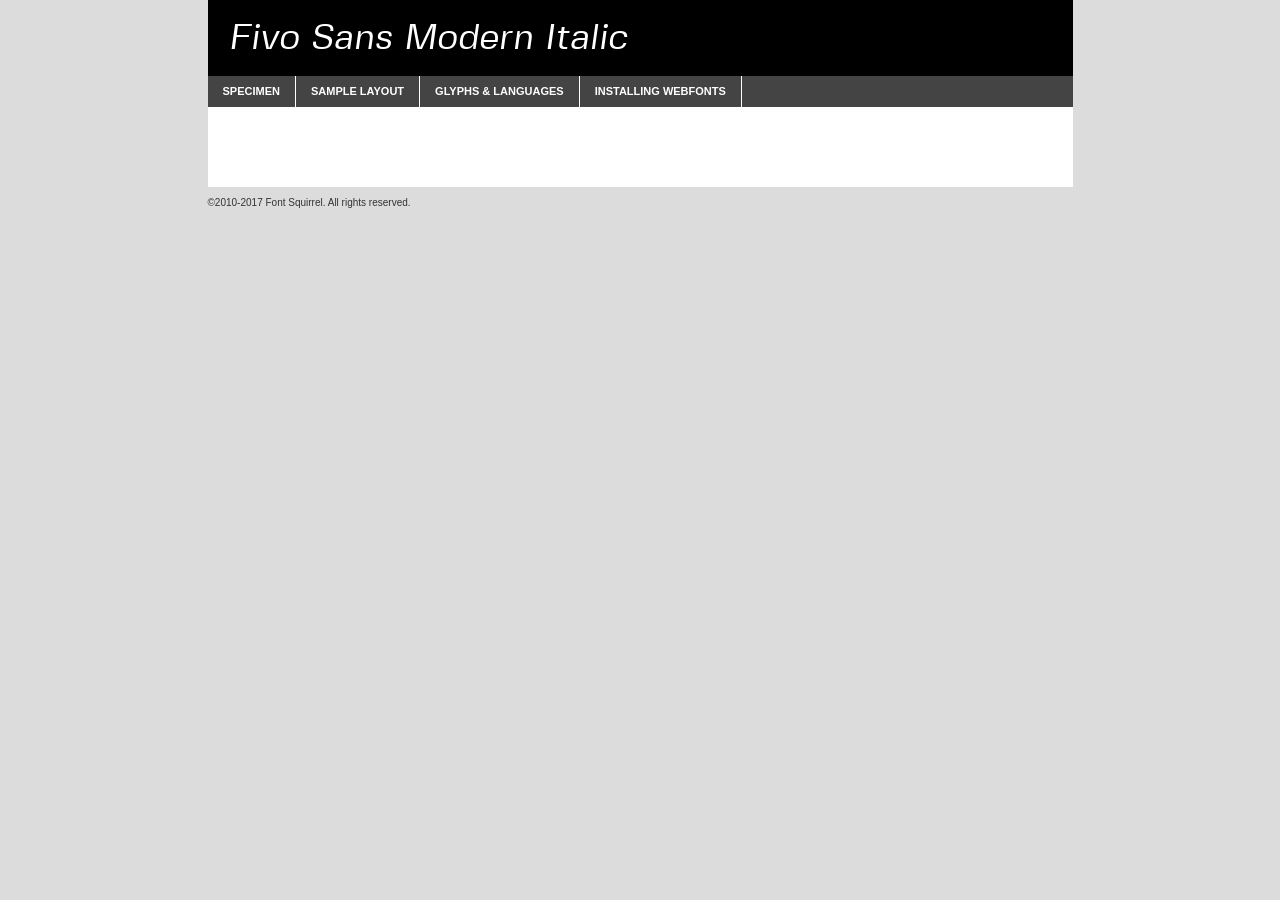
<file: font/FivosSansModern/fivosansmodern-bold-oblique-demo.html>
<!DOCTYPE html PUBLIC "-//W3C//DTD XHTML 1.0 Transitional//EN"
	"http://www.w3.org/TR/xhtml1/DTD/xhtml1-transitional.dtd">

<html xmlns="http://www.w3.org/1999/xhtml" xml:lang="en" lang="en">
<head>
	<meta http-equiv="Content-Type" content="text/html; charset=utf-8" />
	<script src="http://ajax.googleapis.com/ajax/libs/jquery/1.7.2/jquery.min.js" type="text/javascript" charset="utf-8"></script>
	<script type="text/javascript">
	(function($){$.fn.easyTabs=function(option){var param=jQuery.extend({fadeSpeed:"fast",defaultContent:1,activeClass:'active'},option);$(this).each(function(){var thisId="#"+this.id;if(param.defaultContent==''){param.defaultContent=1;}
	if(typeof param.defaultContent=="number")
	{var defaultTab=$(thisId+" .tabs li:eq("+(param.defaultContent-1)+") a").attr('href').substr(1);}else{var defaultTab=param.defaultContent;}
	$(thisId+" .tabs li a").each(function(){var tabToHide=$(this).attr('href').substr(1);$("#"+tabToHide).addClass('easytabs-tab-content');});hideAll();changeContent(defaultTab);function hideAll(){$(thisId+" .easytabs-tab-content").hide();}
	function changeContent(tabId){hideAll();$(thisId+" .tabs li").removeClass(param.activeClass);$(thisId+" .tabs li a[href=#"+tabId+"]").closest('li').addClass(param.activeClass);if(param.fadeSpeed!="none")
	{$(thisId+" #"+tabId).fadeIn(param.fadeSpeed);}else{$(thisId+" #"+tabId).show();}}
	$(thisId+" .tabs li").click(function(){var tabId=$(this).find('a').attr('href').substr(1);changeContent(tabId);return false;});});}})(jQuery);
	</script>
	<link rel="stylesheet" href="specimen_files/specimen_stylesheet.css" type="text/css" charset="utf-8" />
	<link rel="stylesheet" href="stylesheet.css" type="text/css" charset="utf-8" />

	<style type="text/css">
					body{
				font-family: 'fivo_sans_modernitalic';
							}
		</style>

	<title>Fivo Sans Modern Italic Specimen</title>
	
	
	<script type="text/javascript" charset="utf-8">
		$(document).ready(function() {
			$('#container').easyTabs({defaultContent:1});
		});
	</script>
</head>

<body>
<div id="container">
	<div id="header">
		Fivo Sans Modern Italic	</div>
	<ul class="tabs">
		<li><a href="#specimen">Specimen</a></li>
		<li><a href="#layout">Sample Layout</a></li>
				<li><a href="#glyphs">Glyphs &amp; Languages</a></li>
		<li><a href="#installing">Installing Webfonts</a></li>
		
	</ul>
	
	<div id="main_content">

		
			<div id="specimen">
		
				<div class="section">
					<div class="grid12 firstcol">
						<div class="huge">AaBb</div>
					</div>
				</div>
		
				<div class="section">
					<div class="glyph_range">A&#x200B;B&#x200b;C&#x200b;D&#x200b;E&#x200b;F&#x200b;G&#x200b;H&#x200b;I&#x200b;J&#x200b;K&#x200b;L&#x200b;M&#x200b;N&#x200b;O&#x200b;P&#x200b;Q&#x200b;R&#x200b;S&#x200b;T&#x200b;U&#x200b;V&#x200b;W&#x200b;X&#x200b;Y&#x200b;Z&#x200b;a&#x200b;b&#x200b;c&#x200b;d&#x200b;e&#x200b;f&#x200b;g&#x200b;h&#x200b;i&#x200b;j&#x200b;k&#x200b;l&#x200b;m&#x200b;n&#x200b;o&#x200b;p&#x200b;q&#x200b;r&#x200b;s&#x200b;t&#x200b;u&#x200b;v&#x200b;w&#x200b;x&#x200b;y&#x200b;z&#x200b;1&#x200b;2&#x200b;3&#x200b;4&#x200b;5&#x200b;6&#x200b;7&#x200b;8&#x200b;9&#x200b;0&#x200b;&amp;&#x200b;.&#x200b;,&#x200b;?&#x200b;!&#x200b;&#64;&#x200b;(&#x200b;)&#x200b;#&#x200b;$&#x200b;%&#x200b;*&#x200b;+&#x200b;-&#x200b;=&#x200b;:&#x200b;;</div>
				</div>
				<div class="section">
					<div class="grid12 firstcol">
						<table class="sample_table">
							<tr><td>10</td><td class="size10">abcdefghijklmnopqrstuvwxyzABCDEFGHIJKLMNOPQRSTUVWXYZ0123456789abcdefghijklmnopqrstuvwxyzABCDEFGHIJKLMNOPQRSTUVWXYZ0123456789abcdefghijklmnopqrstuvwxyzABCDEFGHIJKLMNOPQRSTUVWXYZ</td></tr>
							<tr><td>11</td><td class="size11">abcdefghijklmnopqrstuvwxyzABCDEFGHIJKLMNOPQRSTUVWXYZ0123456789abcdefghijklmnopqrstuvwxyzABCDEFGHIJKLMNOPQRSTUVWXYZ0123456789abcdefghijklmnopqrstuvwxyzABCDEFGHIJKLMNOPQRSTUVWXYZ</td></tr>
							<tr><td>12</td><td class="size12">abcdefghijklmnopqrstuvwxyzABCDEFGHIJKLMNOPQRSTUVWXYZ0123456789abcdefghijklmnopqrstuvwxyzABCDEFGHIJKLMNOPQRSTUVWXYZ0123456789abcdefghijklmnopqrstuvwxyzABCDEFGHIJKLMNOPQRSTUVWXYZ</td></tr>
							<tr><td>13</td><td class="size13">abcdefghijklmnopqrstuvwxyzABCDEFGHIJKLMNOPQRSTUVWXYZ0123456789abcdefghijklmnopqrstuvwxyzABCDEFGHIJKLMNOPQRSTUVWXYZ0123456789abcdefghijklmnopqrstuvwxyzABCDEFGHIJKLMNOPQRSTUVWXYZ</td></tr>
							<tr><td>14</td><td class="size14">abcdefghijklmnopqrstuvwxyzABCDEFGHIJKLMNOPQRSTUVWXYZ0123456789abcdefghijklmnopqrstuvwxyzABCDEFGHIJKLMNOPQRSTUVWXYZ0123456789abcdefghijklmnopqrstuvwxyzABCDEFGHIJKLMNOPQRSTUVWXYZ</td></tr>
							<tr><td>16</td><td class="size16">abcdefghijklmnopqrstuvwxyzABCDEFGHIJKLMNOPQRSTUVWXYZ0123456789abcdefghijklmnopqrstuvwxyzABCDEFGHIJKLMNOPQRSTUVWXYZ</td></tr>
							<tr><td>18</td><td class="size18">abcdefghijklmnopqrstuvwxyzABCDEFGHIJKLMNOPQRSTUVWXYZ0123456789abcdefghijklmnopqrstuvwxyzABCDEFGHIJKLMNOPQRSTUVWXYZ</td></tr>
							<tr><td>20</td><td class="size20">abcdefghijklmnopqrstuvwxyzABCDEFGHIJKLMNOPQRSTUVWXYZ0123456789abcdefghijklmnopqrstuvwxyzABCDEFGHIJKLMNOPQRSTUVWXYZ</td></tr>
							<tr><td>24</td><td class="size24">abcdefghijklmnopqrstuvwxyzABCDEFGHIJKLMNOPQRSTUVWXYZ0123456789abcdefghijklmnopqrstuvwxyzABCDEFGHIJKLMNOPQRSTUVWXYZ</td></tr>
							<tr><td>30</td><td class="size30">abcdefghijklmnopqrstuvwxyzABCDEFGHIJKLMNOPQRSTUVWXYZ0123456789abcdefghijklmnopqrstuvwxyzABCDEFGHIJKLMNOPQRSTUVWXYZ</td></tr>
							<tr><td>36</td><td class="size36">abcdefghijklmnopqrstuvwxyzABCDEFGHIJKLMNOPQRSTUVWXYZ0123456789abcdefghijklmnopqrstuvwxyzABCDEFGHIJKLMNOPQRSTUVWXYZ</td></tr>
							<tr><td>48</td><td class="size48">abcdefghijklmnopqrstuvwxyzABCDEFGHIJKLMNOPQRSTUVWXYZ0123456789abcdefghijklmnopqrstuvwxyzABCDEFGHIJKLMNOPQRSTUVWXYZ</td></tr>
							<tr><td>60</td><td class="size60">abcdefghijklmnopqrstuvwxyzABCDEFGHIJKLMNOPQRSTUVWXYZ0123456789abcdefghijklmnopqrstuvwxyzABCDEFGHIJKLMNOPQRSTUVWXYZ</td></tr>
							<tr><td>72</td><td class="size72">abcdefghijklmnopqrstuvwxyzABCDEFGHIJKLMNOPQRSTUVWXYZ0123456789abcdefghijklmnopqrstuvwxyzABCDEFGHIJKLMNOPQRSTUVWXYZ</td></tr>
							<tr><td>90</td><td class="size90">abcdefghijklmnopqrstuvwxyzABCDEFGHIJKLMNOPQRSTUVWXYZ0123456789abcdefghijklmnopqrstuvwxyzABCDEFGHIJKLMNOPQRSTUVWXYZ</td></tr>
						</table>
				
					</div>
			
				</div>
		
		
		
								<div class="section" id="bodycomparison">


										<div id="xheight">
				<div class="fontbody">&#x25FC;&#x25FC;&#x25FC;&#x25FC;&#x25FC;&#x25FC;&#x25FC;&#x25FC;&#x25FC;&#x25FC;&#x25FC;&#x25FC;&#x25FC;&#x25FC;&#x25FC;&#x25FC;&#x25FC;&#x25FC;&#x25FC;&#x25FC;&#x25FC;&#x25FC;&#x25FC;&#x25FC;&#x25FC;&#x25FC;&#x25FC;&#x25FC;&#x25FC;&#x25FC;&#x25FC;&#x25FC;&#x25FC;&#x25FC;&#x25FC;&#x25FC;&#x25FC;&#x25FC;&#x25FC;&#x25FC;&#x25FC;&#x25FC;&#x25FC;&#x25FC;&#x25FC;&#x25FC;&#x25FC;&#x25FC;&#x25FC;&#x25FC;&#x25FC;&#x25FC;&#x25FC;&#x25FC;&#x25FC;&#x25FC;&#x25FC;&#x25FC;&#x25FC;&#x25FC;&#x25FC;&#x25FC;&#x25FC;&#x25FC;&#x25FC;&#x25FC;&#x25FC;&#x25FC;&#x25FC;&#x25FC;&#x25FC;&#x25FC;&#x25FC;&#x25FC;&#x25FC;&#x25FC;&#x25FC;&#x25FC;&#x25FC;&#x25FC;&#x25FC;&#x25FC;&#x25FC;&#x25FC;&#x25FC;&#x25FC;&#x25FC;&#x25FC;&#x25FC;&#x25FC;&#x25FC;&#x25FC;&#x25FC;&#x25FC;&#x25FC;&#x25FC;&#x25FC;&#x25FC;&#x25FC;body</div><div class="arialbody">body</div><div class="verdanabody">body</div><div class="georgiabody">body</div></div>
										<div class="fontbody" style="z-index:1">
											body<span>Fivo Sans Modern Italic</span>
										</div>
										<div class="arialbody" style="z-index:1">
											body<span>Arial</span>
										</div>
										<div class="verdanabody" style="z-index:1">
											body<span>Verdana</span>
										</div>
										<div class="georgiabody" style="z-index:1">
											body<span>Georgia</span>
										</div>



								</div>
		
		
				<div class="section psample psample_row1" id="">
					
					<div class="grid2 firstcol">
						<p class="size10"><span>10.</span>Aenean lacinia bibendum nulla sed consectetur. Fusce dapibus, tellus ac cursus commodo, tortor mauris condimentum nibh, ut fermentum massa justo sit amet risus. Nullam id dolor id nibh ultricies vehicula ut id elit. Cum sociis natoque penatibus et magnis dis parturient montes, nascetur ridiculus mus. Nulla vitae elit libero, a pharetra augue.</p>
			
					</div>
					<div class="grid3">
						<p class="size11"><span>11.</span>Aenean lacinia bibendum nulla sed consectetur. Fusce dapibus, tellus ac cursus commodo, tortor mauris condimentum nibh, ut fermentum massa justo sit amet risus. Nullam id dolor id nibh ultricies vehicula ut id elit. Cum sociis natoque penatibus et magnis dis parturient montes, nascetur ridiculus mus. Nulla vitae elit libero, a pharetra augue.</p>
			
					</div>
					<div class="grid3">
						<p class="size12"><span>12.</span>Aenean lacinia bibendum nulla sed consectetur. Fusce dapibus, tellus ac cursus commodo, tortor mauris condimentum nibh, ut fermentum massa justo sit amet risus. Nullam id dolor id nibh ultricies vehicula ut id elit. Cum sociis natoque penatibus et magnis dis parturient montes, nascetur ridiculus mus. Nulla vitae elit libero, a pharetra augue.</p>
			
					</div>
					<div class="grid4">
						<p class="size13"><span>13.</span>Aenean lacinia bibendum nulla sed consectetur. Fusce dapibus, tellus ac cursus commodo, tortor mauris condimentum nibh, ut fermentum massa justo sit amet risus. Nullam id dolor id nibh ultricies vehicula ut id elit. Cum sociis natoque penatibus et magnis dis parturient montes, nascetur ridiculus mus. Nulla vitae elit libero, a pharetra augue.</p>
			
					</div>
					<div class="white_blend"></div>
					
				</div>
				<div class="section psample psample_row2" id="">
					<div class="grid3 firstcol">
						<p class="size14"><span>14.</span>Aenean lacinia bibendum nulla sed consectetur. Fusce dapibus, tellus ac cursus commodo, tortor mauris condimentum nibh, ut fermentum massa justo sit amet risus. Nullam id dolor id nibh ultricies vehicula ut id elit. Cum sociis natoque penatibus et magnis dis parturient montes, nascetur ridiculus mus. Nulla vitae elit libero, a pharetra augue.</p>
			
					</div>
					<div class="grid4">
						<p class="size16"><span>16.</span>Aenean lacinia bibendum nulla sed consectetur. Fusce dapibus, tellus ac cursus commodo, tortor mauris condimentum nibh, ut fermentum massa justo sit amet risus. Nullam id dolor id nibh ultricies vehicula ut id elit. Cum sociis natoque penatibus et magnis dis parturient montes, nascetur ridiculus mus. Nulla vitae elit libero, a pharetra augue.</p>
			
					</div>
					<div class="grid5">
						<p class="size18"><span>18.</span>Aenean lacinia bibendum nulla sed consectetur. Fusce dapibus, tellus ac cursus commodo, tortor mauris condimentum nibh, ut fermentum massa justo sit amet risus. Nullam id dolor id nibh ultricies vehicula ut id elit. Cum sociis natoque penatibus et magnis dis parturient montes, nascetur ridiculus mus. Nulla vitae elit libero, a pharetra augue.</p>
			
					</div>

					<div class="white_blend"></div>

				</div>
				
				<div class="section psample psample_row3" id="">
					<div class="grid5 firstcol">
						<p class="size20"><span>20.</span>Aenean lacinia bibendum nulla sed consectetur. Fusce dapibus, tellus ac cursus commodo, tortor mauris condimentum nibh, ut fermentum massa justo sit amet risus. Nullam id dolor id nibh ultricies vehicula ut id elit. Cum sociis natoque penatibus et magnis dis parturient montes, nascetur ridiculus mus. Nulla vitae elit libero, a pharetra augue.</p>
					</div>
					<div class="grid7">
						<p class="size24"><span>24.</span>Aenean lacinia bibendum nulla sed consectetur. Fusce dapibus, tellus ac cursus commodo, tortor mauris condimentum nibh, ut fermentum massa justo sit amet risus. Nullam id dolor id nibh ultricies vehicula ut id elit. Cum sociis natoque penatibus et magnis dis parturient montes, nascetur ridiculus mus. Nulla vitae elit libero, a pharetra augue.</p>
					</div>
					
					<div class="white_blend"></div>
					
				</div>
				
				<div class="section psample psample_row4" id="">
					<div class="grid12 firstcol">
						<p class="size30"><span>30.</span>Aenean lacinia bibendum nulla sed consectetur. Fusce dapibus, tellus ac cursus commodo, tortor mauris condimentum nibh, ut fermentum massa justo sit amet risus. Nullam id dolor id nibh ultricies vehicula ut id elit. Cum sociis natoque penatibus et magnis dis parturient montes, nascetur ridiculus mus. Nulla vitae elit libero, a pharetra augue.</p>
					</div>
					<div class="white_blend"></div>
					
				</div>
				
				
				
				<div class="section psample psample_row1 fullreverse">
					<div class="grid2 firstcol">
						<p class="size10"><span>10.</span>Aenean lacinia bibendum nulla sed consectetur. Fusce dapibus, tellus ac cursus commodo, tortor mauris condimentum nibh, ut fermentum massa justo sit amet risus. Nullam id dolor id nibh ultricies vehicula ut id elit. Cum sociis natoque penatibus et magnis dis parturient montes, nascetur ridiculus mus. Nulla vitae elit libero, a pharetra augue.</p>
			
					</div>
					<div class="grid3">
						<p class="size11"><span>11.</span>Aenean lacinia bibendum nulla sed consectetur. Fusce dapibus, tellus ac cursus commodo, tortor mauris condimentum nibh, ut fermentum massa justo sit amet risus. Nullam id dolor id nibh ultricies vehicula ut id elit. Cum sociis natoque penatibus et magnis dis parturient montes, nascetur ridiculus mus. Nulla vitae elit libero, a pharetra augue.</p>
			
					</div>
					<div class="grid3">
						<p class="size12"><span>12.</span>Aenean lacinia bibendum nulla sed consectetur. Fusce dapibus, tellus ac cursus commodo, tortor mauris condimentum nibh, ut fermentum massa justo sit amet risus. Nullam id dolor id nibh ultricies vehicula ut id elit. Cum sociis natoque penatibus et magnis dis parturient montes, nascetur ridiculus mus. Nulla vitae elit libero, a pharetra augue.</p>
			
					</div>
					<div class="grid4">
						<p class="size13"><span>13.</span>Aenean lacinia bibendum nulla sed consectetur. Fusce dapibus, tellus ac cursus commodo, tortor mauris condimentum nibh, ut fermentum massa justo sit amet risus. Nullam id dolor id nibh ultricies vehicula ut id elit. Cum sociis natoque penatibus et magnis dis parturient montes, nascetur ridiculus mus. Nulla vitae elit libero, a pharetra augue.</p>
			
					</div>
					<div class="black_blend"></div>
					
				</div>
				
				<div class="section psample psample_row2 fullreverse">
					<div class="grid3 firstcol">
						<p class="size14"><span>14.</span>Aenean lacinia bibendum nulla sed consectetur. Fusce dapibus, tellus ac cursus commodo, tortor mauris condimentum nibh, ut fermentum massa justo sit amet risus. Nullam id dolor id nibh ultricies vehicula ut id elit. Cum sociis natoque penatibus et magnis dis parturient montes, nascetur ridiculus mus. Nulla vitae elit libero, a pharetra augue.</p>
			
					</div>
					<div class="grid4">
						<p class="size16"><span>16.</span>Aenean lacinia bibendum nulla sed consectetur. Fusce dapibus, tellus ac cursus commodo, tortor mauris condimentum nibh, ut fermentum massa justo sit amet risus. Nullam id dolor id nibh ultricies vehicula ut id elit. Cum sociis natoque penatibus et magnis dis parturient montes, nascetur ridiculus mus. Nulla vitae elit libero, a pharetra augue.</p>
			
					</div>
					<div class="grid5">
						<p class="size18"><span>18.</span>Aenean lacinia bibendum nulla sed consectetur. Fusce dapibus, tellus ac cursus commodo, tortor mauris condimentum nibh, ut fermentum massa justo sit amet risus. Nullam id dolor id nibh ultricies vehicula ut id elit. Cum sociis natoque penatibus et magnis dis parturient montes, nascetur ridiculus mus. Nulla vitae elit libero, a pharetra augue.</p>
			
					</div>
					<div class="black_blend"></div>

				</div>
				
				<div class="section psample fullreverse psample_row3" id="">
					<div class="grid5 firstcol">
						<p class="size20"><span>20.</span>Aenean lacinia bibendum nulla sed consectetur. Fusce dapibus, tellus ac cursus commodo, tortor mauris condimentum nibh, ut fermentum massa justo sit amet risus. Nullam id dolor id nibh ultricies vehicula ut id elit. Cum sociis natoque penatibus et magnis dis parturient montes, nascetur ridiculus mus. Nulla vitae elit libero, a pharetra augue.</p>
					</div>
					<div class="grid7">
						<p class="size24"><span>24.</span>Aenean lacinia bibendum nulla sed consectetur. Fusce dapibus, tellus ac cursus commodo, tortor mauris condimentum nibh, ut fermentum massa justo sit amet risus. Nullam id dolor id nibh ultricies vehicula ut id elit. Cum sociis natoque penatibus et magnis dis parturient montes, nascetur ridiculus mus. Nulla vitae elit libero, a pharetra augue.</p>
					</div>
					
					<div class="black_blend"></div>
					
				</div>
				
				<div class="section psample fullreverse psample_row4" id="" style="border-bottom: 20px #000 solid;">
					<div class="grid12 firstcol">
						<p class="size30"><span>30.</span>Aenean lacinia bibendum nulla sed consectetur. Fusce dapibus, tellus ac cursus commodo, tortor mauris condimentum nibh, ut fermentum massa justo sit amet risus. Nullam id dolor id nibh ultricies vehicula ut id elit. Cum sociis natoque penatibus et magnis dis parturient montes, nascetur ridiculus mus. Nulla vitae elit libero, a pharetra augue.</p>
					</div>
					<div class="black_blend"></div>
					
				</div>
				
				
				
				
			</div>
			
			<div id="layout">
				
				<div class="section">
					
					<div class="grid12 firstcol">
						<h1>Lorem Ipsum Dolor</h1>
						<h2>Etiam porta sem malesuada magna mollis euismod</h2>
						
						<p class="byline">By <a href="#link">Aenean Lacinia</a></p>
					</div>
				</div>
				<div class="section">
					<div class="grid8 firstcol">
						<p class="large">Donec sed odio dui. Morbi leo risus, porta ac consectetur ac, vestibulum at eros. Fusce dapibus, tellus ac cursus commodo, tortor mauris condimentum nibh, ut fermentum massa justo sit amet risus. </p>

						
						<h3>Pellentesque ornare sem</h3>

						<p>Maecenas sed diam eget risus varius blandit sit amet non magna. Maecenas faucibus mollis interdum. Donec ullamcorper nulla non metus auctor fringilla. Nullam id dolor id nibh ultricies vehicula ut id elit. Nullam id dolor id nibh ultricies vehicula ut id elit. </p>

						<p>Aenean eu leo quam. Pellentesque ornare sem lacinia quam venenatis vestibulum. Lorem ipsum dolor sit amet, consectetur adipiscing elit. Cum sociis natoque penatibus et magnis dis parturient montes, nascetur ridiculus mus. </p>

						<p>Nulla vitae elit libero, a pharetra augue. Praesent commodo cursus magna, vel scelerisque nisl consectetur et. Aenean lacinia bibendum nulla sed consectetur. </p>

						<p>Nullam quis risus eget urna mollis ornare vel eu leo. Nullam quis risus eget urna mollis ornare vel eu leo. Maecenas sed diam eget risus varius blandit sit amet non magna. Donec ullamcorper nulla non metus auctor fringilla. </p>

						<h3>Cras mattis consectetur</h3>

						<p>Aenean eu leo quam. Pellentesque ornare sem lacinia quam venenatis vestibulum. Aenean lacinia bibendum nulla sed consectetur. Integer posuere erat a ante venenatis dapibus posuere velit aliquet. Cras mattis consectetur purus sit amet fermentum. </p>

						<p>Nullam id dolor id nibh ultricies vehicula ut id elit. Nullam quis risus eget urna mollis ornare vel eu leo. Cras mattis consectetur purus sit amet fermentum.</p>
					</div>
					
					<div class="grid4 sidebar">
						
						<div class="box reverse">
							<p class="last">Nullam quis risus eget urna mollis ornare vel eu leo. Donec ullamcorper nulla non metus auctor fringilla. Cras mattis consectetur purus sit amet fermentum. Sed posuere consectetur est at lobortis. Lorem ipsum dolor sit amet, consectetur adipiscing elit. </p>
						</div>
						
						<p class="caption">Maecenas sed diam eget risus varius.</p>

						<p>Vestibulum id ligula porta felis euismod semper. Integer posuere erat a ante venenatis dapibus posuere velit aliquet. Vestibulum id ligula porta felis euismod semper. Sed posuere consectetur est at lobortis. Maecenas sed diam eget risus varius blandit sit amet non magna. Fusce dapibus, tellus ac cursus commodo, tortor mauris condimentum nibh, ut fermentum massa justo sit amet risus. </p>

					

						<p>Duis mollis, est non commodo luctus, nisi erat porttitor ligula, eget lacinia odio sem nec elit. Aenean lacinia bibendum nulla sed consectetur. Vivamus sagittis lacus vel augue laoreet rutrum faucibus dolor auctor. Aenean lacinia bibendum nulla sed consectetur. Nullam quis risus eget urna mollis ornare vel eu leo. </p>

						<p>Praesent commodo cursus magna, vel scelerisque nisl consectetur et. Donec ullamcorper nulla non metus auctor fringilla. Maecenas faucibus mollis interdum. Fusce dapibus, tellus ac cursus commodo, tortor mauris condimentum nibh, ut fermentum massa justo sit amet risus. </p>

					</div>
				</div>
				
			</div>


			



		<div id="glyphs">
			<div class="section">
				<div class="grid12 firstcol">
			
				<h1>Language Support</h1>
				<p>The subset of Fivo Sans Modern Italic in this kit supports the following languages:<br />
			
					Albanian, Basque, Breton, Chamorro, Danish, Dutch, English, Finnish, French, Frisian, Galician, German, Italian, Malagasy, Norwegian, Portuguese, Spanish, Alsatian, Aragonese, Arapaho, Arrernte, Asturian, Aymara, Bislama, Cebuano, Corsican, Fijian, French_creole, Genoese, Gilbertese, Greenlandic, Haitian_creole, Hiligaynon, Hmong, Hopi, Ibanag, Iloko_ilokano, Indonesian, Interglossa_glosa, Interlingua, Irish_gaelic, Jerriais, Lojban, Lombard, Luxembourgeois, Manx, Mohawk, Norfolk_pitcairnese, Occitan, Oromo, Pangasinan, Papiamento, Piedmontese, Potawatomi, Rhaeto-romance, Romansh, Rotokas, Sami_lule, Samoan, Sardinian, Scots_gaelic, Seychelles_creole, Shona, Sicilian, Somali, Southern_ndebele, Swahili, Swati_swazi, Tagalog_filipino_pilipino, Tetum, Tok_pisin, Uyghur_latinized, Volapuk, Walloon, Warlpiri, Xhosa, Yapese, Zulu, Latinbasic, Ubasic, Demo				</p>
				<h1>Glyph Chart</h1>
				<p>The subset of Fivo Sans Modern Italic in this kit includes all the glyphs listed below. Unicode entities are included above each glyph to help you insert individual characters into your layout.</p>
				<div id="glyph_chart">
			
																														 <div><p>&amp;#13;</p>&#13;</div>
																				 <div><p>&amp;#32;</p>&#32;</div>
																				 <div><p>&amp;#33;</p>&#33;</div>
																				 <div><p>&amp;#34;</p>&#34;</div>
																				 <div><p>&amp;#35;</p>&#35;</div>
																				 <div><p>&amp;#36;</p>&#36;</div>
																				 <div><p>&amp;#37;</p>&#37;</div>
																				 <div><p>&amp;#38;</p>&#38;</div>
																				 <div><p>&amp;#39;</p>&#39;</div>
																				 <div><p>&amp;#40;</p>&#40;</div>
																				 <div><p>&amp;#41;</p>&#41;</div>
																				 <div><p>&amp;#42;</p>&#42;</div>
																				 <div><p>&amp;#43;</p>&#43;</div>
																				 <div><p>&amp;#44;</p>&#44;</div>
																				 <div><p>&amp;#45;</p>&#45;</div>
																				 <div><p>&amp;#46;</p>&#46;</div>
																				 <div><p>&amp;#47;</p>&#47;</div>
																				 <div><p>&amp;#48;</p>&#48;</div>
																				 <div><p>&amp;#49;</p>&#49;</div>
																				 <div><p>&amp;#50;</p>&#50;</div>
																				 <div><p>&amp;#51;</p>&#51;</div>
																				 <div><p>&amp;#52;</p>&#52;</div>
																				 <div><p>&amp;#53;</p>&#53;</div>
																				 <div><p>&amp;#54;</p>&#54;</div>
																				 <div><p>&amp;#55;</p>&#55;</div>
																				 <div><p>&amp;#56;</p>&#56;</div>
																				 <div><p>&amp;#57;</p>&#57;</div>
																				 <div><p>&amp;#58;</p>&#58;</div>
																				 <div><p>&amp;#59;</p>&#59;</div>
																				 <div><p>&amp;#60;</p>&#60;</div>
																				 <div><p>&amp;#61;</p>&#61;</div>
																				 <div><p>&amp;#62;</p>&#62;</div>
																				 <div><p>&amp;#63;</p>&#63;</div>
																				 <div><p>&amp;#64;</p>&#64;</div>
																				 <div><p>&amp;#65;</p>&#65;</div>
																				 <div><p>&amp;#66;</p>&#66;</div>
																				 <div><p>&amp;#67;</p>&#67;</div>
																				 <div><p>&amp;#68;</p>&#68;</div>
																				 <div><p>&amp;#69;</p>&#69;</div>
																				 <div><p>&amp;#70;</p>&#70;</div>
																				 <div><p>&amp;#71;</p>&#71;</div>
																				 <div><p>&amp;#72;</p>&#72;</div>
																				 <div><p>&amp;#73;</p>&#73;</div>
																				 <div><p>&amp;#74;</p>&#74;</div>
																				 <div><p>&amp;#75;</p>&#75;</div>
																				 <div><p>&amp;#76;</p>&#76;</div>
																				 <div><p>&amp;#77;</p>&#77;</div>
																				 <div><p>&amp;#78;</p>&#78;</div>
																				 <div><p>&amp;#79;</p>&#79;</div>
																				 <div><p>&amp;#80;</p>&#80;</div>
																				 <div><p>&amp;#81;</p>&#81;</div>
																				 <div><p>&amp;#82;</p>&#82;</div>
																				 <div><p>&amp;#83;</p>&#83;</div>
																				 <div><p>&amp;#84;</p>&#84;</div>
																				 <div><p>&amp;#85;</p>&#85;</div>
																				 <div><p>&amp;#86;</p>&#86;</div>
																				 <div><p>&amp;#87;</p>&#87;</div>
																				 <div><p>&amp;#88;</p>&#88;</div>
																				 <div><p>&amp;#89;</p>&#89;</div>
																				 <div><p>&amp;#90;</p>&#90;</div>
																				 <div><p>&amp;#91;</p>&#91;</div>
																				 <div><p>&amp;#92;</p>&#92;</div>
																				 <div><p>&amp;#93;</p>&#93;</div>
																				 <div><p>&amp;#94;</p>&#94;</div>
																				 <div><p>&amp;#95;</p>&#95;</div>
																				 <div><p>&amp;#96;</p>&#96;</div>
																				 <div><p>&amp;#97;</p>&#97;</div>
																				 <div><p>&amp;#98;</p>&#98;</div>
																				 <div><p>&amp;#99;</p>&#99;</div>
																				 <div><p>&amp;#100;</p>&#100;</div>
																				 <div><p>&amp;#101;</p>&#101;</div>
																				 <div><p>&amp;#102;</p>&#102;</div>
																				 <div><p>&amp;#103;</p>&#103;</div>
																				 <div><p>&amp;#104;</p>&#104;</div>
																				 <div><p>&amp;#105;</p>&#105;</div>
																				 <div><p>&amp;#106;</p>&#106;</div>
																				 <div><p>&amp;#107;</p>&#107;</div>
																				 <div><p>&amp;#108;</p>&#108;</div>
																				 <div><p>&amp;#109;</p>&#109;</div>
																				 <div><p>&amp;#110;</p>&#110;</div>
																				 <div><p>&amp;#111;</p>&#111;</div>
																				 <div><p>&amp;#112;</p>&#112;</div>
																				 <div><p>&amp;#113;</p>&#113;</div>
																				 <div><p>&amp;#114;</p>&#114;</div>
																				 <div><p>&amp;#115;</p>&#115;</div>
																				 <div><p>&amp;#116;</p>&#116;</div>
																				 <div><p>&amp;#117;</p>&#117;</div>
																				 <div><p>&amp;#118;</p>&#118;</div>
																				 <div><p>&amp;#119;</p>&#119;</div>
																				 <div><p>&amp;#120;</p>&#120;</div>
																				 <div><p>&amp;#121;</p>&#121;</div>
																				 <div><p>&amp;#122;</p>&#122;</div>
																				 <div><p>&amp;#123;</p>&#123;</div>
																				 <div><p>&amp;#124;</p>&#124;</div>
																				 <div><p>&amp;#125;</p>&#125;</div>
																				 <div><p>&amp;#126;</p>&#126;</div>
																				 <div><p>&amp;#160;</p>&#160;</div>
																				 <div><p>&amp;#161;</p>&#161;</div>
																				 <div><p>&amp;#162;</p>&#162;</div>
																				 <div><p>&amp;#163;</p>&#163;</div>
																				 <div><p>&amp;#164;</p>&#164;</div>
																				 <div><p>&amp;#165;</p>&#165;</div>
																				 <div><p>&amp;#167;</p>&#167;</div>
																				 <div><p>&amp;#168;</p>&#168;</div>
																				 <div><p>&amp;#169;</p>&#169;</div>
																				 <div><p>&amp;#171;</p>&#171;</div>
																				 <div><p>&amp;#172;</p>&#172;</div>
																				 <div><p>&amp;#173;</p>&#173;</div>
																				 <div><p>&amp;#174;</p>&#174;</div>
																				 <div><p>&amp;#175;</p>&#175;</div>
																				 <div><p>&amp;#176;</p>&#176;</div>
																				 <div><p>&amp;#177;</p>&#177;</div>
																				 <div><p>&amp;#180;</p>&#180;</div>
																				 <div><p>&amp;#182;</p>&#182;</div>
																				 <div><p>&amp;#183;</p>&#183;</div>
																				 <div><p>&amp;#184;</p>&#184;</div>
																				 <div><p>&amp;#187;</p>&#187;</div>
																				 <div><p>&amp;#191;</p>&#191;</div>
																				 <div><p>&amp;#192;</p>&#192;</div>
																				 <div><p>&amp;#193;</p>&#193;</div>
																				 <div><p>&amp;#194;</p>&#194;</div>
																				 <div><p>&amp;#195;</p>&#195;</div>
																				 <div><p>&amp;#196;</p>&#196;</div>
																				 <div><p>&amp;#197;</p>&#197;</div>
																				 <div><p>&amp;#198;</p>&#198;</div>
																				 <div><p>&amp;#199;</p>&#199;</div>
																				 <div><p>&amp;#200;</p>&#200;</div>
																				 <div><p>&amp;#201;</p>&#201;</div>
																				 <div><p>&amp;#202;</p>&#202;</div>
																				 <div><p>&amp;#203;</p>&#203;</div>
																				 <div><p>&amp;#204;</p>&#204;</div>
																				 <div><p>&amp;#205;</p>&#205;</div>
																				 <div><p>&amp;#206;</p>&#206;</div>
																				 <div><p>&amp;#207;</p>&#207;</div>
																				 <div><p>&amp;#209;</p>&#209;</div>
																				 <div><p>&amp;#210;</p>&#210;</div>
																				 <div><p>&amp;#211;</p>&#211;</div>
																				 <div><p>&amp;#212;</p>&#212;</div>
																				 <div><p>&amp;#213;</p>&#213;</div>
																				 <div><p>&amp;#214;</p>&#214;</div>
																				 <div><p>&amp;#215;</p>&#215;</div>
																				 <div><p>&amp;#216;</p>&#216;</div>
																				 <div><p>&amp;#217;</p>&#217;</div>
																				 <div><p>&amp;#218;</p>&#218;</div>
																				 <div><p>&amp;#219;</p>&#219;</div>
																				 <div><p>&amp;#220;</p>&#220;</div>
																				 <div><p>&amp;#221;</p>&#221;</div>
																				 <div><p>&amp;#223;</p>&#223;</div>
																				 <div><p>&amp;#224;</p>&#224;</div>
																				 <div><p>&amp;#225;</p>&#225;</div>
																				 <div><p>&amp;#226;</p>&#226;</div>
																				 <div><p>&amp;#227;</p>&#227;</div>
																				 <div><p>&amp;#228;</p>&#228;</div>
																				 <div><p>&amp;#229;</p>&#229;</div>
																				 <div><p>&amp;#230;</p>&#230;</div>
																				 <div><p>&amp;#231;</p>&#231;</div>
																				 <div><p>&amp;#232;</p>&#232;</div>
																				 <div><p>&amp;#233;</p>&#233;</div>
																				 <div><p>&amp;#234;</p>&#234;</div>
																				 <div><p>&amp;#235;</p>&#235;</div>
																				 <div><p>&amp;#236;</p>&#236;</div>
																				 <div><p>&amp;#237;</p>&#237;</div>
																				 <div><p>&amp;#238;</p>&#238;</div>
																				 <div><p>&amp;#239;</p>&#239;</div>
																				 <div><p>&amp;#241;</p>&#241;</div>
																				 <div><p>&amp;#242;</p>&#242;</div>
																				 <div><p>&amp;#243;</p>&#243;</div>
																				 <div><p>&amp;#244;</p>&#244;</div>
																				 <div><p>&amp;#245;</p>&#245;</div>
																				 <div><p>&amp;#246;</p>&#246;</div>
																				 <div><p>&amp;#247;</p>&#247;</div>
																				 <div><p>&amp;#248;</p>&#248;</div>
																				 <div><p>&amp;#249;</p>&#249;</div>
																				 <div><p>&amp;#250;</p>&#250;</div>
																				 <div><p>&amp;#251;</p>&#251;</div>
																				 <div><p>&amp;#252;</p>&#252;</div>
																				 <div><p>&amp;#253;</p>&#253;</div>
																				 <div><p>&amp;#255;</p>&#255;</div>
																				 <div><p>&amp;#338;</p>&#338;</div>
																				 <div><p>&amp;#339;</p>&#339;</div>
																				 <div><p>&amp;#376;</p>&#376;</div>
																				 <div><p>&amp;#710;</p>&#710;</div>
																				 <div><p>&amp;#732;</p>&#732;</div>
																				 <div><p>&amp;#8192;</p>&#8192;</div>
																				 <div><p>&amp;#8193;</p>&#8193;</div>
																				 <div><p>&amp;#8194;</p>&#8194;</div>
																				 <div><p>&amp;#8195;</p>&#8195;</div>
																				 <div><p>&amp;#8196;</p>&#8196;</div>
																				 <div><p>&amp;#8197;</p>&#8197;</div>
																				 <div><p>&amp;#8198;</p>&#8198;</div>
																				 <div><p>&amp;#8199;</p>&#8199;</div>
																				 <div><p>&amp;#8200;</p>&#8200;</div>
																				 <div><p>&amp;#8201;</p>&#8201;</div>
																				 <div><p>&amp;#8202;</p>&#8202;</div>
																				 <div><p>&amp;#8208;</p>&#8208;</div>
																				 <div><p>&amp;#8209;</p>&#8209;</div>
																				 <div><p>&amp;#8210;</p>&#8210;</div>
																				 <div><p>&amp;#8211;</p>&#8211;</div>
																				 <div><p>&amp;#8212;</p>&#8212;</div>
																				 <div><p>&amp;#8216;</p>&#8216;</div>
																				 <div><p>&amp;#8217;</p>&#8217;</div>
																				 <div><p>&amp;#8218;</p>&#8218;</div>
																				 <div><p>&amp;#8220;</p>&#8220;</div>
																				 <div><p>&amp;#8221;</p>&#8221;</div>
																				 <div><p>&amp;#8222;</p>&#8222;</div>
																				 <div><p>&amp;#8230;</p>&#8230;</div>
																				 <div><p>&amp;#8239;</p>&#8239;</div>
																				 <div><p>&amp;#8249;</p>&#8249;</div>
																				 <div><p>&amp;#8250;</p>&#8250;</div>
																				 <div><p>&amp;#8287;</p>&#8287;</div>
																				 <div><p>&amp;#8364;</p>&#8364;</div>
																				 <div><p>&amp;#8482;</p>&#8482;</div>
																				 <div><p>&amp;#9724;</p>&#9724;</div>
																																																</div>	
				</div>
		
		
			</div>
		</div>
		
		
		<div id="specs">
			
		</div>
	
		<div id="installing">
			<div class="section">
				<div class="grid7 firstcol">
					<h1>Installing Webfonts</h1>
					
					<p>Webfonts are supported by all major browser platforms but not all in the same way. There are currently four different font formats that must be included in order to target all browsers. This includes TTF, WOFF, EOT and SVG.</p>
					
					<h2>1. Upload your webfonts</h2>
					<p>You must upload your webfont kit to your website. They should be in or near the same directory as your CSS files.</p>
					
					<h2>2. Include the webfont stylesheet</h2>
					<p>A special CSS @font-face declaration helps the various browsers select the appropriate font it needs without causing you a bunch of headaches. Learn more about this syntax by reading the <a href="https://www.fontspring.com/blog/further-hardening-of-the-bulletproof-syntax">Fontspring blog post</a> about it. The code for it is as follows:</p>


<code>
@font-face{ 
	font-family: 'MyWebFont';
	src: url('WebFont.eot');
	src: url('WebFont.eot?#iefix') format('embedded-opentype'),
	     url('WebFont.woff') format('woff'),
	     url('WebFont.ttf') format('truetype'),
	     url('WebFont.svg#webfont') format('svg');
}
</code>

	<p>We've already gone ahead and generated the code for you. All you have to do is link to the stylesheet in your HTML, like this:</p>
	<code>&lt;link rel=&quot;stylesheet&quot; href=&quot;stylesheet.css&quot; type=&quot;text/css&quot; charset=&quot;utf-8&quot; /&gt;</code>

					<h2>3. Modify your own stylesheet</h2>
					<p>To take advantage of your new fonts, you must tell your stylesheet to use them. Look at the original @font-face declaration above and find the property called "font-family." The name linked there will be what you use to reference the font. Prepend that webfont name to the font stack in the "font-family" property, inside the selector you want to change. For example:</p>
<code>p { font-family: 'WebFont', Arial, sans-serif; }</code>

<h2>4. Test</h2>
<p>Getting webfonts to work cross-browser <em>can</em> be tricky. Use the information in the sidebar to help you if you find that fonts aren't loading in a particular browser.</p>
				</div>
				
				<div class="grid5 sidebar">
					<div class="box">
						<h2>Troubleshooting<br />Font-Face Problems</h2>
						<p>Having trouble getting your webfonts to load in your new website? Here are some tips to sort out what might be the problem.</p>

						<h3>Fonts not showing in any browser</h3>

						<p>This sounds like you need to work on the plumbing. You either did not upload the fonts to the correct directory, or you did not link the fonts properly in the CSS. If you've confirmed that all this is correct and you still have a problem, take a look at your .htaccess file and see if requests are getting intercepted.</p>

						<h3>Fonts not loading in iPhone or iPad</h3>

						<p>The most common problem here is that you are serving the fonts from an IIS server. IIS refuses to serve files that have unknown MIME types. If that is the case, you must set the MIME type for SVG to "image/svg+xml" in the server settings. Follow these instructions from Microsoft if you need help.</p>

						<h3>Fonts not loading in Firefox</h3>

						<p>The primary reason for this failure? You are still using a version Firefox older than 3.5. So upgrade already! If that isn't it, then you are very likely serving fonts from a different domain. Firefox requires that all font assets be served from the same domain. Lastly it is possible that you need to add WOFF to your list of MIME types (if you are serving via IIS.)</p>

						<h3>Fonts not loading in IE</h3>

						<p>Are you looking at Internet Explorer on an actual Windows machine or are you cheating by using a service like Adobe BrowserLab? Many of these screenshot services do not render @font-face for IE. Best to test it on a real machine.</p>

						<h3>Fonts not loading in IE9</h3>

						<p>IE9, like Firefox, requires that fonts be served from the same domain as the website. Make sure that is the case.</p>
					</div>
				</div>
			</div>
			
		</div>
	
	</div>
	<div id="footer">
		<p>&copy;2010-2017 Font Squirrel. All rights reserved.</p>
	</div>
</div>
</body>
</html>
</file>
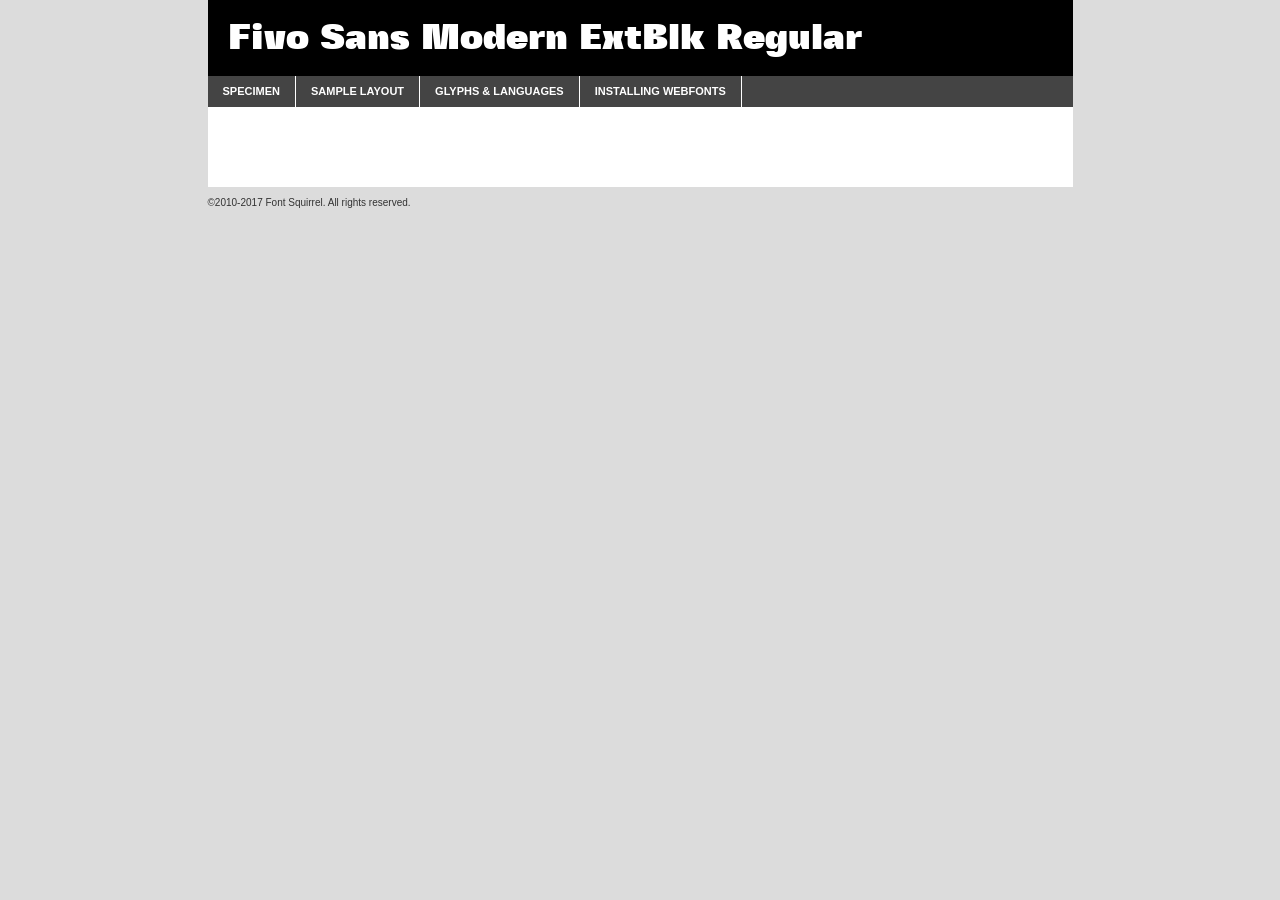
<file: font/FivosSansModern/fivosansmodern-extblack-demo.html>
<!DOCTYPE html PUBLIC "-//W3C//DTD XHTML 1.0 Transitional//EN"
	"http://www.w3.org/TR/xhtml1/DTD/xhtml1-transitional.dtd">

<html xmlns="http://www.w3.org/1999/xhtml" xml:lang="en" lang="en">
<head>
	<meta http-equiv="Content-Type" content="text/html; charset=utf-8" />
	<script src="http://ajax.googleapis.com/ajax/libs/jquery/1.7.2/jquery.min.js" type="text/javascript" charset="utf-8"></script>
	<script type="text/javascript">
	(function($){$.fn.easyTabs=function(option){var param=jQuery.extend({fadeSpeed:"fast",defaultContent:1,activeClass:'active'},option);$(this).each(function(){var thisId="#"+this.id;if(param.defaultContent==''){param.defaultContent=1;}
	if(typeof param.defaultContent=="number")
	{var defaultTab=$(thisId+" .tabs li:eq("+(param.defaultContent-1)+") a").attr('href').substr(1);}else{var defaultTab=param.defaultContent;}
	$(thisId+" .tabs li a").each(function(){var tabToHide=$(this).attr('href').substr(1);$("#"+tabToHide).addClass('easytabs-tab-content');});hideAll();changeContent(defaultTab);function hideAll(){$(thisId+" .easytabs-tab-content").hide();}
	function changeContent(tabId){hideAll();$(thisId+" .tabs li").removeClass(param.activeClass);$(thisId+" .tabs li a[href=#"+tabId+"]").closest('li').addClass(param.activeClass);if(param.fadeSpeed!="none")
	{$(thisId+" #"+tabId).fadeIn(param.fadeSpeed);}else{$(thisId+" #"+tabId).show();}}
	$(thisId+" .tabs li").click(function(){var tabId=$(this).find('a').attr('href').substr(1);changeContent(tabId);return false;});});}})(jQuery);
	</script>
	<link rel="stylesheet" href="specimen_files/specimen_stylesheet.css" type="text/css" charset="utf-8" />
	<link rel="stylesheet" href="stylesheet.css" type="text/css" charset="utf-8" />

	<style type="text/css">
					body{
				font-family: 'fivo_sans_modernextra_black';
							}
		</style>

	<title>Fivo Sans Modern ExtBlk Regular Specimen</title>
	
	
	<script type="text/javascript" charset="utf-8">
		$(document).ready(function() {
			$('#container').easyTabs({defaultContent:1});
		});
	</script>
</head>

<body>
<div id="container">
	<div id="header">
		Fivo Sans Modern ExtBlk Regular	</div>
	<ul class="tabs">
		<li><a href="#specimen">Specimen</a></li>
		<li><a href="#layout">Sample Layout</a></li>
				<li><a href="#glyphs">Glyphs &amp; Languages</a></li>
		<li><a href="#installing">Installing Webfonts</a></li>
		
	</ul>
	
	<div id="main_content">

		
			<div id="specimen">
		
				<div class="section">
					<div class="grid12 firstcol">
						<div class="huge">AaBb</div>
					</div>
				</div>
		
				<div class="section">
					<div class="glyph_range">A&#x200B;B&#x200b;C&#x200b;D&#x200b;E&#x200b;F&#x200b;G&#x200b;H&#x200b;I&#x200b;J&#x200b;K&#x200b;L&#x200b;M&#x200b;N&#x200b;O&#x200b;P&#x200b;Q&#x200b;R&#x200b;S&#x200b;T&#x200b;U&#x200b;V&#x200b;W&#x200b;X&#x200b;Y&#x200b;Z&#x200b;a&#x200b;b&#x200b;c&#x200b;d&#x200b;e&#x200b;f&#x200b;g&#x200b;h&#x200b;i&#x200b;j&#x200b;k&#x200b;l&#x200b;m&#x200b;n&#x200b;o&#x200b;p&#x200b;q&#x200b;r&#x200b;s&#x200b;t&#x200b;u&#x200b;v&#x200b;w&#x200b;x&#x200b;y&#x200b;z&#x200b;1&#x200b;2&#x200b;3&#x200b;4&#x200b;5&#x200b;6&#x200b;7&#x200b;8&#x200b;9&#x200b;0&#x200b;&amp;&#x200b;.&#x200b;,&#x200b;?&#x200b;!&#x200b;&#64;&#x200b;(&#x200b;)&#x200b;#&#x200b;$&#x200b;%&#x200b;*&#x200b;+&#x200b;-&#x200b;=&#x200b;:&#x200b;;</div>
				</div>
				<div class="section">
					<div class="grid12 firstcol">
						<table class="sample_table">
							<tr><td>10</td><td class="size10">abcdefghijklmnopqrstuvwxyzABCDEFGHIJKLMNOPQRSTUVWXYZ0123456789abcdefghijklmnopqrstuvwxyzABCDEFGHIJKLMNOPQRSTUVWXYZ0123456789abcdefghijklmnopqrstuvwxyzABCDEFGHIJKLMNOPQRSTUVWXYZ</td></tr>
							<tr><td>11</td><td class="size11">abcdefghijklmnopqrstuvwxyzABCDEFGHIJKLMNOPQRSTUVWXYZ0123456789abcdefghijklmnopqrstuvwxyzABCDEFGHIJKLMNOPQRSTUVWXYZ0123456789abcdefghijklmnopqrstuvwxyzABCDEFGHIJKLMNOPQRSTUVWXYZ</td></tr>
							<tr><td>12</td><td class="size12">abcdefghijklmnopqrstuvwxyzABCDEFGHIJKLMNOPQRSTUVWXYZ0123456789abcdefghijklmnopqrstuvwxyzABCDEFGHIJKLMNOPQRSTUVWXYZ0123456789abcdefghijklmnopqrstuvwxyzABCDEFGHIJKLMNOPQRSTUVWXYZ</td></tr>
							<tr><td>13</td><td class="size13">abcdefghijklmnopqrstuvwxyzABCDEFGHIJKLMNOPQRSTUVWXYZ0123456789abcdefghijklmnopqrstuvwxyzABCDEFGHIJKLMNOPQRSTUVWXYZ0123456789abcdefghijklmnopqrstuvwxyzABCDEFGHIJKLMNOPQRSTUVWXYZ</td></tr>
							<tr><td>14</td><td class="size14">abcdefghijklmnopqrstuvwxyzABCDEFGHIJKLMNOPQRSTUVWXYZ0123456789abcdefghijklmnopqrstuvwxyzABCDEFGHIJKLMNOPQRSTUVWXYZ0123456789abcdefghijklmnopqrstuvwxyzABCDEFGHIJKLMNOPQRSTUVWXYZ</td></tr>
							<tr><td>16</td><td class="size16">abcdefghijklmnopqrstuvwxyzABCDEFGHIJKLMNOPQRSTUVWXYZ0123456789abcdefghijklmnopqrstuvwxyzABCDEFGHIJKLMNOPQRSTUVWXYZ</td></tr>
							<tr><td>18</td><td class="size18">abcdefghijklmnopqrstuvwxyzABCDEFGHIJKLMNOPQRSTUVWXYZ0123456789abcdefghijklmnopqrstuvwxyzABCDEFGHIJKLMNOPQRSTUVWXYZ</td></tr>
							<tr><td>20</td><td class="size20">abcdefghijklmnopqrstuvwxyzABCDEFGHIJKLMNOPQRSTUVWXYZ0123456789abcdefghijklmnopqrstuvwxyzABCDEFGHIJKLMNOPQRSTUVWXYZ</td></tr>
							<tr><td>24</td><td class="size24">abcdefghijklmnopqrstuvwxyzABCDEFGHIJKLMNOPQRSTUVWXYZ0123456789abcdefghijklmnopqrstuvwxyzABCDEFGHIJKLMNOPQRSTUVWXYZ</td></tr>
							<tr><td>30</td><td class="size30">abcdefghijklmnopqrstuvwxyzABCDEFGHIJKLMNOPQRSTUVWXYZ0123456789abcdefghijklmnopqrstuvwxyzABCDEFGHIJKLMNOPQRSTUVWXYZ</td></tr>
							<tr><td>36</td><td class="size36">abcdefghijklmnopqrstuvwxyzABCDEFGHIJKLMNOPQRSTUVWXYZ0123456789abcdefghijklmnopqrstuvwxyzABCDEFGHIJKLMNOPQRSTUVWXYZ</td></tr>
							<tr><td>48</td><td class="size48">abcdefghijklmnopqrstuvwxyzABCDEFGHIJKLMNOPQRSTUVWXYZ0123456789abcdefghijklmnopqrstuvwxyzABCDEFGHIJKLMNOPQRSTUVWXYZ</td></tr>
							<tr><td>60</td><td class="size60">abcdefghijklmnopqrstuvwxyzABCDEFGHIJKLMNOPQRSTUVWXYZ0123456789abcdefghijklmnopqrstuvwxyzABCDEFGHIJKLMNOPQRSTUVWXYZ</td></tr>
							<tr><td>72</td><td class="size72">abcdefghijklmnopqrstuvwxyzABCDEFGHIJKLMNOPQRSTUVWXYZ0123456789abcdefghijklmnopqrstuvwxyzABCDEFGHIJKLMNOPQRSTUVWXYZ</td></tr>
							<tr><td>90</td><td class="size90">abcdefghijklmnopqrstuvwxyzABCDEFGHIJKLMNOPQRSTUVWXYZ0123456789abcdefghijklmnopqrstuvwxyzABCDEFGHIJKLMNOPQRSTUVWXYZ</td></tr>
						</table>
				
					</div>
			
				</div>
		
		
		
								<div class="section" id="bodycomparison">


										<div id="xheight">
				<div class="fontbody">&#x25FC;&#x25FC;&#x25FC;&#x25FC;&#x25FC;&#x25FC;&#x25FC;&#x25FC;&#x25FC;&#x25FC;&#x25FC;&#x25FC;&#x25FC;&#x25FC;&#x25FC;&#x25FC;&#x25FC;&#x25FC;&#x25FC;&#x25FC;&#x25FC;&#x25FC;&#x25FC;&#x25FC;&#x25FC;&#x25FC;&#x25FC;&#x25FC;&#x25FC;&#x25FC;&#x25FC;&#x25FC;&#x25FC;&#x25FC;&#x25FC;&#x25FC;&#x25FC;&#x25FC;&#x25FC;&#x25FC;&#x25FC;&#x25FC;&#x25FC;&#x25FC;&#x25FC;&#x25FC;&#x25FC;&#x25FC;&#x25FC;&#x25FC;&#x25FC;&#x25FC;&#x25FC;&#x25FC;&#x25FC;&#x25FC;&#x25FC;&#x25FC;&#x25FC;&#x25FC;&#x25FC;&#x25FC;&#x25FC;&#x25FC;&#x25FC;&#x25FC;&#x25FC;&#x25FC;&#x25FC;&#x25FC;&#x25FC;&#x25FC;&#x25FC;&#x25FC;&#x25FC;&#x25FC;&#x25FC;&#x25FC;&#x25FC;&#x25FC;&#x25FC;&#x25FC;&#x25FC;&#x25FC;&#x25FC;&#x25FC;&#x25FC;&#x25FC;&#x25FC;&#x25FC;&#x25FC;&#x25FC;&#x25FC;&#x25FC;&#x25FC;&#x25FC;&#x25FC;&#x25FC;&#x25FC;body</div><div class="arialbody">body</div><div class="verdanabody">body</div><div class="georgiabody">body</div></div>
										<div class="fontbody" style="z-index:1">
											body<span>Fivo Sans Modern ExtBlk Regular</span>
										</div>
										<div class="arialbody" style="z-index:1">
											body<span>Arial</span>
										</div>
										<div class="verdanabody" style="z-index:1">
											body<span>Verdana</span>
										</div>
										<div class="georgiabody" style="z-index:1">
											body<span>Georgia</span>
										</div>



								</div>
		
		
				<div class="section psample psample_row1" id="">
					
					<div class="grid2 firstcol">
						<p class="size10"><span>10.</span>Aenean lacinia bibendum nulla sed consectetur. Fusce dapibus, tellus ac cursus commodo, tortor mauris condimentum nibh, ut fermentum massa justo sit amet risus. Nullam id dolor id nibh ultricies vehicula ut id elit. Cum sociis natoque penatibus et magnis dis parturient montes, nascetur ridiculus mus. Nulla vitae elit libero, a pharetra augue.</p>
			
					</div>
					<div class="grid3">
						<p class="size11"><span>11.</span>Aenean lacinia bibendum nulla sed consectetur. Fusce dapibus, tellus ac cursus commodo, tortor mauris condimentum nibh, ut fermentum massa justo sit amet risus. Nullam id dolor id nibh ultricies vehicula ut id elit. Cum sociis natoque penatibus et magnis dis parturient montes, nascetur ridiculus mus. Nulla vitae elit libero, a pharetra augue.</p>
			
					</div>
					<div class="grid3">
						<p class="size12"><span>12.</span>Aenean lacinia bibendum nulla sed consectetur. Fusce dapibus, tellus ac cursus commodo, tortor mauris condimentum nibh, ut fermentum massa justo sit amet risus. Nullam id dolor id nibh ultricies vehicula ut id elit. Cum sociis natoque penatibus et magnis dis parturient montes, nascetur ridiculus mus. Nulla vitae elit libero, a pharetra augue.</p>
			
					</div>
					<div class="grid4">
						<p class="size13"><span>13.</span>Aenean lacinia bibendum nulla sed consectetur. Fusce dapibus, tellus ac cursus commodo, tortor mauris condimentum nibh, ut fermentum massa justo sit amet risus. Nullam id dolor id nibh ultricies vehicula ut id elit. Cum sociis natoque penatibus et magnis dis parturient montes, nascetur ridiculus mus. Nulla vitae elit libero, a pharetra augue.</p>
			
					</div>
					<div class="white_blend"></div>
					
				</div>
				<div class="section psample psample_row2" id="">
					<div class="grid3 firstcol">
						<p class="size14"><span>14.</span>Aenean lacinia bibendum nulla sed consectetur. Fusce dapibus, tellus ac cursus commodo, tortor mauris condimentum nibh, ut fermentum massa justo sit amet risus. Nullam id dolor id nibh ultricies vehicula ut id elit. Cum sociis natoque penatibus et magnis dis parturient montes, nascetur ridiculus mus. Nulla vitae elit libero, a pharetra augue.</p>
			
					</div>
					<div class="grid4">
						<p class="size16"><span>16.</span>Aenean lacinia bibendum nulla sed consectetur. Fusce dapibus, tellus ac cursus commodo, tortor mauris condimentum nibh, ut fermentum massa justo sit amet risus. Nullam id dolor id nibh ultricies vehicula ut id elit. Cum sociis natoque penatibus et magnis dis parturient montes, nascetur ridiculus mus. Nulla vitae elit libero, a pharetra augue.</p>
			
					</div>
					<div class="grid5">
						<p class="size18"><span>18.</span>Aenean lacinia bibendum nulla sed consectetur. Fusce dapibus, tellus ac cursus commodo, tortor mauris condimentum nibh, ut fermentum massa justo sit amet risus. Nullam id dolor id nibh ultricies vehicula ut id elit. Cum sociis natoque penatibus et magnis dis parturient montes, nascetur ridiculus mus. Nulla vitae elit libero, a pharetra augue.</p>
			
					</div>

					<div class="white_blend"></div>

				</div>
				
				<div class="section psample psample_row3" id="">
					<div class="grid5 firstcol">
						<p class="size20"><span>20.</span>Aenean lacinia bibendum nulla sed consectetur. Fusce dapibus, tellus ac cursus commodo, tortor mauris condimentum nibh, ut fermentum massa justo sit amet risus. Nullam id dolor id nibh ultricies vehicula ut id elit. Cum sociis natoque penatibus et magnis dis parturient montes, nascetur ridiculus mus. Nulla vitae elit libero, a pharetra augue.</p>
					</div>
					<div class="grid7">
						<p class="size24"><span>24.</span>Aenean lacinia bibendum nulla sed consectetur. Fusce dapibus, tellus ac cursus commodo, tortor mauris condimentum nibh, ut fermentum massa justo sit amet risus. Nullam id dolor id nibh ultricies vehicula ut id elit. Cum sociis natoque penatibus et magnis dis parturient montes, nascetur ridiculus mus. Nulla vitae elit libero, a pharetra augue.</p>
					</div>
					
					<div class="white_blend"></div>
					
				</div>
				
				<div class="section psample psample_row4" id="">
					<div class="grid12 firstcol">
						<p class="size30"><span>30.</span>Aenean lacinia bibendum nulla sed consectetur. Fusce dapibus, tellus ac cursus commodo, tortor mauris condimentum nibh, ut fermentum massa justo sit amet risus. Nullam id dolor id nibh ultricies vehicula ut id elit. Cum sociis natoque penatibus et magnis dis parturient montes, nascetur ridiculus mus. Nulla vitae elit libero, a pharetra augue.</p>
					</div>
					<div class="white_blend"></div>
					
				</div>
				
				
				
				<div class="section psample psample_row1 fullreverse">
					<div class="grid2 firstcol">
						<p class="size10"><span>10.</span>Aenean lacinia bibendum nulla sed consectetur. Fusce dapibus, tellus ac cursus commodo, tortor mauris condimentum nibh, ut fermentum massa justo sit amet risus. Nullam id dolor id nibh ultricies vehicula ut id elit. Cum sociis natoque penatibus et magnis dis parturient montes, nascetur ridiculus mus. Nulla vitae elit libero, a pharetra augue.</p>
			
					</div>
					<div class="grid3">
						<p class="size11"><span>11.</span>Aenean lacinia bibendum nulla sed consectetur. Fusce dapibus, tellus ac cursus commodo, tortor mauris condimentum nibh, ut fermentum massa justo sit amet risus. Nullam id dolor id nibh ultricies vehicula ut id elit. Cum sociis natoque penatibus et magnis dis parturient montes, nascetur ridiculus mus. Nulla vitae elit libero, a pharetra augue.</p>
			
					</div>
					<div class="grid3">
						<p class="size12"><span>12.</span>Aenean lacinia bibendum nulla sed consectetur. Fusce dapibus, tellus ac cursus commodo, tortor mauris condimentum nibh, ut fermentum massa justo sit amet risus. Nullam id dolor id nibh ultricies vehicula ut id elit. Cum sociis natoque penatibus et magnis dis parturient montes, nascetur ridiculus mus. Nulla vitae elit libero, a pharetra augue.</p>
			
					</div>
					<div class="grid4">
						<p class="size13"><span>13.</span>Aenean lacinia bibendum nulla sed consectetur. Fusce dapibus, tellus ac cursus commodo, tortor mauris condimentum nibh, ut fermentum massa justo sit amet risus. Nullam id dolor id nibh ultricies vehicula ut id elit. Cum sociis natoque penatibus et magnis dis parturient montes, nascetur ridiculus mus. Nulla vitae elit libero, a pharetra augue.</p>
			
					</div>
					<div class="black_blend"></div>
					
				</div>
				
				<div class="section psample psample_row2 fullreverse">
					<div class="grid3 firstcol">
						<p class="size14"><span>14.</span>Aenean lacinia bibendum nulla sed consectetur. Fusce dapibus, tellus ac cursus commodo, tortor mauris condimentum nibh, ut fermentum massa justo sit amet risus. Nullam id dolor id nibh ultricies vehicula ut id elit. Cum sociis natoque penatibus et magnis dis parturient montes, nascetur ridiculus mus. Nulla vitae elit libero, a pharetra augue.</p>
			
					</div>
					<div class="grid4">
						<p class="size16"><span>16.</span>Aenean lacinia bibendum nulla sed consectetur. Fusce dapibus, tellus ac cursus commodo, tortor mauris condimentum nibh, ut fermentum massa justo sit amet risus. Nullam id dolor id nibh ultricies vehicula ut id elit. Cum sociis natoque penatibus et magnis dis parturient montes, nascetur ridiculus mus. Nulla vitae elit libero, a pharetra augue.</p>
			
					</div>
					<div class="grid5">
						<p class="size18"><span>18.</span>Aenean lacinia bibendum nulla sed consectetur. Fusce dapibus, tellus ac cursus commodo, tortor mauris condimentum nibh, ut fermentum massa justo sit amet risus. Nullam id dolor id nibh ultricies vehicula ut id elit. Cum sociis natoque penatibus et magnis dis parturient montes, nascetur ridiculus mus. Nulla vitae elit libero, a pharetra augue.</p>
			
					</div>
					<div class="black_blend"></div>

				</div>
				
				<div class="section psample fullreverse psample_row3" id="">
					<div class="grid5 firstcol">
						<p class="size20"><span>20.</span>Aenean lacinia bibendum nulla sed consectetur. Fusce dapibus, tellus ac cursus commodo, tortor mauris condimentum nibh, ut fermentum massa justo sit amet risus. Nullam id dolor id nibh ultricies vehicula ut id elit. Cum sociis natoque penatibus et magnis dis parturient montes, nascetur ridiculus mus. Nulla vitae elit libero, a pharetra augue.</p>
					</div>
					<div class="grid7">
						<p class="size24"><span>24.</span>Aenean lacinia bibendum nulla sed consectetur. Fusce dapibus, tellus ac cursus commodo, tortor mauris condimentum nibh, ut fermentum massa justo sit amet risus. Nullam id dolor id nibh ultricies vehicula ut id elit. Cum sociis natoque penatibus et magnis dis parturient montes, nascetur ridiculus mus. Nulla vitae elit libero, a pharetra augue.</p>
					</div>
					
					<div class="black_blend"></div>
					
				</div>
				
				<div class="section psample fullreverse psample_row4" id="" style="border-bottom: 20px #000 solid;">
					<div class="grid12 firstcol">
						<p class="size30"><span>30.</span>Aenean lacinia bibendum nulla sed consectetur. Fusce dapibus, tellus ac cursus commodo, tortor mauris condimentum nibh, ut fermentum massa justo sit amet risus. Nullam id dolor id nibh ultricies vehicula ut id elit. Cum sociis natoque penatibus et magnis dis parturient montes, nascetur ridiculus mus. Nulla vitae elit libero, a pharetra augue.</p>
					</div>
					<div class="black_blend"></div>
					
				</div>
				
				
				
				
			</div>
			
			<div id="layout">
				
				<div class="section">
					
					<div class="grid12 firstcol">
						<h1>Lorem Ipsum Dolor</h1>
						<h2>Etiam porta sem malesuada magna mollis euismod</h2>
						
						<p class="byline">By <a href="#link">Aenean Lacinia</a></p>
					</div>
				</div>
				<div class="section">
					<div class="grid8 firstcol">
						<p class="large">Donec sed odio dui. Morbi leo risus, porta ac consectetur ac, vestibulum at eros. Fusce dapibus, tellus ac cursus commodo, tortor mauris condimentum nibh, ut fermentum massa justo sit amet risus. </p>

						
						<h3>Pellentesque ornare sem</h3>

						<p>Maecenas sed diam eget risus varius blandit sit amet non magna. Maecenas faucibus mollis interdum. Donec ullamcorper nulla non metus auctor fringilla. Nullam id dolor id nibh ultricies vehicula ut id elit. Nullam id dolor id nibh ultricies vehicula ut id elit. </p>

						<p>Aenean eu leo quam. Pellentesque ornare sem lacinia quam venenatis vestibulum. Lorem ipsum dolor sit amet, consectetur adipiscing elit. Cum sociis natoque penatibus et magnis dis parturient montes, nascetur ridiculus mus. </p>

						<p>Nulla vitae elit libero, a pharetra augue. Praesent commodo cursus magna, vel scelerisque nisl consectetur et. Aenean lacinia bibendum nulla sed consectetur. </p>

						<p>Nullam quis risus eget urna mollis ornare vel eu leo. Nullam quis risus eget urna mollis ornare vel eu leo. Maecenas sed diam eget risus varius blandit sit amet non magna. Donec ullamcorper nulla non metus auctor fringilla. </p>

						<h3>Cras mattis consectetur</h3>

						<p>Aenean eu leo quam. Pellentesque ornare sem lacinia quam venenatis vestibulum. Aenean lacinia bibendum nulla sed consectetur. Integer posuere erat a ante venenatis dapibus posuere velit aliquet. Cras mattis consectetur purus sit amet fermentum. </p>

						<p>Nullam id dolor id nibh ultricies vehicula ut id elit. Nullam quis risus eget urna mollis ornare vel eu leo. Cras mattis consectetur purus sit amet fermentum.</p>
					</div>
					
					<div class="grid4 sidebar">
						
						<div class="box reverse">
							<p class="last">Nullam quis risus eget urna mollis ornare vel eu leo. Donec ullamcorper nulla non metus auctor fringilla. Cras mattis consectetur purus sit amet fermentum. Sed posuere consectetur est at lobortis. Lorem ipsum dolor sit amet, consectetur adipiscing elit. </p>
						</div>
						
						<p class="caption">Maecenas sed diam eget risus varius.</p>

						<p>Vestibulum id ligula porta felis euismod semper. Integer posuere erat a ante venenatis dapibus posuere velit aliquet. Vestibulum id ligula porta felis euismod semper. Sed posuere consectetur est at lobortis. Maecenas sed diam eget risus varius blandit sit amet non magna. Fusce dapibus, tellus ac cursus commodo, tortor mauris condimentum nibh, ut fermentum massa justo sit amet risus. </p>

					

						<p>Duis mollis, est non commodo luctus, nisi erat porttitor ligula, eget lacinia odio sem nec elit. Aenean lacinia bibendum nulla sed consectetur. Vivamus sagittis lacus vel augue laoreet rutrum faucibus dolor auctor. Aenean lacinia bibendum nulla sed consectetur. Nullam quis risus eget urna mollis ornare vel eu leo. </p>

						<p>Praesent commodo cursus magna, vel scelerisque nisl consectetur et. Donec ullamcorper nulla non metus auctor fringilla. Maecenas faucibus mollis interdum. Fusce dapibus, tellus ac cursus commodo, tortor mauris condimentum nibh, ut fermentum massa justo sit amet risus. </p>

					</div>
				</div>
				
			</div>


			



		<div id="glyphs">
			<div class="section">
				<div class="grid12 firstcol">
			
				<h1>Language Support</h1>
				<p>The subset of Fivo Sans Modern ExtBlk Regular in this kit supports the following languages:<br />
			
					Albanian, Basque, Breton, Chamorro, Danish, Dutch, English, Finnish, French, Frisian, Galician, German, Italian, Malagasy, Norwegian, Portuguese, Spanish, Alsatian, Aragonese, Arapaho, Arrernte, Asturian, Aymara, Bislama, Cebuano, Corsican, Fijian, French_creole, Genoese, Gilbertese, Greenlandic, Haitian_creole, Hiligaynon, Hmong, Hopi, Ibanag, Iloko_ilokano, Indonesian, Interglossa_glosa, Interlingua, Irish_gaelic, Jerriais, Lojban, Lombard, Luxembourgeois, Manx, Mohawk, Norfolk_pitcairnese, Occitan, Oromo, Pangasinan, Papiamento, Piedmontese, Potawatomi, Rhaeto-romance, Romansh, Rotokas, Sami_lule, Samoan, Sardinian, Scots_gaelic, Seychelles_creole, Shona, Sicilian, Somali, Southern_ndebele, Swahili, Swati_swazi, Tagalog_filipino_pilipino, Tetum, Tok_pisin, Uyghur_latinized, Volapuk, Walloon, Warlpiri, Xhosa, Yapese, Zulu, Latinbasic, Ubasic, Demo				</p>
				<h1>Glyph Chart</h1>
				<p>The subset of Fivo Sans Modern ExtBlk Regular in this kit includes all the glyphs listed below. Unicode entities are included above each glyph to help you insert individual characters into your layout.</p>
				<div id="glyph_chart">
			
																														 <div><p>&amp;#13;</p>&#13;</div>
																				 <div><p>&amp;#32;</p>&#32;</div>
																				 <div><p>&amp;#33;</p>&#33;</div>
																				 <div><p>&amp;#34;</p>&#34;</div>
																				 <div><p>&amp;#35;</p>&#35;</div>
																				 <div><p>&amp;#36;</p>&#36;</div>
																				 <div><p>&amp;#37;</p>&#37;</div>
																				 <div><p>&amp;#38;</p>&#38;</div>
																				 <div><p>&amp;#39;</p>&#39;</div>
																				 <div><p>&amp;#40;</p>&#40;</div>
																				 <div><p>&amp;#41;</p>&#41;</div>
																				 <div><p>&amp;#42;</p>&#42;</div>
																				 <div><p>&amp;#43;</p>&#43;</div>
																				 <div><p>&amp;#44;</p>&#44;</div>
																				 <div><p>&amp;#45;</p>&#45;</div>
																				 <div><p>&amp;#46;</p>&#46;</div>
																				 <div><p>&amp;#47;</p>&#47;</div>
																				 <div><p>&amp;#48;</p>&#48;</div>
																				 <div><p>&amp;#49;</p>&#49;</div>
																				 <div><p>&amp;#50;</p>&#50;</div>
																				 <div><p>&amp;#51;</p>&#51;</div>
																				 <div><p>&amp;#52;</p>&#52;</div>
																				 <div><p>&amp;#53;</p>&#53;</div>
																				 <div><p>&amp;#54;</p>&#54;</div>
																				 <div><p>&amp;#55;</p>&#55;</div>
																				 <div><p>&amp;#56;</p>&#56;</div>
																				 <div><p>&amp;#57;</p>&#57;</div>
																				 <div><p>&amp;#58;</p>&#58;</div>
																				 <div><p>&amp;#59;</p>&#59;</div>
																				 <div><p>&amp;#60;</p>&#60;</div>
																				 <div><p>&amp;#61;</p>&#61;</div>
																				 <div><p>&amp;#62;</p>&#62;</div>
																				 <div><p>&amp;#63;</p>&#63;</div>
																				 <div><p>&amp;#64;</p>&#64;</div>
																				 <div><p>&amp;#65;</p>&#65;</div>
																				 <div><p>&amp;#66;</p>&#66;</div>
																				 <div><p>&amp;#67;</p>&#67;</div>
																				 <div><p>&amp;#68;</p>&#68;</div>
																				 <div><p>&amp;#69;</p>&#69;</div>
																				 <div><p>&amp;#70;</p>&#70;</div>
																				 <div><p>&amp;#71;</p>&#71;</div>
																				 <div><p>&amp;#72;</p>&#72;</div>
																				 <div><p>&amp;#73;</p>&#73;</div>
																				 <div><p>&amp;#74;</p>&#74;</div>
																				 <div><p>&amp;#75;</p>&#75;</div>
																				 <div><p>&amp;#76;</p>&#76;</div>
																				 <div><p>&amp;#77;</p>&#77;</div>
																				 <div><p>&amp;#78;</p>&#78;</div>
																				 <div><p>&amp;#79;</p>&#79;</div>
																				 <div><p>&amp;#80;</p>&#80;</div>
																				 <div><p>&amp;#81;</p>&#81;</div>
																				 <div><p>&amp;#82;</p>&#82;</div>
																				 <div><p>&amp;#83;</p>&#83;</div>
																				 <div><p>&amp;#84;</p>&#84;</div>
																				 <div><p>&amp;#85;</p>&#85;</div>
																				 <div><p>&amp;#86;</p>&#86;</div>
																				 <div><p>&amp;#87;</p>&#87;</div>
																				 <div><p>&amp;#88;</p>&#88;</div>
																				 <div><p>&amp;#89;</p>&#89;</div>
																				 <div><p>&amp;#90;</p>&#90;</div>
																				 <div><p>&amp;#91;</p>&#91;</div>
																				 <div><p>&amp;#92;</p>&#92;</div>
																				 <div><p>&amp;#93;</p>&#93;</div>
																				 <div><p>&amp;#94;</p>&#94;</div>
																				 <div><p>&amp;#95;</p>&#95;</div>
																				 <div><p>&amp;#96;</p>&#96;</div>
																				 <div><p>&amp;#97;</p>&#97;</div>
																				 <div><p>&amp;#98;</p>&#98;</div>
																				 <div><p>&amp;#99;</p>&#99;</div>
																				 <div><p>&amp;#100;</p>&#100;</div>
																				 <div><p>&amp;#101;</p>&#101;</div>
																				 <div><p>&amp;#102;</p>&#102;</div>
																				 <div><p>&amp;#103;</p>&#103;</div>
																				 <div><p>&amp;#104;</p>&#104;</div>
																				 <div><p>&amp;#105;</p>&#105;</div>
																				 <div><p>&amp;#106;</p>&#106;</div>
																				 <div><p>&amp;#107;</p>&#107;</div>
																				 <div><p>&amp;#108;</p>&#108;</div>
																				 <div><p>&amp;#109;</p>&#109;</div>
																				 <div><p>&amp;#110;</p>&#110;</div>
																				 <div><p>&amp;#111;</p>&#111;</div>
																				 <div><p>&amp;#112;</p>&#112;</div>
																				 <div><p>&amp;#113;</p>&#113;</div>
																				 <div><p>&amp;#114;</p>&#114;</div>
																				 <div><p>&amp;#115;</p>&#115;</div>
																				 <div><p>&amp;#116;</p>&#116;</div>
																				 <div><p>&amp;#117;</p>&#117;</div>
																				 <div><p>&amp;#118;</p>&#118;</div>
																				 <div><p>&amp;#119;</p>&#119;</div>
																				 <div><p>&amp;#120;</p>&#120;</div>
																				 <div><p>&amp;#121;</p>&#121;</div>
																				 <div><p>&amp;#122;</p>&#122;</div>
																				 <div><p>&amp;#123;</p>&#123;</div>
																				 <div><p>&amp;#124;</p>&#124;</div>
																				 <div><p>&amp;#125;</p>&#125;</div>
																				 <div><p>&amp;#126;</p>&#126;</div>
																				 <div><p>&amp;#160;</p>&#160;</div>
																				 <div><p>&amp;#161;</p>&#161;</div>
																				 <div><p>&amp;#162;</p>&#162;</div>
																				 <div><p>&amp;#163;</p>&#163;</div>
																				 <div><p>&amp;#164;</p>&#164;</div>
																				 <div><p>&amp;#165;</p>&#165;</div>
																				 <div><p>&amp;#167;</p>&#167;</div>
																				 <div><p>&amp;#168;</p>&#168;</div>
																				 <div><p>&amp;#169;</p>&#169;</div>
																				 <div><p>&amp;#171;</p>&#171;</div>
																				 <div><p>&amp;#172;</p>&#172;</div>
																				 <div><p>&amp;#173;</p>&#173;</div>
																				 <div><p>&amp;#174;</p>&#174;</div>
																				 <div><p>&amp;#175;</p>&#175;</div>
																				 <div><p>&amp;#176;</p>&#176;</div>
																				 <div><p>&amp;#177;</p>&#177;</div>
																				 <div><p>&amp;#180;</p>&#180;</div>
																				 <div><p>&amp;#182;</p>&#182;</div>
																				 <div><p>&amp;#183;</p>&#183;</div>
																				 <div><p>&amp;#184;</p>&#184;</div>
																				 <div><p>&amp;#187;</p>&#187;</div>
																				 <div><p>&amp;#191;</p>&#191;</div>
																				 <div><p>&amp;#192;</p>&#192;</div>
																				 <div><p>&amp;#193;</p>&#193;</div>
																				 <div><p>&amp;#194;</p>&#194;</div>
																				 <div><p>&amp;#195;</p>&#195;</div>
																				 <div><p>&amp;#196;</p>&#196;</div>
																				 <div><p>&amp;#197;</p>&#197;</div>
																				 <div><p>&amp;#198;</p>&#198;</div>
																				 <div><p>&amp;#199;</p>&#199;</div>
																				 <div><p>&amp;#200;</p>&#200;</div>
																				 <div><p>&amp;#201;</p>&#201;</div>
																				 <div><p>&amp;#202;</p>&#202;</div>
																				 <div><p>&amp;#203;</p>&#203;</div>
																				 <div><p>&amp;#204;</p>&#204;</div>
																				 <div><p>&amp;#205;</p>&#205;</div>
																				 <div><p>&amp;#206;</p>&#206;</div>
																				 <div><p>&amp;#207;</p>&#207;</div>
																				 <div><p>&amp;#209;</p>&#209;</div>
																				 <div><p>&amp;#210;</p>&#210;</div>
																				 <div><p>&amp;#211;</p>&#211;</div>
																				 <div><p>&amp;#212;</p>&#212;</div>
																				 <div><p>&amp;#213;</p>&#213;</div>
																				 <div><p>&amp;#214;</p>&#214;</div>
																				 <div><p>&amp;#215;</p>&#215;</div>
																				 <div><p>&amp;#216;</p>&#216;</div>
																				 <div><p>&amp;#217;</p>&#217;</div>
																				 <div><p>&amp;#218;</p>&#218;</div>
																				 <div><p>&amp;#219;</p>&#219;</div>
																				 <div><p>&amp;#220;</p>&#220;</div>
																				 <div><p>&amp;#221;</p>&#221;</div>
																				 <div><p>&amp;#223;</p>&#223;</div>
																				 <div><p>&amp;#224;</p>&#224;</div>
																				 <div><p>&amp;#225;</p>&#225;</div>
																				 <div><p>&amp;#226;</p>&#226;</div>
																				 <div><p>&amp;#227;</p>&#227;</div>
																				 <div><p>&amp;#228;</p>&#228;</div>
																				 <div><p>&amp;#229;</p>&#229;</div>
																				 <div><p>&amp;#230;</p>&#230;</div>
																				 <div><p>&amp;#231;</p>&#231;</div>
																				 <div><p>&amp;#232;</p>&#232;</div>
																				 <div><p>&amp;#233;</p>&#233;</div>
																				 <div><p>&amp;#234;</p>&#234;</div>
																				 <div><p>&amp;#235;</p>&#235;</div>
																				 <div><p>&amp;#236;</p>&#236;</div>
																				 <div><p>&amp;#237;</p>&#237;</div>
																				 <div><p>&amp;#238;</p>&#238;</div>
																				 <div><p>&amp;#239;</p>&#239;</div>
																				 <div><p>&amp;#241;</p>&#241;</div>
																				 <div><p>&amp;#242;</p>&#242;</div>
																				 <div><p>&amp;#243;</p>&#243;</div>
																				 <div><p>&amp;#244;</p>&#244;</div>
																				 <div><p>&amp;#245;</p>&#245;</div>
																				 <div><p>&amp;#246;</p>&#246;</div>
																				 <div><p>&amp;#247;</p>&#247;</div>
																				 <div><p>&amp;#248;</p>&#248;</div>
																				 <div><p>&amp;#249;</p>&#249;</div>
																				 <div><p>&amp;#250;</p>&#250;</div>
																				 <div><p>&amp;#251;</p>&#251;</div>
																				 <div><p>&amp;#252;</p>&#252;</div>
																				 <div><p>&amp;#253;</p>&#253;</div>
																				 <div><p>&amp;#255;</p>&#255;</div>
																				 <div><p>&amp;#338;</p>&#338;</div>
																				 <div><p>&amp;#339;</p>&#339;</div>
																				 <div><p>&amp;#376;</p>&#376;</div>
																				 <div><p>&amp;#710;</p>&#710;</div>
																				 <div><p>&amp;#732;</p>&#732;</div>
																				 <div><p>&amp;#8192;</p>&#8192;</div>
																				 <div><p>&amp;#8193;</p>&#8193;</div>
																				 <div><p>&amp;#8194;</p>&#8194;</div>
																				 <div><p>&amp;#8195;</p>&#8195;</div>
																				 <div><p>&amp;#8196;</p>&#8196;</div>
																				 <div><p>&amp;#8197;</p>&#8197;</div>
																				 <div><p>&amp;#8198;</p>&#8198;</div>
																				 <div><p>&amp;#8199;</p>&#8199;</div>
																				 <div><p>&amp;#8200;</p>&#8200;</div>
																				 <div><p>&amp;#8201;</p>&#8201;</div>
																				 <div><p>&amp;#8202;</p>&#8202;</div>
																				 <div><p>&amp;#8208;</p>&#8208;</div>
																				 <div><p>&amp;#8209;</p>&#8209;</div>
																				 <div><p>&amp;#8210;</p>&#8210;</div>
																				 <div><p>&amp;#8211;</p>&#8211;</div>
																				 <div><p>&amp;#8212;</p>&#8212;</div>
																				 <div><p>&amp;#8216;</p>&#8216;</div>
																				 <div><p>&amp;#8217;</p>&#8217;</div>
																				 <div><p>&amp;#8218;</p>&#8218;</div>
																				 <div><p>&amp;#8220;</p>&#8220;</div>
																				 <div><p>&amp;#8221;</p>&#8221;</div>
																				 <div><p>&amp;#8222;</p>&#8222;</div>
																				 <div><p>&amp;#8230;</p>&#8230;</div>
																				 <div><p>&amp;#8239;</p>&#8239;</div>
																				 <div><p>&amp;#8249;</p>&#8249;</div>
																				 <div><p>&amp;#8250;</p>&#8250;</div>
																				 <div><p>&amp;#8287;</p>&#8287;</div>
																				 <div><p>&amp;#8364;</p>&#8364;</div>
																				 <div><p>&amp;#8482;</p>&#8482;</div>
																				 <div><p>&amp;#9724;</p>&#9724;</div>
																																																</div>	
				</div>
		
		
			</div>
		</div>
		
		
		<div id="specs">
			
		</div>
	
		<div id="installing">
			<div class="section">
				<div class="grid7 firstcol">
					<h1>Installing Webfonts</h1>
					
					<p>Webfonts are supported by all major browser platforms but not all in the same way. There are currently four different font formats that must be included in order to target all browsers. This includes TTF, WOFF, EOT and SVG.</p>
					
					<h2>1. Upload your webfonts</h2>
					<p>You must upload your webfont kit to your website. They should be in or near the same directory as your CSS files.</p>
					
					<h2>2. Include the webfont stylesheet</h2>
					<p>A special CSS @font-face declaration helps the various browsers select the appropriate font it needs without causing you a bunch of headaches. Learn more about this syntax by reading the <a href="https://www.fontspring.com/blog/further-hardening-of-the-bulletproof-syntax">Fontspring blog post</a> about it. The code for it is as follows:</p>


<code>
@font-face{ 
	font-family: 'MyWebFont';
	src: url('WebFont.eot');
	src: url('WebFont.eot?#iefix') format('embedded-opentype'),
	     url('WebFont.woff') format('woff'),
	     url('WebFont.ttf') format('truetype'),
	     url('WebFont.svg#webfont') format('svg');
}
</code>

	<p>We've already gone ahead and generated the code for you. All you have to do is link to the stylesheet in your HTML, like this:</p>
	<code>&lt;link rel=&quot;stylesheet&quot; href=&quot;stylesheet.css&quot; type=&quot;text/css&quot; charset=&quot;utf-8&quot; /&gt;</code>

					<h2>3. Modify your own stylesheet</h2>
					<p>To take advantage of your new fonts, you must tell your stylesheet to use them. Look at the original @font-face declaration above and find the property called "font-family." The name linked there will be what you use to reference the font. Prepend that webfont name to the font stack in the "font-family" property, inside the selector you want to change. For example:</p>
<code>p { font-family: 'WebFont', Arial, sans-serif; }</code>

<h2>4. Test</h2>
<p>Getting webfonts to work cross-browser <em>can</em> be tricky. Use the information in the sidebar to help you if you find that fonts aren't loading in a particular browser.</p>
				</div>
				
				<div class="grid5 sidebar">
					<div class="box">
						<h2>Troubleshooting<br />Font-Face Problems</h2>
						<p>Having trouble getting your webfonts to load in your new website? Here are some tips to sort out what might be the problem.</p>

						<h3>Fonts not showing in any browser</h3>

						<p>This sounds like you need to work on the plumbing. You either did not upload the fonts to the correct directory, or you did not link the fonts properly in the CSS. If you've confirmed that all this is correct and you still have a problem, take a look at your .htaccess file and see if requests are getting intercepted.</p>

						<h3>Fonts not loading in iPhone or iPad</h3>

						<p>The most common problem here is that you are serving the fonts from an IIS server. IIS refuses to serve files that have unknown MIME types. If that is the case, you must set the MIME type for SVG to "image/svg+xml" in the server settings. Follow these instructions from Microsoft if you need help.</p>

						<h3>Fonts not loading in Firefox</h3>

						<p>The primary reason for this failure? You are still using a version Firefox older than 3.5. So upgrade already! If that isn't it, then you are very likely serving fonts from a different domain. Firefox requires that all font assets be served from the same domain. Lastly it is possible that you need to add WOFF to your list of MIME types (if you are serving via IIS.)</p>

						<h3>Fonts not loading in IE</h3>

						<p>Are you looking at Internet Explorer on an actual Windows machine or are you cheating by using a service like Adobe BrowserLab? Many of these screenshot services do not render @font-face for IE. Best to test it on a real machine.</p>

						<h3>Fonts not loading in IE9</h3>

						<p>IE9, like Firefox, requires that fonts be served from the same domain as the website. Make sure that is the case.</p>
					</div>
				</div>
			</div>
			
		</div>
	
	</div>
	<div id="footer">
		<p>&copy;2010-2017 Font Squirrel. All rights reserved.</p>
	</div>
</div>
</body>
</html>
</file>
<file: font/font.css>
/*font */

@font-face {
    font-family: 'avarablack';
    src: url('../font/Avara/avara-black-webfont.woff2') format('woff2'),
         url('../font/Avara/avara-black-webfont.woff') format('woff');
    font-weight: normal;
    font-style: normal;

}


@font-face {
    font-family: 'avarabold';
    src: url('../font/Avara/avara-bold-webfont.woff2') format('woff2'),
         url('../font/Avara/avara-bold-webfont.woff') format('woff');
    font-weight: normal;
    font-style: normal;

}


@font-face {
    font-family: 'avarabold_italic';
    src: url('../font/Avara/avara-bolditalic-webfont.woff2') format('woff2'),
         url('../font/Avara/avara-bolditalic-webfont.woff') format('woff');
    font-weight: normal;
    font-style: normal;

}


@font-face {
    font-family: 'fivo_sans_modernregular';
    src: url('../font/FivosSansModern/fivosansmodern-bold-webfont.woff2') format('woff2'),
         url('../font/FivosSansModern/fivosansmodern-bold-webfont.woff') format('woff');
    font-weight: normal;
    font-style: normal;

}


@font-face {
    font-family: 'fivo_sans_modernitalic';
    src: url('../font/FivosSansModern/fivosansmodern-bold-oblique-webfont.woff2') format('woff2'),
         url('../font/FivosSansModern/fivosansmodern-bold-oblique-webfont.woff') format('woff');
    font-weight: normal;
    font-style: normal;

}


@font-face {
    font-family: 'fivo_sans_modernextra_black';
    src: url('../font/FivosSansModern/fivosansmodern-extblack-webfont.woff2') format('woff2'),
         url('../font/FivosSansModern/fivosansmodern-extblack-webfont.woff') format('woff');
    font-weight: normal;
    font-style: normal;

}


@font-face {
    font-family: 'fivo_sans_modernextra_black-oblique';
    src: url('../font/FivosSansModern/fivosansmodern-extblack-oblique-webfont.woff2') format('woff2'),
         url('../font/FivosSansModern/fivosansmodern-extblack-oblique-webfont.woff') format('woff');
    font-weight: normal;
    font-style: normal;

}


@font-face {
    font-family: 'fivo_sans_modernheavy';
    src: url('../font/FivosSansModern/fivosansmodern-heavy-webfont.woff2') format('woff2'),
         url('../font/FivosSansModern/fivosansmodern-heavy-webfont.woff') format('woff');
    font-weight: normal;
    font-style: normal;

}


@font-face {
    font-family: 'fivo_sans_modernheavy_oblique';
    src: url('../font/FivosSansModern/fivosansmodern-heavy-oblique-webfont.woff2') format('woff2'),
         url('../font/FivosSansModern/fivosansmodern-heavy-oblique-webfont.woff') format('woff');
    font-weight: normal;
    font-style: normal;

}


@font-face {
    font-family: 'fivo_sans_modernmedium';
    src: url('../font/FivosSansModern/fivosansmodern-medium-webfont.woff2') format('woff2'),
         url('../font/FivosSansModern/fivosansmodern-medium-webfont.woff') format('woff');
    font-weight: normal;
    font-style: normal;

}


@font-face {
    font-family: 'fivo_sans_modernMdOb';
    src: url('font/FivosSansModern/fivosansmodern-medium-oblique-webfont.woff2') format('woff2'),
         url('font/FivosSansModern/fivosansmodern-medium-oblique-webfont.woff') format('woff');
    font-weight: normal;
    font-style: normal;

}


@font-face {
    font-family: 'fivo_sans_modernregular';
    src: url('../font/FivosSansModern/fivosansmodern-regular-webfont.woff2') format('woff2'),
         url('../font/FivosSansModern/fivosansmodern-regular-webfont.woff') format('woff');
    font-weight: normal;
    font-style: normal;

}


@font-face {
    font-family: 'fivo_sans_modernitalic';
    src: url('../font/FivosSansModern/fivosansmodern-regular-oblique-webfont.woff2') format('woff2'),
         url('../font/FivosSansModern/fivosansmodern-regular-oblique-webfont.woff') format('woff');
    font-weight: normal;
    font-style: normal;

}
</file>
<file: css/base.css>
body{ 
    position: relative;
    width: 100vw;
    height: auto;
    margin: 0;
    padding: 0;
    display: flex;
    flex-direction: column;
    flex-wrap: wrap;
    background-color: #000;
    overflow-x: hidden;
    overflow-y: visible;
    font-family: 'fivo_sans_modernmedium';
    scroll-behavior: smooth;
    cursor: none;
}

html{ 
    position: relative;
    width: 100vw;
    height: auto;
    margin: 0;
    padding: 0;
    display: flex;
    flex-direction: column;
    flex-wrap: wrap;
    background-color: #000;
    overflow-x: hidden;
    overflow-y: visible;
    font-family: 'fivo_sans_modernmedium';
    scroll-behavior: smooth;
}

.cursor{
    position: absolute;
    width: 15px;
    height: 15px;
    border-radius: 50%;
    background: #fff;
    transform: translate(-50%,-50%);
    transition: 0.0,5s;
    mix-blend-mode: difference;
    pointer-events: none;
    z-index: 9999999;
}

::-webkit-scrollbar{
    visibility: visibl;
    background-color: transparent;
    width: 0.75%;
}

::-webkit-scrollbar-thumb{
    background-color: transparent;
    border: #fff solid 1.25px;
}

@media screen and (max-device-width: 769px ){
    .cursor{
    display: none;
    }
}

/* @media screen and (max-width: 1023px ){
    ::-webkit-scrollbar{
        display: none;
    }
} */
</file>
<file: css/navbar.css>
header{
    position: fixed;
    width: 100vw;
    height: auto;
    margin: 0px;
    padding: 0px;
    z-index: 1000;
}

.navbar-logo{
    visibility: visible; 
}

.navbar-logo2{
    visibility: hidden;
}

.container-navbar{
    width: 100vw;
    height: auto;
    margin: 0px;
    display: flex;
    flex-direction: row;
    justify-content: space-between;
    z-index: 1001;
}

.navbar{
    width: 100vw;
    height: auto;
    margin: 0px;
    padding: 10px;
    display: flex;
    flex-direction: row;
    flex-wrap: wrap;
    justify-content: space-between;
    align-items: center;
    background-color: #000;
}

.navbar-menu-link{
    text-decoration: none;
    margin-left: 100px;
    margin-right: 100px;
    color: #fff;
    font-family: 'fivo_sans_modernmedium';
    font-size: 16px;
    
}

.navbar-menu-link:hover{
    transition-duration: 1s;
    color: #e63b3b;
    font-size: 18px;
}

.navbar-menu-link:active{
    transition-duration: 0.2s;
    font-size: 16px;
    }

/*responsive*/

@media screen and (max-width: 1080px) {
    .navbar-menu-link {
        margin-left: 50px;
        margin-right: 50px;
    }
  }

@media screen and (max-width: 775px) {
    .navbar-logo2 {
        display: none;
    }

@media screen and (max-width: 775px) {
.navbar-menu-link {
        margin-left: 25px;
        margin-right: 25px;
    }
  }    

}

@media screen and (max-width: 625px) {
    .navbar-menu-link, .navbar-logo2 {
        display: none;
    }
  }
</file>
<file: css/about.css>
.about{
    position: relative;
    width: 100vw;
    height: 100vh;
    margin-top: 10vh;
    margin-bottom: 10vh;
}

.container-left{
    position: absolute;
    width: 55%;
    height: 100%;
    left: 5%;
    background-color: rgba(255, 255, 255, 0);
    display: flex;
    flex-direction: column;
    justify-content: center;
    align-items: left;
    text-align: left;
    z-index: 2;
    pointer-events: none;
}

.container-left h5{
    margin: 0;
    padding-top: 10px;
    color: #fff;
    font-family: "fivo_sans_modernitalic";
    font-size: 24px;
    pointer-events: visible;
}

.container-left h1{
    margin: 0;
    padding-top: 10px;
    color: #fff;
    font-family: "fivo_sans_modernheavy";
    font-size: 64px;
    pointer-events: visible;
}

.container-left p{
    margin: 0;
    padding-top: 20px;
    color: #fff;
    font-size: 28px;
    pointer-events: visible;
}

.about-btn-contact {
    padding-top: 30px;
    padding-left: 0%;
    background: transparent;
}

.about-btn-contact button{
    padding: 10px;
    background-color: transparent;
    color: #fff;
    border: 2px solid #fff;
    font-family: 'fivo_sans_modernmedium';
    overflow: hidden;
    pointer-events: visible;
}

.about-btn-contact button:hover {
    transition-duration: 2.5s;
    background-color: #e63b3b;
    border: 2px solid #e63b3b;
    border-radius: 25px;
    cursor: pointer;
  }

.about-btn-contact button:active {
  transform: scale(0.95);
  transition-duration: 0.2s;
  }


.container-right{
    position: absolute;
    width: 60%;
    height: 100%;
    right: 5%;
    overflow: hidden;
    background-color: rgba(255, 255, 255, 0);
    display: flex;
    flex-direction: column;
    justify-content: center;
    align-items: center;
    z-index: 1;
    pointer-events: none;
}

.container-right ,img{
    opacity: 100%;
}



  @keyframes anim-mouse {
      0% {
      opacity: 1;
      top: 29%;
      }
      15% {
      opacity: 1;
      top: 50%;
      }
      50% {
      opacity: 0;
      top: 50%;
      }
      100% {
      opacity: 0;
      top: 29%;
      }
  }
   .scroll-btn {
      display: block;
      position: absolute;
      bottom: 20%;
      left: 49%;
      right: auto;
      text-align: center;
  }
  
  .scroll-btn .mouse {
      position: absolute;
      display: block;
      width: 17.5px;
      height: 27.5px;
      margin: 0 auto 20px;
      box-sizing: border-box;
      border: 1.5px solid #fff;
      border-radius: 23px;
  }
  .scroll-btn .mouse > *{
    position: absolute;
    display: block;
    top: 29%;
    left: 62.5%;
    width: 4px;
    height: 4px;
    margin: -4px 0 0 -4px;
    background: #fff;
    border-radius: 50%;
    animation: anim-mouse 2.5s linear infinite;
  }
  
.aboutme{
    width: 100vw;
    height: auto;
    background-color: #000;
    color: #fff;
    display: flex;
    flex-direction: column;
    align-items: center;
    justify-content: center;
}

.aboutme-line{
    width: 100%;
    height: 0.2vh;
    margin-top: 3vh;
    margin-bottom: 2vh;
    border-color: transparent;
    background-color: #fff;
}

.wrapper-aboutme-top{
    width: 85vw;
    height: auto;
    margin: 0;
    padding: 0;
    display: flex;
    flex-direction: row;
    align-items: top;
    justify-content: center;
    background-color: rgba(255, 255, 255, 0);
}

.aboutme-container-left{
    width: 25vw;
    background-color: rgba(255, 255, 255, 0);
}

.aboutme-container-left h1{
    margin: 0;
    padding: 0;
    font-family: 'avara';
}

.aboutme-container-right{
    width: 85vw;
    margin-left: 5%;
    padding-bottom: 0%;
    display: flex;
    flex-direction: row;
    align-items: flex-start;
    justify-content: flex-end;
    word-break: break-word;
    overflow: hidden;
}

blockquote{
    margin: 0;
    padding: 3%;
    text-align: right;
    font-size: 100px;
    font-family: 'avarablack';
    background-color: rgba(255, 255, 255, 0);
}

.wrapper-aboutme-bottom{
    width: 85vw;
    height: auto;
    margin: 0;
    padding: 0;
    display: flex;
    flex-direction: row;
    align-items: top;
    justify-content: space-between;
    background-color: rgba(255, 255, 255, 0);
}

.skill{
    width: 20vw;
    word-break: break-word;
    font-family: 'avarabold';
    background-color: rgba(255, 255, 255, 0);
}

@media screen and (max-width: 850px ){
    .skill h1{
        font-size: 26px;
    }
}
   
@media screen and (max-width: 767px ){
    .skill h1{
        font-size: 2em;
    }
}

@media screen and (max-width: 767px ){
    .wrapper-aboutme-top{
        flex-direction: column;
    }

    .wrapper-aboutme-top{
        flex-direction: column;
    }

    .aboutme-container-left{
        width: 100%;
    }


    .aboutme-container-right{
        justify-content: flex-start;
    }

    blockquote{
        text-align: left;
        font-size: 72px;
    }

    .wrapper-aboutme-bottom{
        flex-direction: column;
    }

    .skill{
        width: 100%;
    }
}

@media screen and (max-width: 500px ){
    blockquote{
        text-align: left;
        font-size: 56px;
    }
}

@media screen and (max-width: 426px ){
    blockquote{
        text-align: left;
        font-size: 42px;
    }
}

@media screen and (max-width: 426px ){
    .about{

    margin-top: -10vh;

}
    
    .wrapper-aboutme-top{
        flex-direction: column;
    }

    .wrapper-aboutme-top{
        flex-direction: column;
    }

    .aboutme-container-right{
        justify-content: flex-start;
    }

    blockquote{
        text-align: left;
        font-size: 42px;
    }

    .wrapper-aboutme-bottom{
        flex-direction: column;
    }

    .skill{
        width: 100%;
    }
}

@media (max-width: 500px){
    .scroll-btn {
        display: block;
        position: absolute;
        right: 10%;
        bottom: 6.5%;
    }

}

@media (max-width: 374px) {
    .container-left{
        top: 5%;;
    }
    .container-right{
        top: 5%;
    }
    .container-left h1{
        font-size: 56px;
    }
    .container-left p{
        font-size: 24px;
    }
  }
</file>
<file: css/work.css>
.work{
    width: 100vw;
    height: auto;
    margin-top: 5vh;
    margin-bottom: 5vh;
    background-color: #000;
    opacity: 1;
    display: flex;
    flex-direction: column;
    justify-content: center;
    align-items: center;
}

.wrapper-work{
    position: relative;
    width: 85vw;
    height: auto;
    display: flex;
    flex-direction: column;
    background-color: transparent;
    overflow: hidden;
}

.container-work{
    position: relative;
    height: auto;
    background-color: rgba(125, 125, 125, 0);
    color: #fff;

}

.wrapper-work-info{
    width: 25vw;
    height: auto;
    background-color: rgba(125, 125, 125, 0);
    margin-right: 2vw;
    padding: 0;
    display: flex;
    flex-direction: column;
    justify-content: space-between;
    color: #fff;
}

.wrapper-work-info h6{
    margin: 0;
}

.wrapper-work-info a{
    margin: 0;
    color: #e63b3b;
    text-decoration: none;
}

.wrapper-work-info #first-info h6:nth-child(2){
    text-transform: uppercase;
}

.wrapper-work-info #second-info h6:nth-child(2){
    color: #e63b3b;
}

.wrapper-work-info h6:nth-child(1){
    color: #555555;
    padding-bottom: 2px;
}

.top{
    position: relative;
    width: 100%;
    height: auto;
    background-color: rgba(125, 125, 125, 0);
    padding-top: 2vw;
    padding-bottom: 2vw;
    margin: 0;
    display: flex;
    flex-direction: row-reverse;
    justify-content: space-between;
}

.top h6{
    text-transform: uppercase;
    color: #fff;
}

.line{
    position: absolute;
    top: 50%;
    left: 0;
    width: 65.5vw;
    height: 0.2vh;
    border-color: transparent;
    background-color: #fff;
}

.work-content{
    width: 100%;
    height: auto;
    display: flex;
    flex-direction: row;
    background-color: rgba(125, 125, 125, 0);
}

.work-left{
    width: 75%;
    height: auto;
    display: flex;
    flex-direction: column;
    background-color: rgba(125, 125, 125, 0);
}

.work-left img{
    background-size: contain;
    width:  100%;
    pointer-events: none;
}

.work-left video{
    margin: 0;
    padding: 0;
    pointer-events: noe;
}

.work-right{
    position: relative;
    width: 25%;
    height: auto;
    padding-left: 2vw;
    padding-right: 2vw;
    display: flex;
    flex-direction: column;
}

.work-right h1{
    padding: 0;
    margin: 0;
    font-family: 'avarabold';
}

.work-right p{
    font-family: 'fivo_sans_modernregular';
}

.work-right h5{
    position: absolute;
    padding: 0;
    margin: 0;
    bottom: 2%;
    color: #fff;
    text-decoration: underline;
}

.work-right h5 a{
    padding: 0;
    margin: 0;
    bottom: 2%;
    color: #fff;
    text-decoration: underline;
}

.work-right h5 a:hover{
    color: #e63b3b;
    text-decoration: none;
    cursor: pointer;
}

.work-gallery-row{
    width: 100%;
    height: auto;
    display: flex;
    flex-direction: row;
    background-size: contain;
}

.gallery{
    width: 100%;
    height: auto;
}

#atelier-demile{
    background-color: #fff;
}

@media screen and (max-width: 767px ){
    .work-content{
        word-break: break-word;
        flex-direction: row;
    }
    .work-right h1{
        display: none;
    }
    .work-right p{
        display: none;
    }
    .work-right h5{
        font-size: 8px;
        display: initial;
    }

}
</file>
<file: css/contact.css>
.contact{
    width: 100vw;
    height: 100vh;
    background-color: #000;
    display: flex;
    flex-direction: column;
    justify-content: center;
    align-items: center;
    overflow: hidden;
}

.wrapper-contact{
    width: 85vw;
    height: auto;
    background-color: rgba(125, 125, 125, 0);
    display: flex;
    flex-direction: row;
    justify-content: center;
    align-items: center;
}

.wrapper-contact-info{
    width: 25vw;
    height: 100%;
    background-color: rgba(125, 125, 125, 0);
    display: flex;
    flex-direction: column;
    justify-content: center;
}

.contact-container-info{
    position: relative;
    width: auto;
    height: auto;
    background-color: rgba(125, 125, 125, 0);
    padding: 0;
    display: flex;
    flex-direction: column;
    justify-content: flex-start;
    align-items: flex-start;
    color: #fff;
}

.contact-line{
    width: 100%;
    height: 0.2vh;
    margin-top: 5vh;
    margin-bottom: 2vh;
    border-color: transparent;
    background-color: #fff;
}

.contact-info{
    margin: 0;
    padding: 0;
}

.contact-info-list{
    padding: 0;
    margin: 0;
    color: #fff;
    text-decoration: none;
    list-style-type: none;
    font-family: 'fivo_sans_modernregular';
}

.contact-info-list li{
    padding-bottom: 5px;
}

.contact-info-list li:nth-last-child(1){
    padding-bottom: 20px;
}

.contact-info-list h2{
    padding: 0;
    margin: 0;
}

.contact-info-list a{
    padding: 0;
    margin: 0;
    color: #fff;
    text-decoration: none;
    list-style-type: none;
}

.contact-info p{
    padding: 0;
    margin: 0;
    color: #fff;
    font-family: 'fivo_sans_modernregular';
}

.contact-btn-cv {
    padding-top: 2vh;
    background: transparent;
    z-index: 1;
}

.contact-btn-cv a{
    padding: 0;
    color: #fff;
    font-size: 16px;
    font-family: 'fivo_sans_modernregular';
}

.contact-btn-cv a:hover{
    text-decoration: none;
}

.contact-container-social{
    width: auto;
    height: auto;
    background-color: rgba(125, 125, 125, 0);
    padding: 0;
    color: #fff;
}

.contact-social h4{
    padding: 0;
    margin: 0;
}

.contact-social ul{
    padding: 0;
    margin: 0;
    font-family: 'fivo_sans_modernregular';
    list-style-type: none;
}

.contact-social li a{
    padding: 0;
    margin: 0;
    font-family: 'fivo_sans_modernregular';
    color: #fff;
    text-decoration: none;
}

.contact-social li a:hover{
    color: #e63b3b;
}

.contact-container-img{
    position: relative;
    width: 100%;
    height: auto;
    padding: 17.5%;
    background-color: rgba(125, 125, 125, 0);
    overflow: hidden;
}

.contact-container-img img{
    background-size: contain;
}

@media screen and (max-width: 767px ){
    .contact-container-img{
        display: none;
    }
    
    .wrapper-contact-info{
        width: 100vw;
    }
}
</file>
<file: css/footer.css>
footer{
    position: relative;
    width: 100vw;
    height: auto;
    bottom: 0;
    margin: 0;
    background-color: #000;
    margin-top: 5vh;
    padding: 5px;
    display: flex;
    flex-direction: row;
    flex-wrap: wrap;
    justify-content: center;
    align-items: center;
}


footer h6{
    width: auto;
    height: auto;
    display: flex;
    flex-direction: row;
    flex-wrap: wrap;
    color: #fff;
    margin-top: 10px;
    margin-bottom: 10px;
    margin-left: 12.5px;
    margin-right: 12.5px;
    padding: 0;
    font-size: 12px;
}

footer a{
    color: #fff
}


footer a:hover{
    transition-duration: 0.5s;
    transform: scale(1.1);
    color: #e63b3b;
    text-decoration: none;
}

footer a:active{
    transition-duration: 0.5s;
    transform: scale(0.75);
}


@media screen and (max-width: 1023px){
    footer-text h6{
        margin-left: 0px;
        margin-right: 0px;
        font-size: 12px;
        
    }
}

@media screen and (max-width: 600px){
    footer-text,h6{
        font-size: 8px;
        
    }
}

@media screen and (max-width: 374px){
    footer-text h6{
        font-size: 12px;
        
    }
    footer{
        height: 50px;
        padding: 7px;
    }
}
</file>
<file: css/wip.css>
.wip{
    width: 100vw;
    height: 100vh;
    display: flex;
    align-items: center;
    justify-content: center;
}

.wip h1{
    font-size: 100px;
    color: #e63b3b;
    z-index: 99999;
}
</file>
<file: font/Avara/specimen_files/specimen_stylesheet.css>
@import url('grid_12-825-55-15.css');

/*  
	CSS Reset by Eric Meyer - Released under Public Domain
    http://meyerweb.com/eric/tools/css/reset/
*/
html, body, div, span, applet, object, iframe,
h1, h2, h3, h4, h5, h6, p, blockquote, pre,
a, abbr, acronym, address, big, cite, code,
del, dfn, em, font, img, ins, kbd, q, s, samp,
small, strike, strong, sub, sup, tt, var,
b, u, i, center, dl, dt, dd, ol, ul, li,
fieldset, form, label, legend, table, 
caption, tbody, tfoot, thead, tr, th, td 
                  {margin: 0;padding: 0;border: 0;outline: 0;
                  font-size: 100%;vertical-align: baseline;
                  background: transparent;}
body              {line-height: 1;}
ol, ul            {list-style: none;}
blockquote, q     {quotes: none;}
blockquote:before, blockquote:after,
q:before, q:after {content: '';	content: none;}
:focus            {outline: 0;}
ins               {text-decoration: none;}
del               {text-decoration: line-through;}
table             {border-collapse: collapse;border-spacing: 0;}




body {
	color: #000;
	background-color: #dcdcdc;
}

a {
	text-decoration: none;
	color: #1883ba;
}

h1{
	font-size: 32px;
	font-weight: normal;
	font-style: normal;
	margin-bottom: 18px;
}

h2{
	font-size: 18px;
}

#container {
	width: 865px;
	margin: 0px auto;
}


#header {
	padding: 20px;
	font-size: 36px;
	background-color: #000;
	color: #fff;
}

#header span {
	color: #666;
}
#main_content {
	background-color: #fff;
	padding: 60px 20px 20px;
}


#footer p {
	margin: 0;
	padding-top: 10px;
	padding-bottom: 50px;
	color: #333;
	font: 10px Arial, sans-serif;
}

.tabs {
	width: 100%;
	height: 31px;
	background-color: #444;
}
.tabs li {
	float:  left;
	margin: 0;
	overflow: hidden;
	background-color: #444;
}
.tabs li a {
	display: block;
	color: #fff;
	text-decoration: none;
	font: bold 11px/11px 'Arial';
	text-transform: uppercase;
	padding: 10px 15px;
	border-right: 1px solid #fff;
}

.tabs li a:hover {
		background-color: #00b3ff;

}

.tabs li.active a {
	color:  #000;
	background-color: #fff;
}



div.huge {
	
	font-size: 300px;
	line-height: 1em;
	padding: 0;
	letter-spacing: -.02em;
	overflow: hidden;
}
div.glyph_range {
	font-size: 72px;
	line-height: 1.1em;
}

.size10{ font-size: 10px; }
.size11{ font-size: 11px; }
.size12{ font-size: 12px; }
.size13{ font-size: 13px; }
.size14{ font-size: 14px; }
.size16{ font-size: 16px; }
.size18{ font-size: 18px; }
.size20{ font-size: 20px; }
.size24{ font-size: 24px; }
.size30{ font-size: 30px; }
.size36{ font-size: 36px; }
.size48{ font-size: 48px; }
.size60{ font-size: 60px; }
.size72{ font-size: 72px; }
.size90{ font-size: 90px; }


.psample_row1 {	height: 120px;}
.psample_row1 {	height: 120px;}
.psample_row2 {	height: 160px;}
.psample_row3 {	height: 160px;}
.psample_row4 {	height: 160px;}

.psample {
	overflow: hidden;
	position: relative;
}
.psample p {
	line-height: 1.3em;
	display: block;
	overflow: hidden;
	margin: 0;
}

.psample span {
	margin-right: .5em;
}

.white_blend {
	width: 100%;
	height: 61px;
	background-image: url([data-uri]);
	position: absolute;
	bottom: 0;
}
.black_blend {
	width: 100%;
	height: 61px;
	background-image: url([data-uri]);
	position: absolute;
	bottom: 0;
}
.fullreverse {
	background:  #000 !important;
	color:  #fff !important;
	margin-left: -20px;
	padding-left: 20px;
	margin-right: -20px;
	padding-right: 20px;
	padding: 20px;
	margin-bottom:0;
}


.sample_table td {
	padding-top: 3px;
	padding-bottom:5px;
	padding-left: 5px;
	vertical-align: middle;
	line-height: 1.2em;
}

.sample_table td:first-child {
	background-color: #eee;
	text-align: right;
	padding-right: 5px;
	padding-left: 0;
	padding: 5px;
	font: 11px/12px "Courier New", Courier, mono;
}

code {
	white-space: pre;
	background-color: #eee;
	display: block;
	padding: 10px;
	margin-bottom: 18px;
	overflow: auto;
}


.bottom,.last 	{margin-bottom:0 !important; padding-bottom:0 !important;}

.box  { 
  padding: 18px; 
  margin-bottom: 18px; 
  background: #eee; 
}

.reverse,.reversed { background:  #000 !important;color:  #fff !important; border: none !important;}

#bodycomparison {
	position: relative;
	overflow: hidden;
	font-size: 72px;
	height: 90px;
	white-space: nowrap;
}

#bodycomparison div{
	font-size: 72px;
	line-height: 90px;
	display: inline;
	margin: 0 15px 0 0;
	padding: 0;
}

#bodycomparison div span{
	font: 10px Arial;
	position: absolute;
	left: 0;
}
#xheight {
	float: none;
	position: absolute;
	color: #d9f3ff;
	font-size: 72px;
	line-height: 90px;
}

.fontbody {
 position: relative;
}
.arialbody{
	font-family: Arial;
	position: relative;
}
.verdanabody{
	font-family: Verdana;
	position: relative;
}
.georgiabody{
	font-family: Georgia;
	position: relative;
}

/* @group Layout page
 */

#layout h1 {
	font-size: 36px;
	line-height: 42px;
	font-weight: normal;
	font-style: normal;
}

#layout h2 {
	font-size: 24px;
	line-height: 23px;
	font-weight: normal;
	font-style: normal;
}

#layout h3 {
	font-size: 22px;
	line-height: 1.4em;
	margin-top: 1em;
	font-weight: normal;
	font-style: normal;
}


#layout p.byline {
	font-size: 12px;
	margin-top: 18px;
	line-height: 12px;
	margin-bottom: 0;
}
#layout p {
	font-size: 14px;
	line-height: 21px;
	margin-bottom: .5em;
}

#layout p.large{
	font-size: 18px;
	line-height: 26px;
}

#layout .sidebar p{
	font-size: 12px;
	line-height: 1.4em;
}

#layout p.caption {
	font-size: 10px;
	margin-top: -16px;
	margin-bottom: 18px;
}

/* @end */

/* @group Glyphs */

#glyph_chart div{
	background-color: #d9f3ff;
	color: black;
	float: left;
	font-size: 36px;
	height: 1.2em;
	line-height: 1.2em;
	margin-bottom: 1px;
	margin-right: 1px;
	text-align: center;
	width: 1.2em;
	position: relative;
	padding: .6em .2em .2em;
}

#glyph_chart div p {
	position: absolute;
	left: 0;
	top: 0;
	display: block;
	text-align: center;
	font: bold 9px Arial, sans-serif;
	background-color: #3a768f;
	width: 100%;
	color: #fff;
	padding: 2px 0;
}


#glyphs h1 {
	font-family: Arial, sans-serif;
}
/* @end */

/* @group Installing */

#installing {
	font: 13px Arial, sans-serif;
}

#installing p,
#glyphs p{
	line-height: 1.2em;
	margin-bottom: 18px;
	font: 13px Arial, sans-serif;
}



#installing h3{
	font-size: 15px;
	margin-top: 18px;
}

/* @end */

#rendering h1 {
	font-family: Arial, sans-serif;
}
.render_table td {
	font: 11px "Courier New", Courier, mono;
	vertical-align: middle;
}
</file>
<file: font/Avara/stylesheet.css>
/*! Generated by Font Squirrel (https://www.fontsquirrel.com) on November 11, 2020 */



@font-face {
    font-family: 'avarablack';
    src: url('avara-black-webfont.woff2') format('woff2'),
         url('avara-black-webfont.woff') format('woff');
    font-weight: normal;
    font-style: normal;

}




@font-face {
    font-family: 'avarabold';
    src: url('avara-bold-webfont.woff2') format('woff2'),
         url('avara-bold-webfont.woff') format('woff');
    font-weight: normal;
    font-style: normal;

}




@font-face {
    font-family: 'avarabold_italic';
    src: url('avara-bolditalic-webfont.woff2') format('woff2'),
         url('avara-bolditalic-webfont.woff') format('woff');
    font-weight: normal;
    font-style: normal;

}
</file>
<file: font/FivosSansModern/specimen_files/specimen_stylesheet.css>
@import url('grid_12-825-55-15.css');

/*  
	CSS Reset by Eric Meyer - Released under Public Domain
    http://meyerweb.com/eric/tools/css/reset/
*/
html, body, div, span, applet, object, iframe,
h1, h2, h3, h4, h5, h6, p, blockquote, pre,
a, abbr, acronym, address, big, cite, code,
del, dfn, em, font, img, ins, kbd, q, s, samp,
small, strike, strong, sub, sup, tt, var,
b, u, i, center, dl, dt, dd, ol, ul, li,
fieldset, form, label, legend, table, 
caption, tbody, tfoot, thead, tr, th, td 
                  {margin: 0;padding: 0;border: 0;outline: 0;
                  font-size: 100%;vertical-align: baseline;
                  background: transparent;}
body              {line-height: 1;}
ol, ul            {list-style: none;}
blockquote, q     {quotes: none;}
blockquote:before, blockquote:after,
q:before, q:after {content: '';	content: none;}
:focus            {outline: 0;}
ins               {text-decoration: none;}
del               {text-decoration: line-through;}
table             {border-collapse: collapse;border-spacing: 0;}




body {
	color: #000;
	background-color: #dcdcdc;
}

a {
	text-decoration: none;
	color: #1883ba;
}

h1{
	font-size: 32px;
	font-weight: normal;
	font-style: normal;
	margin-bottom: 18px;
}

h2{
	font-size: 18px;
}

#container {
	width: 865px;
	margin: 0px auto;
}


#header {
	padding: 20px;
	font-size: 36px;
	background-color: #000;
	color: #fff;
}

#header span {
	color: #666;
}
#main_content {
	background-color: #fff;
	padding: 60px 20px 20px;
}


#footer p {
	margin: 0;
	padding-top: 10px;
	padding-bottom: 50px;
	color: #333;
	font: 10px Arial, sans-serif;
}

.tabs {
	width: 100%;
	height: 31px;
	background-color: #444;
}
.tabs li {
	float:  left;
	margin: 0;
	overflow: hidden;
	background-color: #444;
}
.tabs li a {
	display: block;
	color: #fff;
	text-decoration: none;
	font: bold 11px/11px 'Arial';
	text-transform: uppercase;
	padding: 10px 15px;
	border-right: 1px solid #fff;
}

.tabs li a:hover {
		background-color: #00b3ff;

}

.tabs li.active a {
	color:  #000;
	background-color: #fff;
}



div.huge {
	
	font-size: 300px;
	line-height: 1em;
	padding: 0;
	letter-spacing: -.02em;
	overflow: hidden;
}
div.glyph_range {
	font-size: 72px;
	line-height: 1.1em;
}

.size10{ font-size: 10px; }
.size11{ font-size: 11px; }
.size12{ font-size: 12px; }
.size13{ font-size: 13px; }
.size14{ font-size: 14px; }
.size16{ font-size: 16px; }
.size18{ font-size: 18px; }
.size20{ font-size: 20px; }
.size24{ font-size: 24px; }
.size30{ font-size: 30px; }
.size36{ font-size: 36px; }
.size48{ font-size: 48px; }
.size60{ font-size: 60px; }
.size72{ font-size: 72px; }
.size90{ font-size: 90px; }


.psample_row1 {	height: 120px;}
.psample_row1 {	height: 120px;}
.psample_row2 {	height: 160px;}
.psample_row3 {	height: 160px;}
.psample_row4 {	height: 160px;}

.psample {
	overflow: hidden;
	position: relative;
}
.psample p {
	line-height: 1.3em;
	display: block;
	overflow: hidden;
	margin: 0;
}

.psample span {
	margin-right: .5em;
}

.white_blend {
	width: 100%;
	height: 61px;
	background-image: url([data-uri]);
	position: absolute;
	bottom: 0;
}
.black_blend {
	width: 100%;
	height: 61px;
	background-image: url([data-uri]);
	position: absolute;
	bottom: 0;
}
.fullreverse {
	background:  #000 !important;
	color:  #fff !important;
	margin-left: -20px;
	padding-left: 20px;
	margin-right: -20px;
	padding-right: 20px;
	padding: 20px;
	margin-bottom:0;
}


.sample_table td {
	padding-top: 3px;
	padding-bottom:5px;
	padding-left: 5px;
	vertical-align: middle;
	line-height: 1.2em;
}

.sample_table td:first-child {
	background-color: #eee;
	text-align: right;
	padding-right: 5px;
	padding-left: 0;
	padding: 5px;
	font: 11px/12px "Courier New", Courier, mono;
}

code {
	white-space: pre;
	background-color: #eee;
	display: block;
	padding: 10px;
	margin-bottom: 18px;
	overflow: auto;
}


.bottom,.last 	{margin-bottom:0 !important; padding-bottom:0 !important;}

.box  { 
  padding: 18px; 
  margin-bottom: 18px; 
  background: #eee; 
}

.reverse,.reversed { background:  #000 !important;color:  #fff !important; border: none !important;}

#bodycomparison {
	position: relative;
	overflow: hidden;
	font-size: 72px;
	height: 90px;
	white-space: nowrap;
}

#bodycomparison div{
	font-size: 72px;
	line-height: 90px;
	display: inline;
	margin: 0 15px 0 0;
	padding: 0;
}

#bodycomparison div span{
	font: 10px Arial;
	position: absolute;
	left: 0;
}
#xheight {
	float: none;
	position: absolute;
	color: #d9f3ff;
	font-size: 72px;
	line-height: 90px;
}

.fontbody {
 position: relative;
}
.arialbody{
	font-family: Arial;
	position: relative;
}
.verdanabody{
	font-family: Verdana;
	position: relative;
}
.georgiabody{
	font-family: Georgia;
	position: relative;
}

/* @group Layout page
 */

#layout h1 {
	font-size: 36px;
	line-height: 42px;
	font-weight: normal;
	font-style: normal;
}

#layout h2 {
	font-size: 24px;
	line-height: 23px;
	font-weight: normal;
	font-style: normal;
}

#layout h3 {
	font-size: 22px;
	line-height: 1.4em;
	margin-top: 1em;
	font-weight: normal;
	font-style: normal;
}


#layout p.byline {
	font-size: 12px;
	margin-top: 18px;
	line-height: 12px;
	margin-bottom: 0;
}
#layout p {
	font-size: 14px;
	line-height: 21px;
	margin-bottom: .5em;
}

#layout p.large{
	font-size: 18px;
	line-height: 26px;
}

#layout .sidebar p{
	font-size: 12px;
	line-height: 1.4em;
}

#layout p.caption {
	font-size: 10px;
	margin-top: -16px;
	margin-bottom: 18px;
}

/* @end */

/* @group Glyphs */

#glyph_chart div{
	background-color: #d9f3ff;
	color: black;
	float: left;
	font-size: 36px;
	height: 1.2em;
	line-height: 1.2em;
	margin-bottom: 1px;
	margin-right: 1px;
	text-align: center;
	width: 1.2em;
	position: relative;
	padding: .6em .2em .2em;
}

#glyph_chart div p {
	position: absolute;
	left: 0;
	top: 0;
	display: block;
	text-align: center;
	font: bold 9px Arial, sans-serif;
	background-color: #3a768f;
	width: 100%;
	color: #fff;
	padding: 2px 0;
}


#glyphs h1 {
	font-family: Arial, sans-serif;
}
/* @end */

/* @group Installing */

#installing {
	font: 13px Arial, sans-serif;
}

#installing p,
#glyphs p{
	line-height: 1.2em;
	margin-bottom: 18px;
	font: 13px Arial, sans-serif;
}



#installing h3{
	font-size: 15px;
	margin-top: 18px;
}

/* @end */

#rendering h1 {
	font-family: Arial, sans-serif;
}
.render_table td {
	font: 11px "Courier New", Courier, mono;
	vertical-align: middle;
}
</file>
<file: font/FivosSansModern/stylesheet.css>
/*! Generated by Font Squirrel (https://www.fontsquirrel.com) on November 11, 2020 */



@font-face {
    font-family: 'fivo_sans_modernregular';
    src: url('fivosansmodern-bold-webfont.woff2') format('woff2'),
         url('fivosansmodern-bold-webfont.woff') format('woff');
    font-weight: normal;
    font-style: normal;

}




@font-face {
    font-family: 'fivo_sans_modernitalic';
    src: url('fivosansmodern-bold-oblique-webfont.woff2') format('woff2'),
         url('fivosansmodern-bold-oblique-webfont.woff') format('woff');
    font-weight: normal;
    font-style: normal;

}




@font-face {
    font-family: 'fivo_sans_modernextra_black';
    src: url('fivosansmodern-extblack-webfont.woff2') format('woff2'),
         url('fivosansmodern-extblack-webfont.woff') format('woff');
    font-weight: normal;
    font-style: normal;

}




@font-face {
    font-family: 'fivo_sans_modernXBlkOb';
    src: url('fivosansmodern-extblack-oblique-webfont.woff2') format('woff2'),
         url('fivosansmodern-extblack-oblique-webfont.woff') format('woff');
    font-weight: normal;
    font-style: normal;

}




@font-face {
    font-family: 'fivo_sans_modernheavy';
    src: url('fivosansmodern-heavy-webfont.woff2') format('woff2'),
         url('fivosansmodern-heavy-webfont.woff') format('woff');
    font-weight: normal;
    font-style: normal;

}




@font-face {
    font-family: 'fivo_sans_modernheavy_oblique';
    src: url('fivosansmodern-heavy-oblique-webfont.woff2') format('woff2'),
         url('fivosansmodern-heavy-oblique-webfont.woff') format('woff');
    font-weight: normal;
    font-style: normal;

}




@font-face {
    font-family: 'fivo_sans_modernmedium';
    src: url('fivosansmodern-medium-webfont.woff2') format('woff2'),
         url('fivosansmodern-medium-webfont.woff') format('woff');
    font-weight: normal;
    font-style: normal;

}




@font-face {
    font-family: 'fivo_sans_modernMdOb';
    src: url('fivosansmodern-medium-oblique-webfont.woff2') format('woff2'),
         url('fivosansmodern-medium-oblique-webfont.woff') format('woff');
    font-weight: normal;
    font-style: normal;

}




@font-face {
    font-family: 'fivo_sans_modernregular';
    src: url('fivosansmodern-regular-webfont.woff2') format('woff2'),
         url('fivosansmodern-regular-webfont.woff') format('woff');
    font-weight: normal;
    font-style: normal;

}




@font-face {
    font-family: 'fivo_sans_modernitalic';
    src: url('fivosansmodern-regular-oblique-webfont.woff2') format('woff2'),
         url('fivosansmodern-regular-oblique-webfont.woff') format('woff');
    font-weight: normal;
    font-style: normal;

}
</file>
